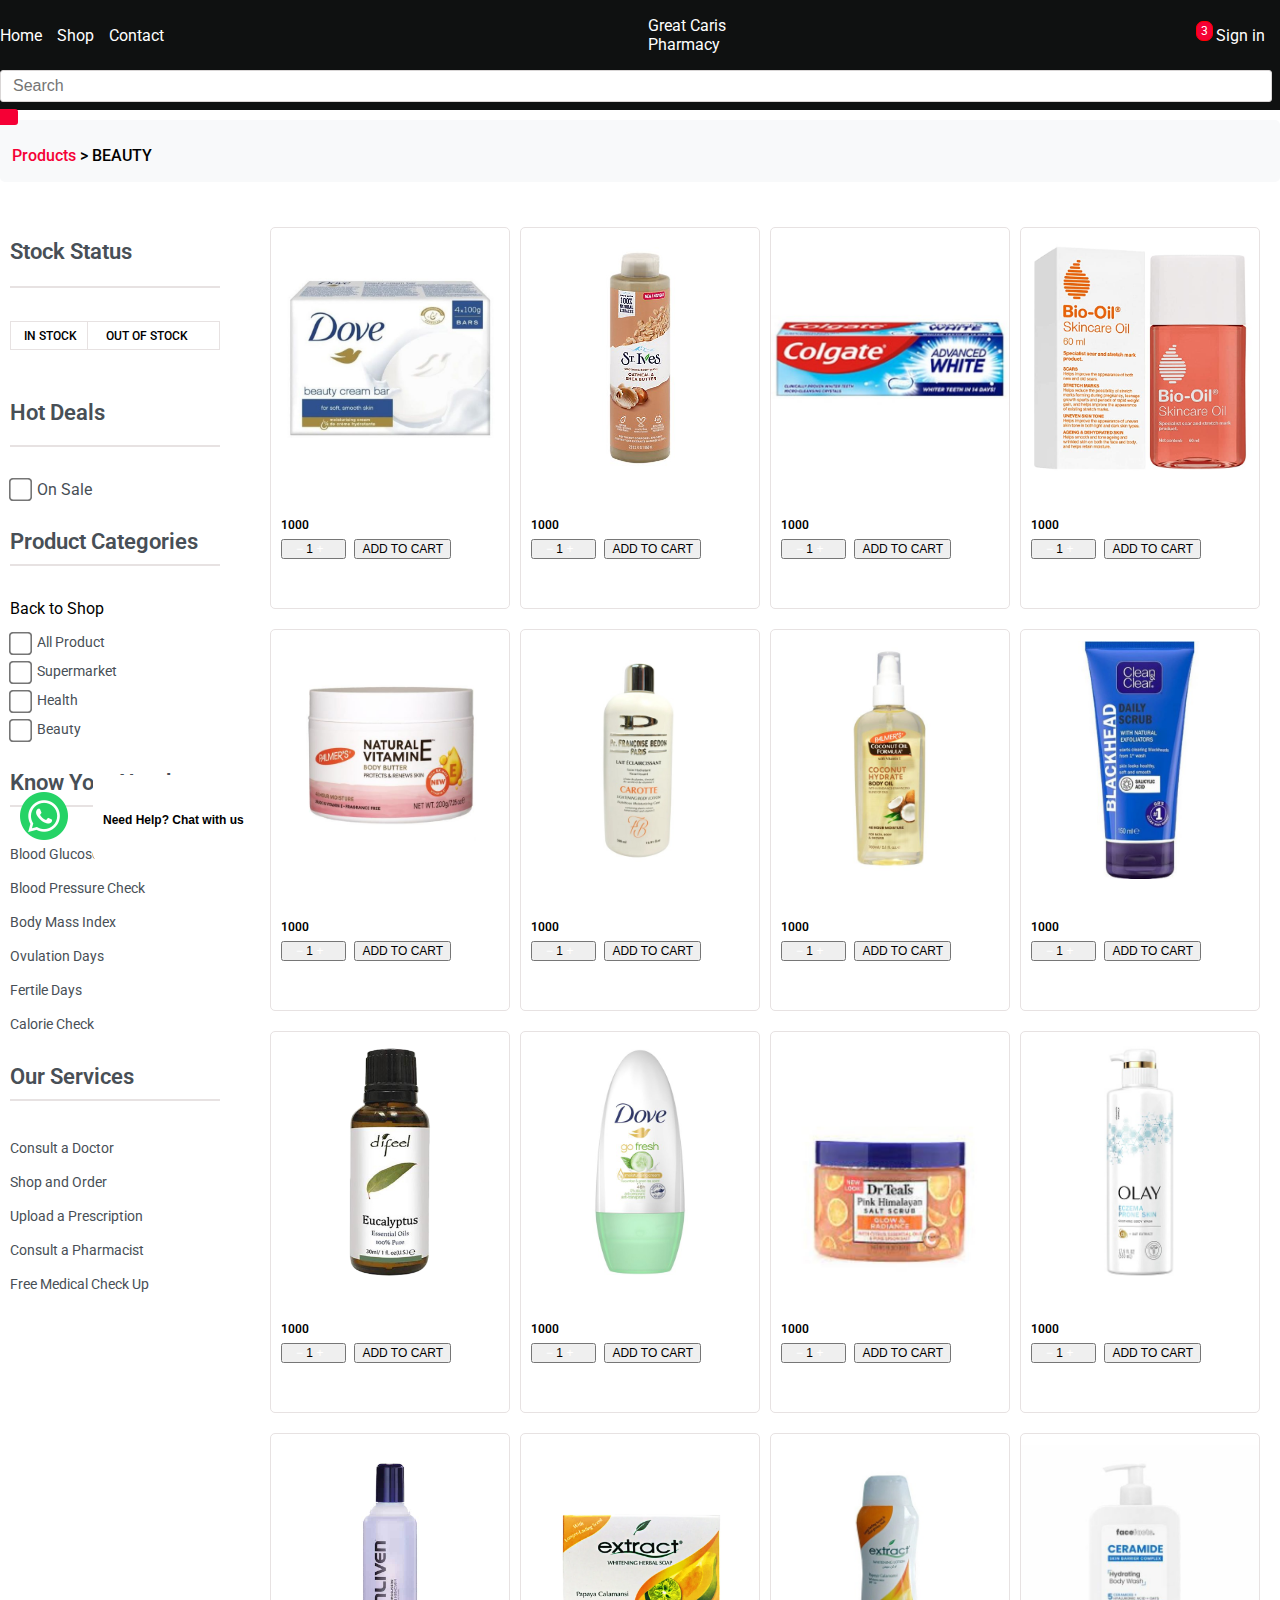
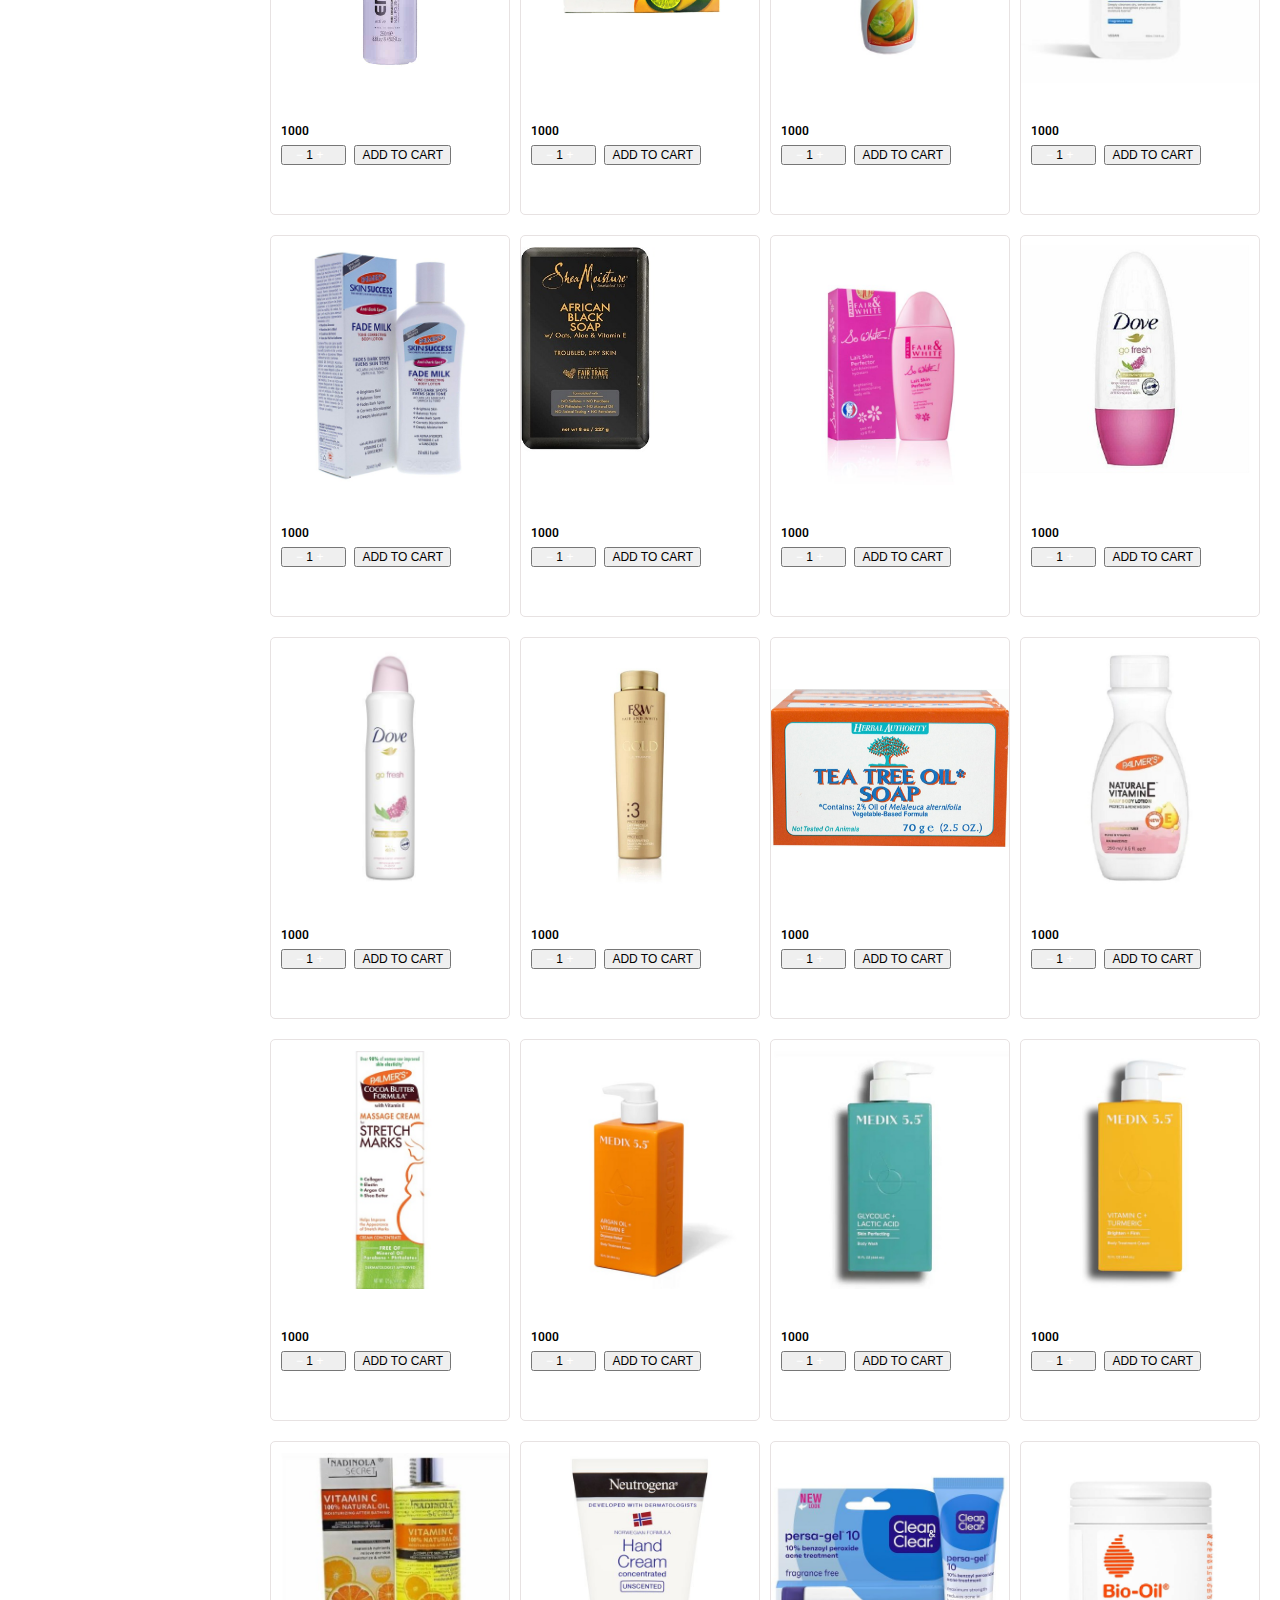
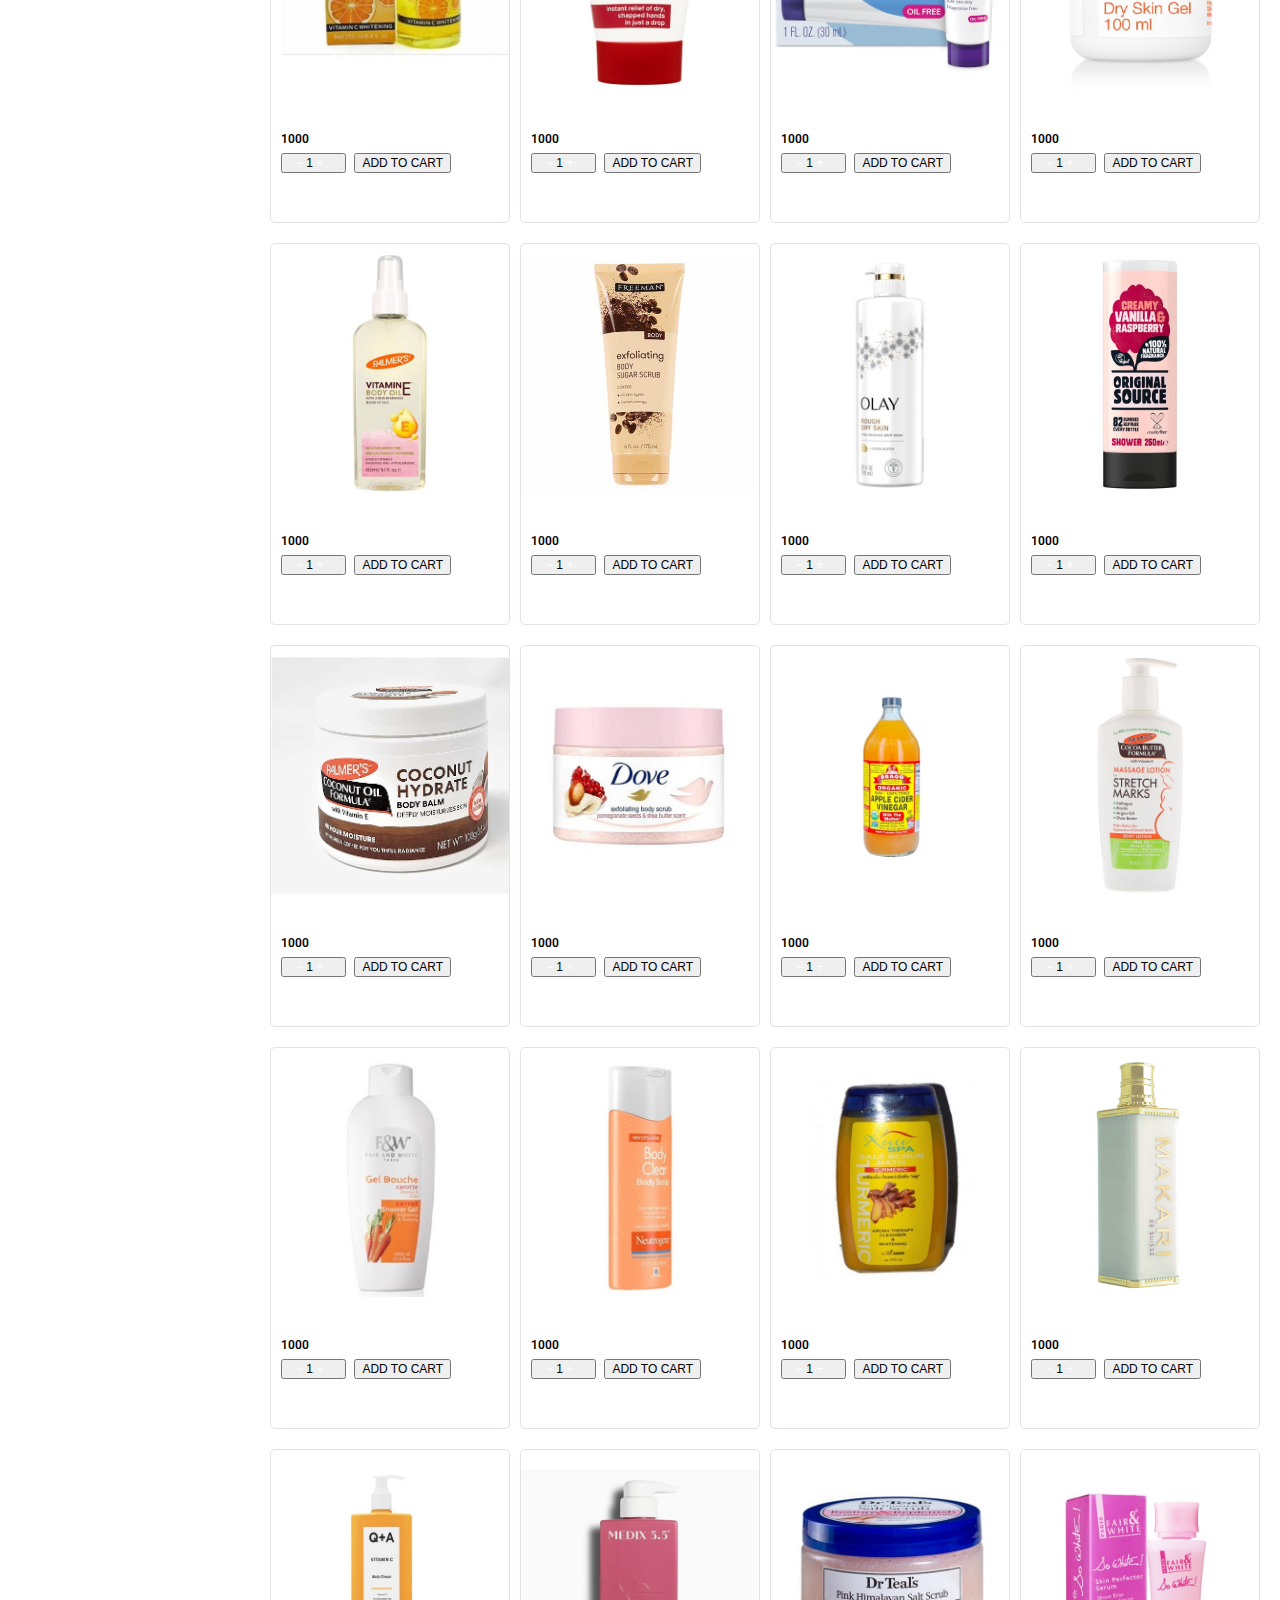
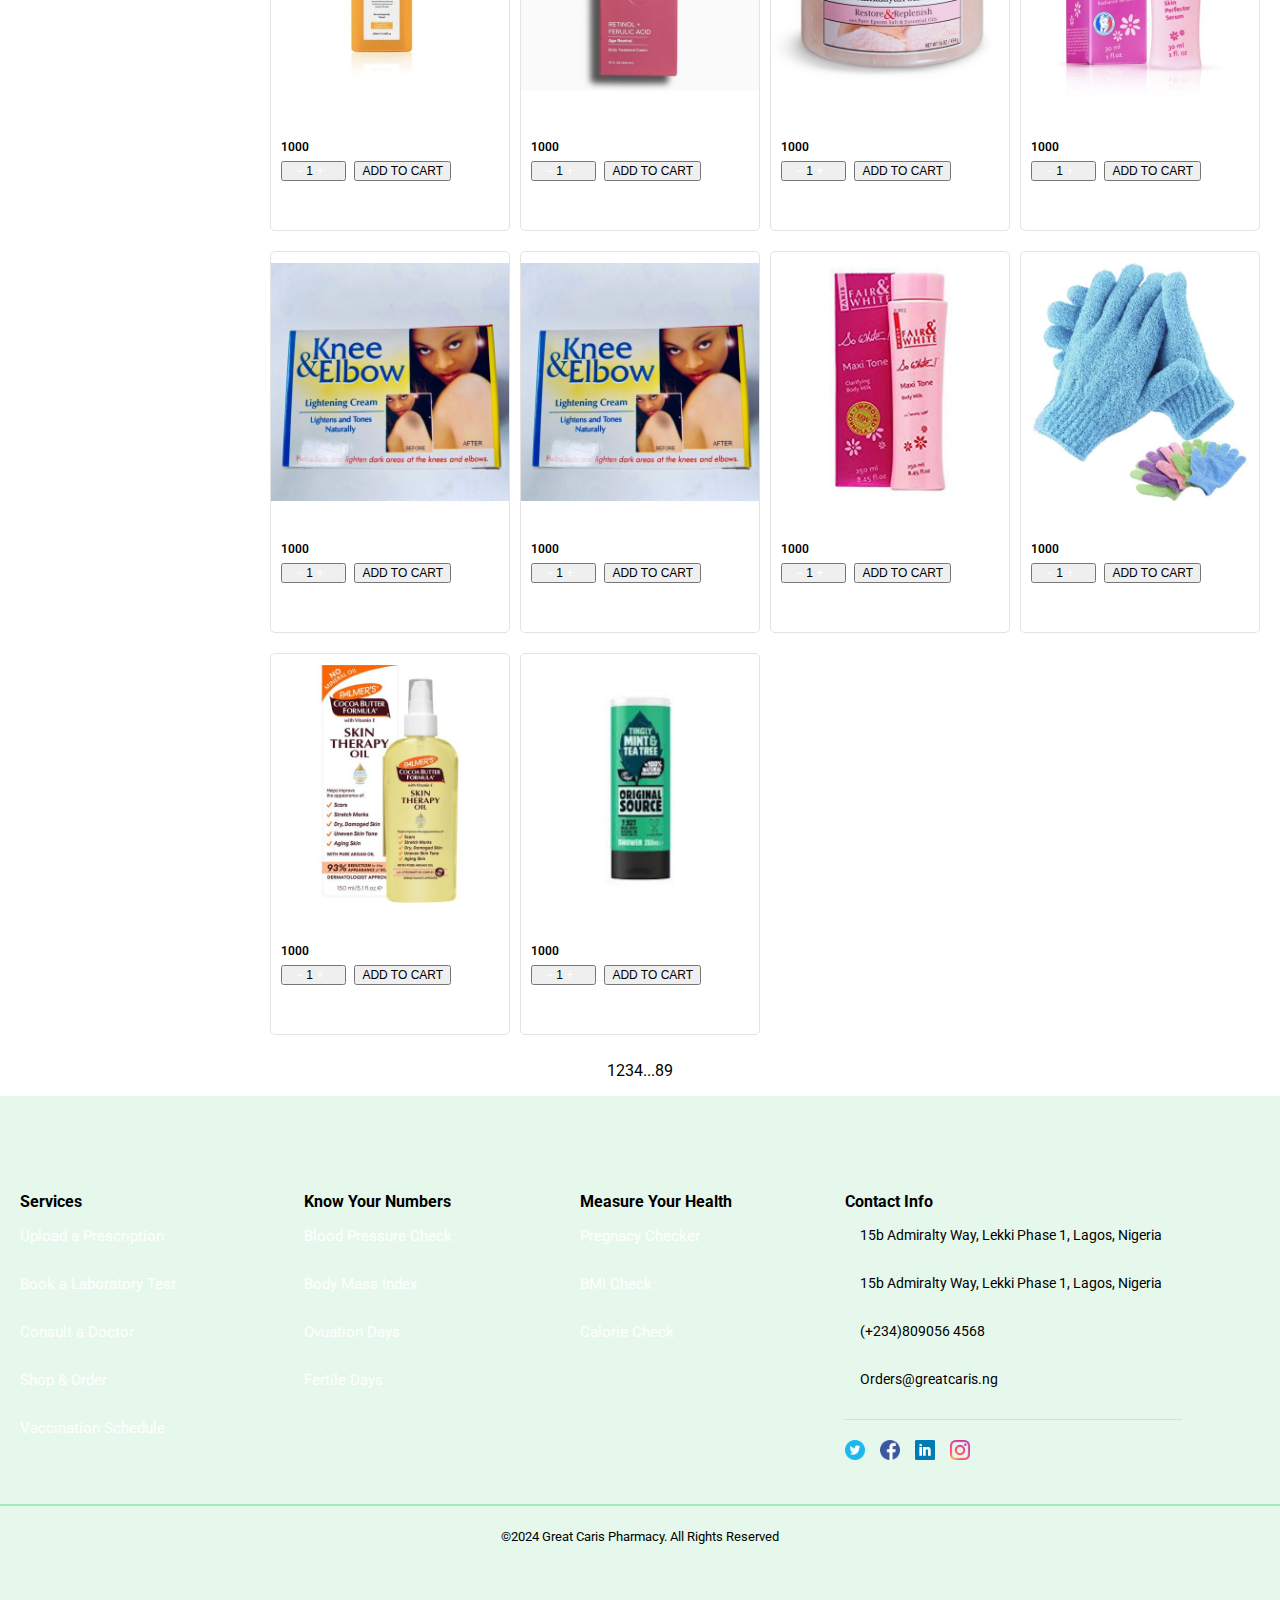
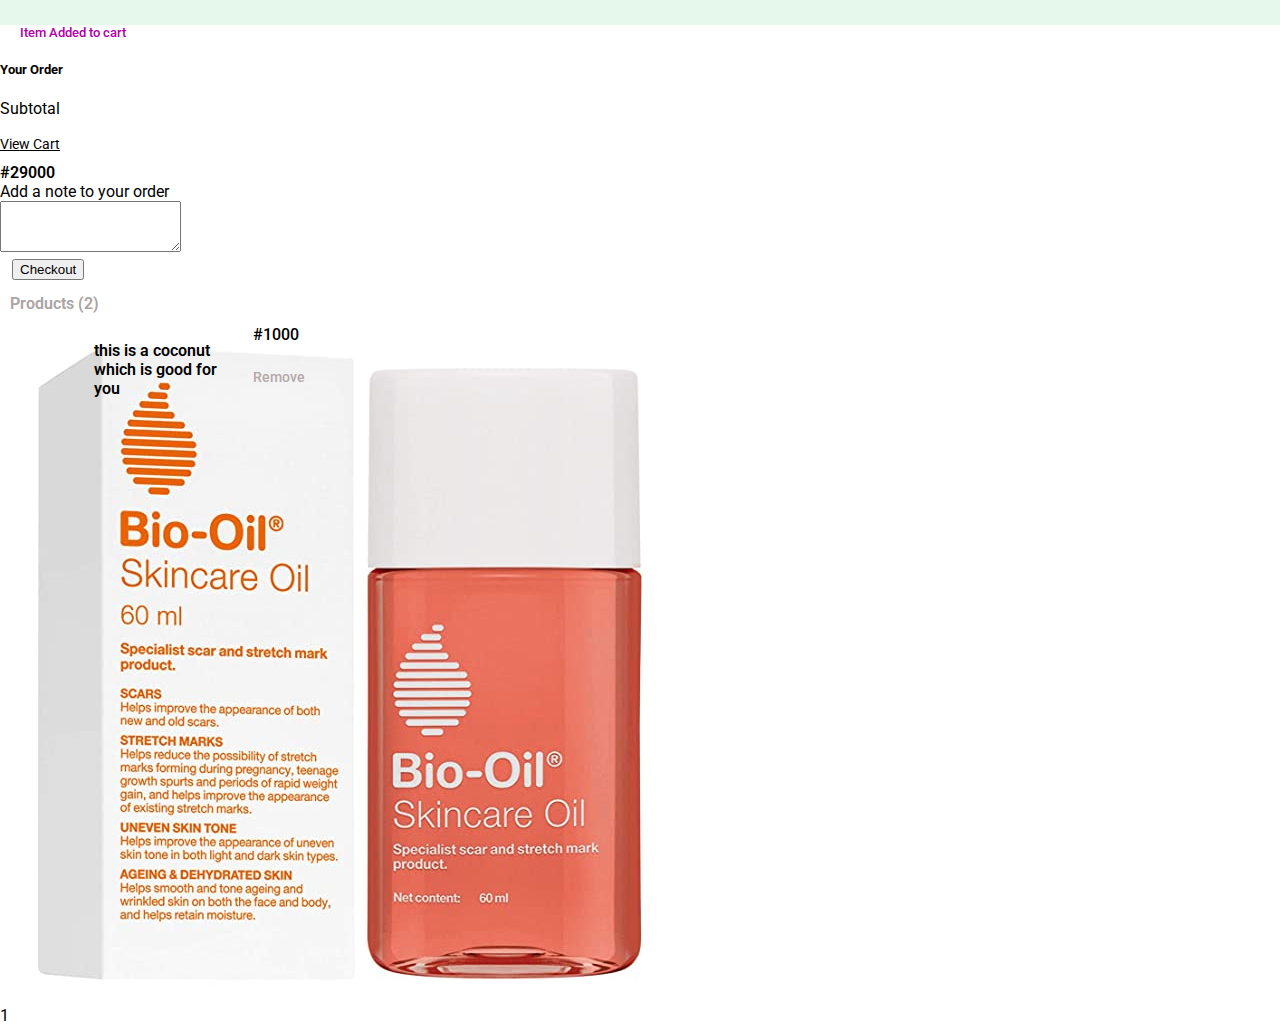
<file: beauty.html>
<!DOCTYPE html>
<html lang="en">
  <head>
    <meta charset="UTF-8" />
    <meta name="viewport" content="width=device-width, initial-scale=1.0" />
    <title>Beauty Cat</title>
    <link
      rel="stylesheet"
      href="https://cdnjs.cloudflare.com/ajax/libs/font-awesome/6.5.1/css/all.min.css"
      integrity="sha512-DTOQO9RWCH3ppGqcWaEA1BIZOC6xxalwEsw9c2QQeAIftl+Vegovlnee1c9QX4TctnWMn13TZye+giMm8e2LwA=="
      crossorigin="anonymous"
      referrerpolicy="no-referrer"
    />
    <link rel="preconnect" href="https://fonts.googleapis.com" />
    <link rel="preconnect" href="https://fonts.gstatic.com" crossorigin />
    <link
      href="https://fonts.googleapis.com/css2?family=Roboto:ital,wght@0,400;0,500;0,700;0,900;1,400;1,500;1,700;1,900&display=swap"
      rel="stylesheet"
    />
    <link
      rel="stylesheet"
      href="https://fonts.googleapis.com/css2?family=Material+Symbols+Outlined:opsz,wght,FILL,GRAD@24,400,0,0"
    />
    <link
      rel="stylesheet"
      href="https://cdn.jsdelivr.net/npm/bootstrap@4.1.3/dist/css/bootstrap.min.css"
      integrity="sha384-MCw98/SFnGE8fJT3GXwEOngsV7Zt27NXFoaoApmYm81iuXoPkFOJwJ8ERdknLPMO"
      crossorigin="anonymous"
    />
    <link rel="stylesheet" href="./styles/header.css">
    <link rel="stylesheet" href="./styles/beauty.css" />
    <link rel="stylesheet" href="./styles/cat-head.css" />
    <link rel="stylesheet" href="./styles/modal.css">
   
  </head>
  <body>
    <header class="fixed-position">
      <div class="order-flex container">
        <div class="nav-icon">
          <a class="home-link" href="">Home</a>
          <a href="">Shop</a>
          <a href="">Contact</a>
        </div>
        <div class="logo">
          <p>Great Caris <br />Pharmacy</p>
        </div>
        <div class="sign-in">
          <i class="fa-solid fa-cart-shopping mg-icon"></i>
          <a class="sign-margin" href="">Sign in</a>
          <span class="abs-cls js-cart-quantity">3</span>
        </div>
      </div>
      <div class="container">
        <form action="">
          <input class="input-st" type="text" placeholder="Search" />
          <button class="icon-button">
            <i class="fa-solid fa-magnifying-glass color-cls"></i>
          </button>
        </form>
      </div>
    </header>
    <main>
      <div class="container product-cont">
        <P class="product-style" >Products <span class="health-style">> BEAUTY</span></P>
      </div>
      <div class="two-sections1">
        <div class="first-section1">
          <div class="stock-stat"><p>Stock Status</p></div>
          <div class="stock-flex">
            <div class="stock-div stock-div1">
              <span class="stock-span">IN STOCK</span>
            </div>

            <div class="stock-div">
              <span class="stock-span">OUT OF STOCK</span>
            </div>
          </div>
          <div class="hot-deals-div">Hot Deals</div>
          <div class="sale-box3">
            <input type="checkbox" class="sale-box" />
            <span class="sale">On Sale</span>
          </div>
          <div class="cat-div">
            <p class="pdt-class">Product Categories</p>
          </div>

          <div>
            <p class="back-shop">Back to Shop</p>
            <div class="sale-box4">
              <input class="sale-box" type="checkbox" />
              <span>All Product</span>
            </div>
            <div class="sale-box4">
              <input class="sale-box" type="checkbox" />
              <span>Supermarket</span>
            </div>
            <div class="sale-box4">
              <input class="sale-box" type="checkbox" />
              <span>Health</span>
            </div>
            <div class="sale-box4">
              <input class="sale-box" type="checkbox" />
              <span>Beauty</span>
            </div>
          </div>
          <div class="cat-div know-numb">
            <p class="pdt-class ">Know Your Numbers</p>
          </div>

          <div class="sale-box4">
            <a href=""><span>Blood Glucose Check</span></a>
          </div>
          <div class="sale-box4">
            <a href=""><span>Blood Pressure Check</span></a>
          </div>
          <div class="sale-box4">
            <a href=""><span>Body Mass Index</span></a>
          </div>
          <div class="sale-box4">
            <a href=""><span>Ovulation Days</span></a>
          </div>
          <div class="sale-box4">
            <a href=""><span>Fertile Days</span></a>
          </div>
          <div class="sale-box4">
            <a href=""><span>Calorie Check</span></a>
          </div>

          <div class="cat-div know-numb">
            <p class="pdt-class ">Our Services</p>
          </div>

          <div class="sale-box4">
            <a href=""><span>Consult a Doctor</span></a>
          </div>
          <div class="sale-box4">
            <a href=""><span>Shop and Order</span></a>
          </div>
          <div class="sale-box4">
            <a href=""><span>Upload a Prescription</span></a>
          </div>
          <div class="sale-box4">
            <a href=""><span>Consult a Pharmacist</span></a>
          </div>
          <div class="sale-box4">
            <a href=""><span>Free Medical Check Up</span></a>
          </div>
          

        </div>
        <div class="second-section">
          <div class="container">
            <div class="grid-class3 js-grid-class3">
          </div>
        </div>
      </div>
      
    </main>
    <section>
      <div class="container paginate-div">
        <p class="paginate">1234...89</p>
      </div>
    </section>
    <footer>
      <div class="bgs-div">
        <div class="main-dive">
          <div class="services-link link-disp disp-link">
            <p>Services</p>
            <a href="#">Upload a Prescription</a>
            <a href="#">Book a Laboratory Test</a>
            <a href="#">Consult a Doctor</a>
            <a href="#">Shop & Order</a>
            <a href="#">Vaccination Schedule</a>
          </div>
          <div class="numbers-link link-disp disp-link">
            <p>Know Your Numbers</p>
            <a href="#">Blood Pressure Check</a>
            <a href="#">Body Mass Index</a>
            <a href="#">Ovuation Days</a>
            <a href="#">Fertile Days</a>
          </div>
          <div class="bmi-link link-disp disp-link">
            <p>Measure Your Health</p>
            <a href="">Pregnacy Checker</a>
            <a href="">BMI Check</a>
            <a href="">Calorie Check</a>
          </div>
          <div class="address-link link-disp">
            <p>Contact Info</p>
            <div class="adress-margin" >
              <i class="fa-solid fa-house home"></i>
              <span class="address-name"
                >15b Admiralty Way, Lekki Phase 1, Lagos, Nigeria
              </span>
            </div>
            <div class="adress-margin">
              <i class="fa-solid fa-house home"></i>
              <span class="address-name"
                 >15b Admiralty Way, Lekki Phase 1, Lagos, Nigeria
              </span>
            </div>
            <div class="adress-margin" >
              <i class="fa-solid fa-phone"></i>
                <span class="address-name">(+234)809056 4568
                </span>
            </div>
            <div class="adress-margin" >
              <i class="fa-solid fa-envelope"></i>
              <span class="address-name name2">Orders@greatcaris.ng</span>
            </div>
            <div class="png-div">
              <a class="icon-item" href="#"><img class="img-wid" src="/styles/twitter.png" alt=""></a>
              <a class="icon-item" href=""><img class="img-wid" src="/styles/fb.png" alt=""></a>
              <a class="icon-item" href=""><img  class="img-wid"src="/styles/linkdn.png" alt=""></a>
                <a class="icon-item"  href=""><img class="img-wid" src="/styles/ig.png" alt=""></a>
              <a href=""></a>
            </div>
          </div>
          <div>

          </div>
        </div>
       
        <div class="copy-page">
          <span class="copy-span"> &#169;2024 Great Caris Pharmacy. All Rights Reserved</span>
        </div>

          <div>
         <div class="last-position">
        <div class="whatsapp2-div">
          <a href="#"><img src="./styles/whatsapp2.png" alt=""></a>

        </div>
        <div >
          <a href=""><button class="help-div"><h6 class="font-help">Need Help? <span class="font-chat">Chat with us</span></h6></button></a>
        </div>
        
      </div>
      </div>
    
      </div>
     
    </footer>
    <div
    class="modal fade"
    id="exampleModal"
    tabindex="-1"
    aria-labelledby="exampleModalLabel"
    aria-hidden="true"
  >
    <div class="modal-dialog mr-0">
      <div class="modal-content">
        <div class="instock7">
          <i class="fa-solid fa-check"></i>
          <span>Item Added to cart</span>
        </div>
        <div class="modal-header head-mode">
          <div>
            <h5 class="modal-title" id="exampleModalLabel">Your Order</h5>
            <p class="sub-modal">Subtotal</p>
          </div>
          <div class="mt-2">
            <div class="sub-modal4"><a class="sub-modal1" style="color: black" >View Cart</a></div>
            <span class="sub-modal2">#29000</span>
          </div>
          
        </div>
        <div class="mb-3 mx-3 mt-3">
          <label for="exampleFormControlTextarea1" class="form-label">Add a note to your order</label>
          <textarea class="form-control" id="exampleFormControlTextarea1" rows="3"></textarea>

          
        </div>
        <button type="button" class="btn btn-success ">Checkout</button>

        <div class="pdt-modal">
          Products (2)
        </div>
        <div class="modal-body">
          <div class= "dis-2">
            <div class="check-img-1">
              <div class="card check-rel" style="width: 5rem">
                <img
                  src="./images/beauty-products/Bio-Oil-60ml.jpeg"
                  class="card-img-top check-img-wd"
                  alt="..."
                />
                <span class="check-abosolute rounded-circle">1</span>
              </div>
            </div>
            <div class="margin-para">
              <p class="para7">this is a coconut which is good for you</p>
            </div>
            <div class="mode-amount">
              <span class="">#1000</span>
              <a class="anchor-block" href="">Remove</a>
            </div>
          </div>
       

        
      </div>
    </div>
  </div>
      <script
      src="https://cdn.jsdelivr.net/npm/bootstrap@5.0.2/dist/js/bootstrap.bundle.min.js"
      integrity="sha384-MrcW6ZMFYlzcLA8Nl+NtUVF0sA7MsXsP1UyJoMp4YLEuNSfAP+JcXn/tWtIaxVXM"
      crossorigin="anonymous"
    ></script>

    <script
      src="https://cdn.jsdelivr.net/npm/@popperjs/core@2.9.2/dist/umd/popper.min.js"
      integrity="sha384-IQsoLXl5PILFhosVNubq5LC7Qb9DXgDA9i+tQ8Zj3iwWAwPtgFTxbJ8NT4GN1R8p"
      crossorigin="anonymous"
    ></script>
    <script
      src="https://cdn.jsdelivr.net/npm/bootstrap@5.0.2/dist/js/bootstrap.min.js"
      integrity="sha384-cVKIPhGWiC2Al4u+LWgxfKTRIcfu0JTxR+EQDz/bgldoEyl4H0zUF0QKbrJ0EcQF"
      crossorigin="anonymous"
    ></script>

      
      
      <script type="module" src="./scripts/beauty.js"></script>

  </body>
</html>
</file>
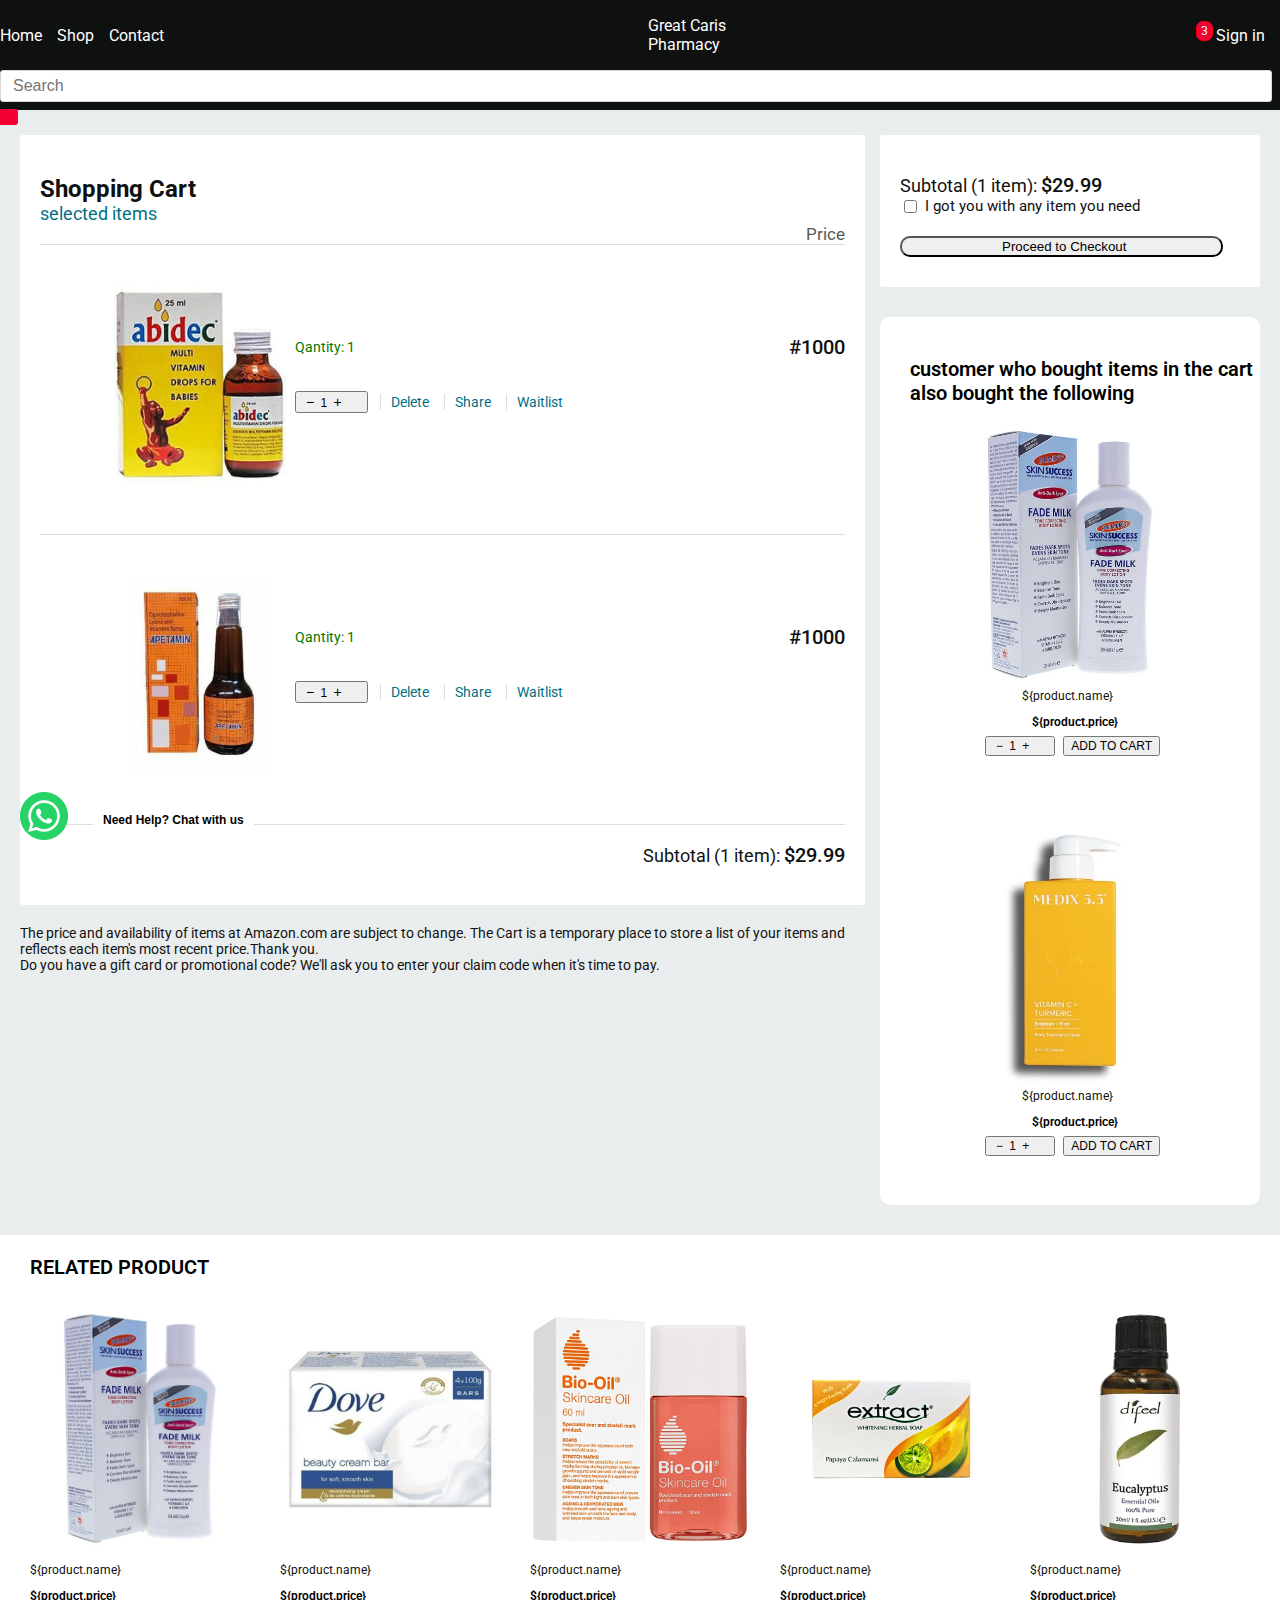
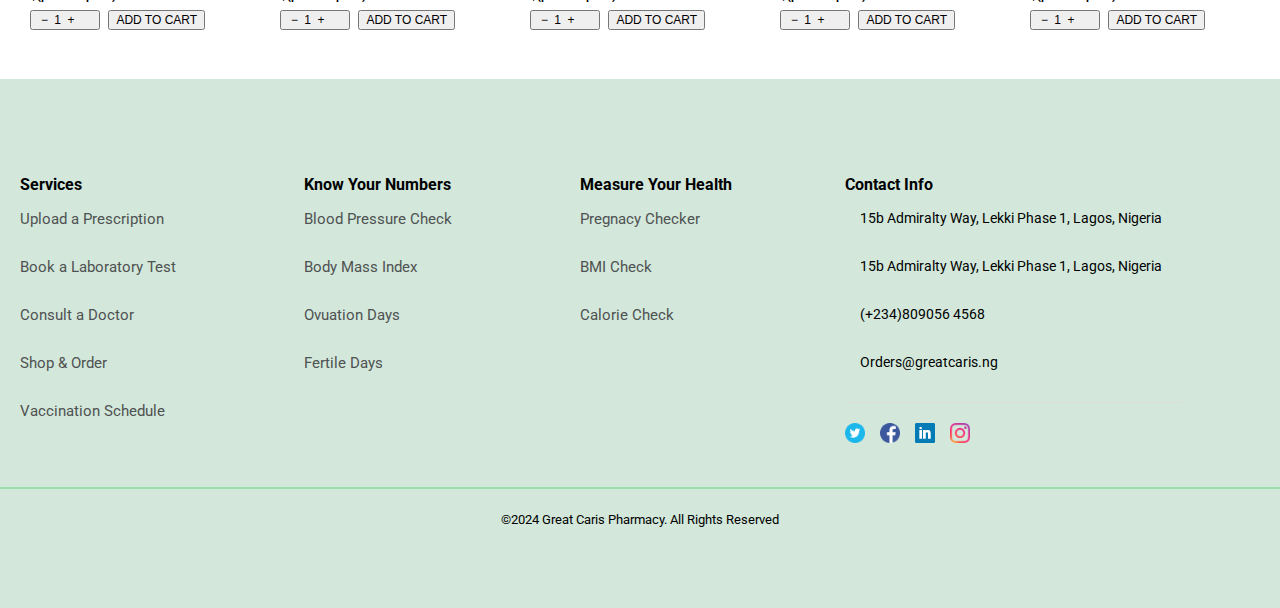
<file: cart.html>
<!DOCTYPE html>
<html lang="en">
  <head>
    <meta charset="UTF-8" />
    <meta name="viewport" content="width=device-width, initial-scale=1.0" />
    <title>Cart Cat</title>
    <link
      rel="stylesheet"
      href="https://cdnjs.cloudflare.com/ajax/libs/font-awesome/6.5.1/css/all.min.css"
      integrity="sha512-DTOQO9RWCH3ppGqcWaEA1BIZOC6xxalwEsw9c2QQeAIftl+Vegovlnee1c9QX4TctnWMn13TZye+giMm8e2LwA=="
      crossorigin="anonymous"
      referrerpolicy="no-referrer"
    />
    <link rel="preconnect" href="https://fonts.googleapis.com" />
    <link rel="preconnect" href="https://fonts.gstatic.com" crossorigin />
    <link
      href="https://fonts.googleapis.com/css2?family=Roboto:ital,wght@0,400;0,500;0,700;0,900;1,400;1,500;1,700;1,900&display=swap"
      rel="stylesheet"
    />
    <link
      rel="stylesheet"
      href="https://fonts.googleapis.com/css2?family=Material+Symbols+Outlined:opsz,wght,FILL,GRAD@24,400,0,0"
    />
    <link
      rel="stylesheet"
      href="https://cdn.jsdelivr.net/npm/bootstrap@4.1.3/dist/css/bootstrap.min.css"
      integrity="sha384-MCw98/SFnGE8fJT3GXwEOngsV7Zt27NXFoaoApmYm81iuXoPkFOJwJ8ERdknLPMO"
      crossorigin="anonymous"
    />
    <link rel="stylesheet" href="./styles/header.css" />
    <link rel="stylesheet" href="./styles/beauty.css" />
    <link rel="stylesheet" href="./styles/cat-head.css" />
    <link rel="stylesheet" href="./styles/cart.css" />
  </head>
  <body>
    <header class="fixed-position">
      <div class="order-flex container">
        <div class="nav-icon">
          <a class="home-link" href="">Home</a>
          <a href="">Shop</a>
          <a href="">Contact</a>
        </div>
        <div class="logo">
          <p>Great Caris <br />Pharmacy</p>
        </div>
        <div class="sign-in">
          <i class="fa-solid fa-cart-shopping mg-icon"></i>
          <a class="sign-margin" href="">Sign in</a>
          <span class="abs-cls">3</span>
        </div>
      </div>
      <div class="container">
        <form action="">
          <input class="input-st" type="text" placeholder="Search" />
          <button class="icon-button">
            <i class="fa-solid fa-magnifying-glass color-cls"></i>
          </button>
        </form>
      </div>
    </header>
    <main>
      <div class="sections-two">
        <div class="first-section1">
          <div class="bg-color">
            <div class="desc-1">
              <h2 class="shop-cart">Shopping Cart</h2>
              <a href="#">selected items</a>
              <span class="price">Price</span>
            </div>
            <div class="js-cart-items">
            <div class="description-grid">
              <div class="descript-1">
                <img
                  class="img-cart-width"
                  src="./images/beauty-products/gold3.jpg"
                  alt=""
                />
              </div>
              <div class="descript-2">
                <p class="cart-item-name">
                  This is a gas cooker uses for cooking good meal with color
                  black
                </p>
                <span class="cart-stock">In stock</span>
                <div class="cart-interactn">
                  <button
                    type="button"
                    class="btn btn-outline-secondary btn1-tag"
                  >
                    <a
                      href="#"
                      class="minus js-minus-quantity"
                      data-quantity-id="${product.id}"
                      >&#8722;</a
                    >
                    <span class="one-span quantity-count-${product.id}">1</span>
                    <a
                      href="#"
                      class="js-add-quantity"
                      data-quantity-id="${product.id}"
                      >+</a
                    >
                  </button>
                  <a class="del-style1" href="">Delete</a>
                  <a class="del-style" href="">Share</a>
                  <a class="del-style" href="">Waitlist</a>
                </div>
              </div>
              <p class="descript-3">#2000</p>
            </div>
            <div class="description-grid">
              <div class="descript-1">
                <img
                  class="img-cart-width"
                  src="./images/beauty-products/New-Project-bio-oil-gel.png"
                  alt=""
                />
              </div>
              <div class="descript-2">
                <p class="cart-item-name">
                  This is a gas cooker uses for cooking good meal with color
                  black
                </p>
                <span class="cart-stock">In stock</span>
                <div class="cart-interactn">
                  <button
                    type="button"
                    class="btn btn-outline-secondary btn1-tag"
                  >
                    <a
                      href="#"
                      class="minus js-minus-quantity"
                      data-quantity-id="${product.id}"
                      >&#8722;</a
                    >
                    <span class="one-span quantity-count-${product.id}">1</span>
                    <a
                      href="#"
                      class="js-add-quantity"
                      data-quantity-id="${product.id}"
                      >+</a
                    >
                  </button>
                  <a class="del-style1" href="">Delete</a>
                  <a class="del-style" href="">Share</a>
                  <a class="del-style" href="">Waitlist</a>
                </div>
              </div>
              <p class="descript-3">#2000</p>
            </div>
          </div>
            <p class="sub-total">
              Subtotal (1 item): <span class="total-span">$29.99</span>
            </p>
          </div>
          <div>
            <p class="take-note">
              The price and availability of items at Amazon.com are subject to
              change. The Cart is a temporary place to store a list of your
              items and reflects each item's most recent price.Thank you. <br>
              Do you have a gift card or promotional code? We'll ask you to enter your claim code when it's time to pay.
            </p>
          </div>
        </div>

        <div class="second-section2">
          <div class="cart-checkout1">
            <p class="sub-total sub-total2">
              Subtotal (1 item): <span class="total-span">$29.99</span>
            </p>
            <div class="cart-checkout-input">
              <input type="checkbox" class="check-bx1" />
              <span class="check-bx2">I got you with any item you need</span>
            </div>
            <div class="warn-div">
              <button type="button" class="btn btn-warning btn-warn">
                Proceed to Checkout
              </button>
            </div>
          </div>

          <div class="bg-color3">
            <div class="item-para"><p>customer who bought items in the cart also bought the following</p></div>
              <div class="item7-grid1 desc22-div">
                <div class="grid-class3-1 grid-class3-5">
                  <div class="img-div">
                    <img
                      class="image-size"
                      src="./images/beauty-products/FADE-1024x1024.jpg"
                      alt=""
                    />
                  </div>
                  <div class="icon-position">
                    <i class="fa-regular fa-heart"></i>
                  </div>
                  <div class="align-center">
                  <div class="des-style">
                    <div class="item-link-cls">
                      <a href="">${product.name}</a>
                    </div>
                    <div class="item-price-cls">
                      <p class="item-price">${product.price}</p>
                    </div>
                    <div class="btn-desc-class">
                      <button
                        type="button"
                        class="btn btn-outline-secondary btn1-tag"
                      >
                        <a
                          href="#"
                          class="minus js-minus-quantity"
                          data-quantity-id="${product.id}"
                          >&#8722;</a
                        >
                        <span class="one-span quantity-count-${product.id}">1</span>
                        <a
                          href="#"
                          class="js-add-quantity"
                          data-quantity-id="${product.id}"
                          >+</a
                        >
                      </button>
      
                      <button
                        type="button"
                        class="btn btn-outline-secondary btn1-tag js-btn-cart"
                        data-product-id="${product.id}"
                      >
                        <span>ADD TO CART</span>
                      </button>
                    </div>
                    </div>
                  </div>
                </div>
                <div class="grid-class3-1 grid-class3-5">
                  <div class="img-div">
                    <img
                      class="image-size"
                      src="./images/beauty-products/medix1.jpg"
                      alt=""
                    />
                  </div>
                  <div class="icon-position">
                    <i class="fa-regular fa-heart"></i>
                  </div>
                  <div class="align-center">
                  <div class="des-style">
                    <div class="item-link-cls">
                      <a href="">${product.name}</a>
                    </div>
                    <div class="item-price-cls">
                      <p class="item-price">${product.price}</p>
                    </div>
                    <div class="btn-desc-class">
                      <button
                        type="button"
                        class="btn btn-outline-secondary btn1-tag"
                      >
                        <a
                          href="#"
                          class="minus js-minus-quantity"
                          data-quantity-id="${product.id}"
                          >&#8722;</a
                        >
                        <span class="one-span quantity-count-${product.id}">1</span>
                        <a
                          href="#"
                          class="js-add-quantity"
                          data-quantity-id="${product.id}"
                          >+</a
                        >
                      </button>
      
                      <button
                        type="button"
                        class="btn btn-outline-secondary btn1-tag js-btn-cart"
                        data-product-id="${product.id}"
                      >
                        <span>ADD TO CART</span>
                      </button>
                    </div>
                    </div>
                  </div>
                </div>
                </div>
              </div>
            </div>
          </div>
        </div>
      </div>

      <div class="bg-color2">
        <div>
          <p class="related-pdt">RELATED PRODUCT</p>
        </div>

        <div class="item7-grid5 item2-grid5">
          <div class="grid-class3-1 grid-class3-5">
            <div class="img-div">
              <img
                class="image-size"
                src="./images/beauty-products/FADE-1024x1024.jpg"
                alt=""
              />
            </div>
            <div class="icon-position">
              <i class="fa-regular fa-heart"></i>
            </div>
            <div class="des-style">
              <div class="item-link-cls">
                <a href="">${product.name}</a>
              </div>
              <div class="item-price-cls">
                <p class="item-price">${product.price}</p>
              </div>
              <div class="btn-desc-class">
                <button
                  type="button"
                  class="btn btn-outline-secondary btn1-tag"
                >
                  <a
                    href="#"
                    class="minus js-minus-quantity"
                    data-quantity-id="${product.id}"
                    >&#8722;</a
                  >
                  <span class="one-span quantity-count-${product.id}">1</span>
                  <a
                    href="#"
                    class="js-add-quantity"
                    data-quantity-id="${product.id}"
                    >+</a
                  >
                </button>

                <button
                  type="button"
                  class="btn btn-outline-secondary btn1-tag js-btn-cart"
                  data-product-id="${product.id}"
                >
                  <span>ADD TO CART</span>
                </button>
              </div>
            </div>
          </div>
          <div class="grid-class3-1 grid-class3-5">
            <div class="img-div">
              <img
                class="image-size"
                src="./images/beauty-products/1.jpg"
                alt=""
              />
            </div>
            <div class="icon-position">
              <i class="fa-regular fa-heart"></i>
            </div>
            <div class="des-style">
              <div class="item-link-cls">
                <a href="">${product.name}</a>
              </div>
              <div class="item-price-cls">
                <p class="item-price">${product.price}</p>
              </div>
              <div class="btn-desc-class">
                <button
                  type="button"
                  class="btn btn-outline-secondary btn1-tag"
                >
                  <a
                    href="#"
                    class="minus js-minus-quantity"
                    data-quantity-id="${product.id}"
                    >&#8722;</a
                  >
                  <span class="one-span quantity-count-${product.id}">1</span>
                  <a
                    href="#"
                    class="js-add-quantity"
                    data-quantity-id="${product.id}"
                    >+</a
                  >
                </button>

                <button
                  type="button"
                  class="btn btn-outline-secondary btn1-tag js-btn-cart"
                  data-product-id="${product.id}"
                >
                  <span>ADD TO CART</span>
                </button>
              </div>
            </div>
          </div>
          <div class="grid-class3-1 grid-class3-5">
            <div class="img-div">
              <img
                class="image-size"
                src="./images/beauty-products/Bio-Oil-60ml.jpeg"
                alt=""
              />
            </div>
            <div class="icon-position">
              <i class="fa-regular fa-heart"></i>
            </div>
            <div class="des-style">
              <div class="item-link-cls">
                <a href="">${product.name}</a>
              </div>
              <div class="item-price-cls">
                <p class="item-price">${product.price}</p>
              </div>
              <div class="btn-desc-class">
                <button
                  type="button"
                  class="btn btn-outline-secondary btn1-tag"
                >
                  <a
                    href="#"
                    class="minus js-minus-quantity"
                    data-quantity-id="${product.id}"
                    >&#8722;</a
                  >
                  <span class="one-span quantity-count-${product.id}">1</span>
                  <a
                    href="#"
                    class="js-add-quantity"
                    data-quantity-id="${product.id}"
                    >+</a
                  >
                </button>

                <button
                  type="button"
                  class="btn btn-outline-secondary btn1-tag js-btn-cart"
                  data-product-id="${product.id}"
                >
                  <span>ADD TO CART</span>
                </button>
              </div>
            </div>
          </div>
          <div class="grid-class3-1 grid-class3-5">
            <div class="img-div">
              <img
                class="image-size"
                src="./images/beauty-products/EXTRACT-SOAP.webp"
                alt=""
              />
            </div>
            <div class="icon-position">
              <i class="fa-regular fa-heart"></i>
            </div>
            <div class="des-style">
              <div class="item-link-cls">
                <a href="">${product.name}</a>
              </div>
              <div class="item-price-cls">
                <p class="item-price">${product.price}</p>
              </div>
              <div class="btn-desc-class">
                <button
                  type="button"
                  class="btn btn-outline-secondary btn1-tag"
                >
                  <a
                    href="#"
                    class="minus js-minus-quantity"
                    data-quantity-id="${product.id}"
                    >&#8722;</a
                  >
                  <span class="one-span quantity-count-${product.id}">1</span>
                  <a
                    href="#"
                    class="js-add-quantity"
                    data-quantity-id="${product.id}"
                    >+</a
                  >
                </button>

                <button
                  type="button"
                  class="btn btn-outline-secondary btn1-tag js-btn-cart"
                  data-product-id="${product.id}"
                >
                  <span>ADD TO CART</span>
                </button>
              </div>
            </div>
          </div>
          <div class="grid-class3-1 grid-class3-5">
            <div class="img-div">
              <img
                class="image-size"
                src="./images/beauty-products/difeel-essential-oil-100-pure-eucalyptus-oil-30ml-.jpg"
                alt=""
              />
            </div>
            <div class="icon-position">
              <i class="fa-regular fa-heart"></i>
            </div>
            <div class="des-style">
              <div class="item-link-cls">
                <a href="">${product.name}</a>
              </div>
              <div class="item-price-cls">
                <p class="item-price">${product.price}</p>
              </div>
              <div class="btn-desc-class">
                <button
                  type="button"
                  class="btn btn-outline-secondary btn1-tag"
                >
                  <a
                    href="#"
                    class="minus js-minus-quantity"
                    data-quantity-id="${product.id}"
                    >&#8722;</a
                  >
                  <span class="one-span quantity-count-${product.id}">1</span>
                  <a
                    href="#"
                    class="js-add-quantity"
                    data-quantity-id="${product.id}"
                    >+</a
                  >
                </button>

                <button
                  type="button"
                  class="btn btn-outline-secondary btn1-tag js-btn-cart"
                  data-product-id="${product.id}"
                >
                  <span>ADD TO CART</span>
                </button>
              </div>
            </div>
          </div>
        </div>
      </div>
    </main>
    <footer>
      <div class="bgs-div">
        <div class="main-dive">
          <div class="services-link link-disp disp-link">
            <p>Services</p>
            <a href="#">Upload a Prescription</a>
            <a href="#">Book a Laboratory Test</a>
            <a href="#">Consult a Doctor</a>
            <a href="#">Shop & Order</a>
            <a href="#">Vaccination Schedule</a>
          </div>
          <div class="numbers-link link-disp disp-link">
            <p>Know Your Numbers</p>
            <a href="#">Blood Pressure Check</a>
            <a href="#">Body Mass Index</a>
            <a href="#">Ovuation Days</a>
            <a href="#">Fertile Days</a>
          </div>
          <div class="bmi-link link-disp disp-link">
            <p>Measure Your Health</p>
            <a href="">Pregnacy Checker</a>
            <a href="">BMI Check</a>
            <a href="">Calorie Check</a>
          </div>
          <div class="address-link link-disp">
            <p>Contact Info</p>
            <div class="adress-margin">
              <i class="fa-solid fa-house home"></i>
              <span class="address-name"
                >15b Admiralty Way, Lekki Phase 1, Lagos, Nigeria
              </span>
            </div>
            <div class="adress-margin">
              <i class="fa-solid fa-house home"></i>
              <span class="address-name"
                >15b Admiralty Way, Lekki Phase 1, Lagos, Nigeria
              </span>
            </div>
            <div class="adress-margin">
              <i class="fa-solid fa-phone"></i>
              <span class="address-name">(+234)809056 4568 </span>
            </div>
            <div class="adress-margin">
              <i class="fa-solid fa-envelope"></i>
              <span class="address-name name2">Orders@greatcaris.ng</span>
            </div>
            <div class="png-div">
              <a class="icon-item" href="#"
                ><img class="img-wid" src="/styles/twitter.png" alt=""
              /></a>
              <a class="icon-item" href=""
                ><img class="img-wid" src="/styles/fb.png" alt=""
              /></a>
              <a class="icon-item" href=""
                ><img class="img-wid" src="/styles/linkdn.png" alt=""
              /></a>
              <a class="icon-item" href=""
                ><img class="img-wid" src="/styles/ig.png" alt=""
              /></a>
              <a href=""></a>
            </div>
          </div>
          <div></div>
        </div>

        <div class="copy-page">
          <span class="copy-span">
            &#169;2024 Great Caris Pharmacy. All Rights Reserved</span
          >
        </div>

        <div>
          <div class="last-position">
            <div class="whatsapp2-div">
              <a href="#"><img src="./styles/whatsapp2.png" alt="" /></a>
            </div>
            <div>
              <a href=""
                ><button class="help-div">
                  <h6 class="font-help">
                    Need Help? <span class="font-chat">Chat with us</span>
                  </h6>
                </button></a
              >
            </div>
          </div>
        </div>
      </div>
    </footer>

    <script type="module" src="./scripts/cartcheck.js"></script>
 
  </body>
</html>
</file>
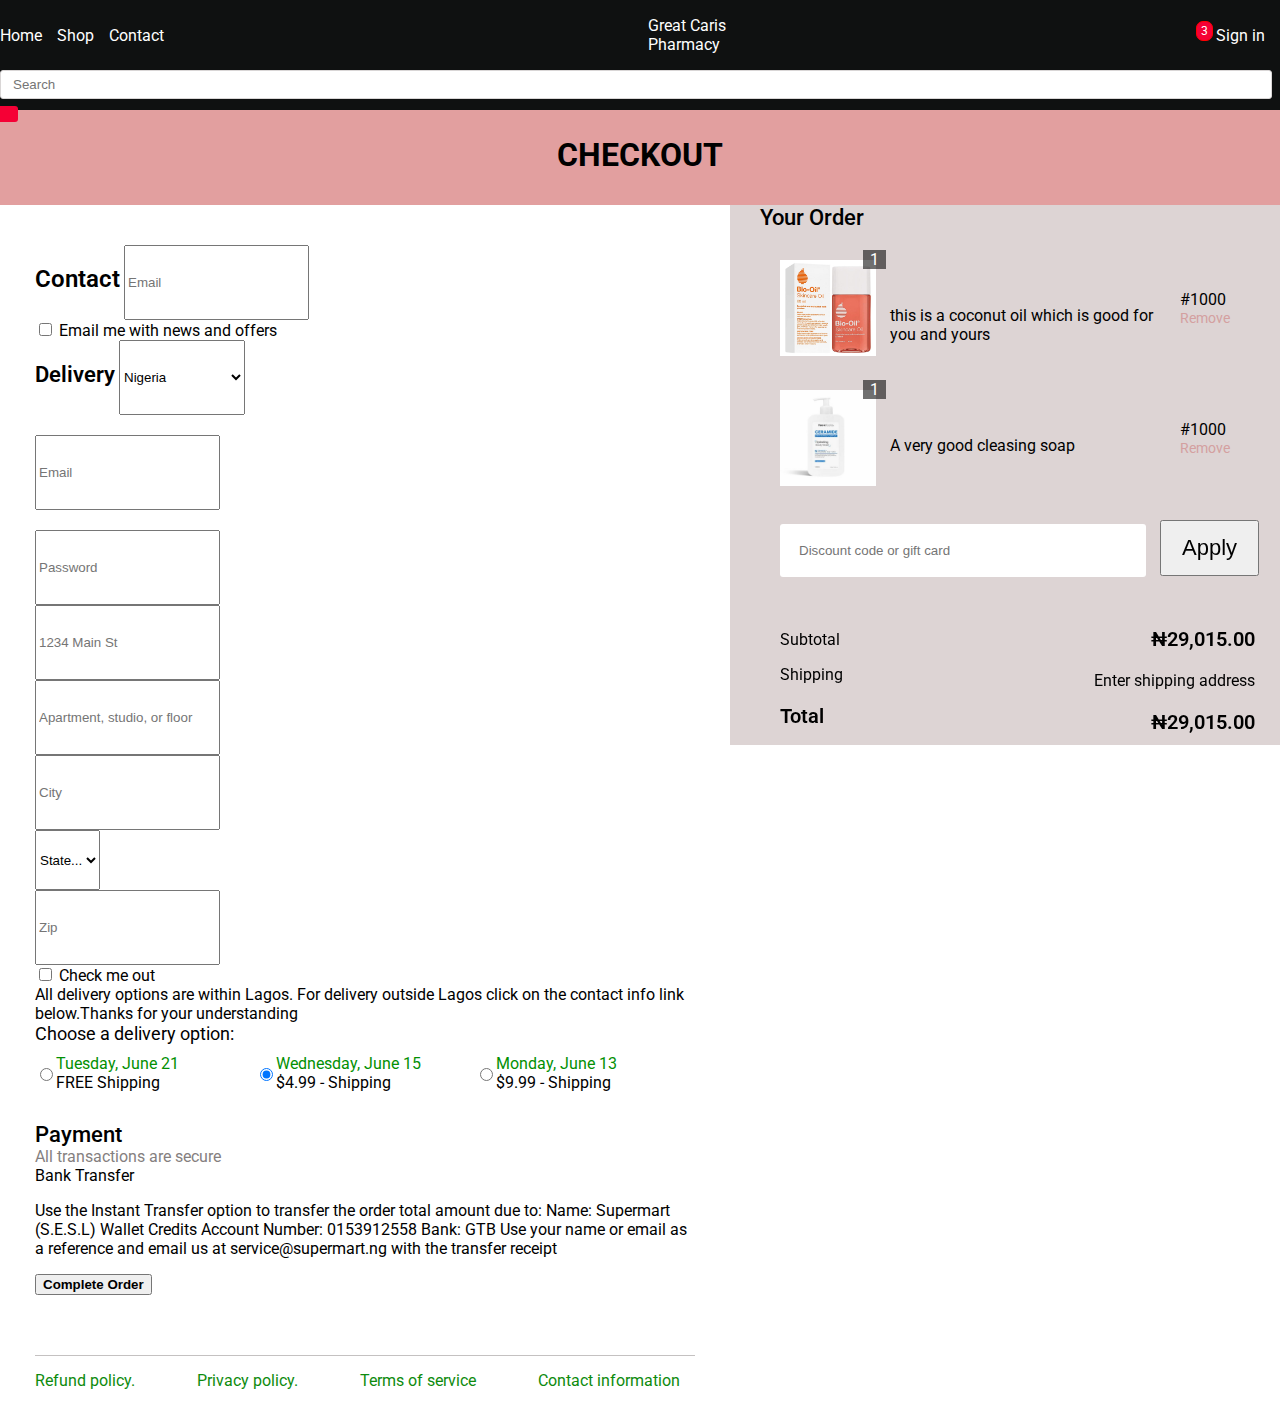
<file: checkout.html>
<!DOCTYPE html>
<html lang="en">
  <head>
    <meta charset="UTF-8" />
    <meta name="viewport" content="width=device-width, initial-scale=1.0" />
    <title>checkout Cat</title>
    <link
      rel="stylesheet"
      href="https://cdnjs.cloudflare.com/ajax/libs/font-awesome/6.5.1/css/all.min.css"
      integrity="sha512-DTOQO9RWCH3ppGqcWaEA1BIZOC6xxalwEsw9c2QQeAIftl+Vegovlnee1c9QX4TctnWMn13TZye+giMm8e2LwA=="
      crossorigin="anonymous"
      referrerpolicy="no-referrer"
    />
    <link rel="preconnect" href="https://fonts.googleapis.com" />
    <link rel="preconnect" href="https://fonts.gstatic.com" crossorigin />
    <link
      href="https://fonts.googleapis.com/css2?family=Roboto:ital,wght@0,400;0,500;0,700;0,900;1,400;1,500;1,700;1,900&display=swap"
      rel="stylesheet"
    />
    <link
      rel="stylesheet"
      href="https://fonts.googleapis.com/css2?family=Material+Symbols+Outlined:opsz,wght,FILL,GRAD@24,400,0,0"
    />
    <link
      rel="stylesheet"
      href="https://cdn.jsdelivr.net/npm/bootstrap@4.1.3/dist/css/bootstrap.min.css"
      integrity="sha384-MCw98/SFnGE8fJT3GXwEOngsV7Zt27NXFoaoApmYm81iuXoPkFOJwJ8ERdknLPMO"
      crossorigin="anonymous"
    />
    <link rel="stylesheet" href="./styles/header.css" />
    <link rel="stylesheet" href="./styles/cat-head.css" />
    <link rel="stylesheet" href="./styles/checkout.css" />
  </head>
  <body>
    <header class="fixed-position">
      <div class="order-flex container">
        <div class="nav-icon">
          <a class="home-link" href="">Home</a>
          <a href="">Shop</a>
          <a href="">Contact</a>
        </div>
        <div class="logo">
          <p>Great Caris <br />Pharmacy</p>
        </div>
        <div class="sign-in">
          <i class="fa-solid fa-cart-shopping mg-icon"></i>
          <a class="sign-margin" href="">Sign in</a>
          <span class="abs-cls">3</span>
        </div>
      </div>
      <div class="container">
        <form action="">
          <input class="input-st" type="text" placeholder="Search" />
          <button class="icon-button">
            <i class="fa-solid fa-magnifying-glass color-cls"></i>
          </button>
        </form>
      </div>
    </header>

    <div class="heading-bg">
      <h1>CHECKOUT</h1>
    </div>

    <section>
      <div class="checkout-grid">
        <div class="check3">
          <form action="" class="check-input">
            <div class="form-group group-top">
              <label for="exampleInputPassword1" class="pass-check"
                >Contact</label
              >
              <input
                type="password"
                class="form-control"
                id="exampleInputPassword1"
                placeholder="Email"
              />
            </div>
            <div class="form-group form-check">
              <input
                type="checkbox"
                class="form-check-input"
                id="exampleCheck1"
              />
              <label class="form-check-label" for="exampleCheck1"
                >Email me with news and offers</label
              >
            </div>
            <label for="inputState" class="dev-label">Delivery</label>
              <select id="inputCountry" class="form-control form-control-lg check-select">
                <option value="" disabled selected>Country/Region...</option>
                <option value="Nigeria">Nigeria</option>
              </select>

            <form>
              <div class="form-row">
                <div class="form-group col-md-6">
                  <input
                    type="email"
                    class="form-control check10"
                    id="inputEmail4"
                    placeholder="Email"
                  />
                </div>
                <div class="form-group col-md-6">
                  <input
                    type="password"
                    class="form-control check10"
                    id="inputPassword4"
                    placeholder="Password"
                  />
                </div>
              </div>
              <div class="form-group">
                <input
                  type="text"
                  class="form-control"
                  id="inputAddress"
                  placeholder="1234 Main St"
                />
              </div>
              <div class="form-group">
                <input
                  type="text"
                  class="form-control"
                  id="inputAddress2"
                  placeholder="Apartment, studio, or floor"
                />
              </div>
              <div class="form-row">
                <div class="form-group col-md-6">
                  <input
                    type="text"
                    class="form-control"
                    id="inputCity"
                    placeholder="City"
                  />
                </div>
                <div class="form-group col-md-4">
                  <select id="inputState" class="form-control">
                    <option value="" disabled selected>State...</option>
                    <option>Lagos</option>
                    <option>Abuja</option>
                    <option>Edo</option>
                    <option>Rivers</option>
                    <option>Enugu</option>
                  </select>
                </div>
                <div class="form-group col-md-2">
                  <input
                    type="text"
                    class="form-control"
                    id="inputZip"
                    placeholder="Zip"
                  />
                </div>
              </div>
              <div class="form-group">
                <div class="form-check">
                  <input
                    class="form-check-input"
                    type="checkbox"
                    id="gridCheck"
                  />
                  <label class="form-check-label" for="gridCheck">
                    Check me out
                  </label>
                </div>
              </div>
            </form>
          </form>

          <div class="alert alert-dark mb-0" role="alert">
            All delivery options are within Lagos. For delivery outside Lagos
            click on the contact info link below.Thanks for your understanding
          </div>

          <div class="delivery-options">
            <div class="delivery-options-title">Choose a delivery option:</div>

            <div class="grid-option">
              <div class="delivery-option">
                <input
                  type="radio"
                  class="delivery-option-input"
                  name="delivery-option-2"
                />

                <div>
                  <div class="delivery-option-date">Tuesday, June 21</div>
                  <div class="delivery-option-price">FREE Shipping</div>
                </div>
              </div>
              <div class="delivery-option">
                <input
                  type="radio"
                  checked
                  class="delivery-option-input"
                  name="delivery-option-2"
                />
                <div>
                  <div class="delivery-option-date">Wednesday, June 15</div>
                  <div class="delivery-option-price">$4.99 - Shipping</div>
                </div>
              </div>
              <div class="delivery-option">
                <input
                  type="radio"
                  class="delivery-option-input"
                  name="delivery-option-2"
                />
                <div>
                  <div class="delivery-option-date">Monday, June 13</div>
                  <div class="delivery-option-price">$9.99 - Shipping</div>
                </div>
              </div>
            </div>

            <div class="check-select4">
              <p class="check-select1">Payment</p>
              <span class="check-select5">All transactions are secure</span>

              <div
                class="card border-secondary mt-3 mb-4"
                style="max-width: 100%"
              >
                <div class="card-header">Bank Transfer</div>
                <div class="card-body text-secondary">
                  <p class="card-text">
                    Use the Instant Transfer option to transfer the order total
                    amount due to: Name: Supermart (S.E.S.L) Wallet Credits
                    Account Number: 0153912558 Bank: GTB Use your name or email
                    as a reference and email us at service@supermart.ng with the
                    transfer receipt
                  </p>
                </div>
              </div>
              <button
                type="button"
                class="btn btn-success btn-lg ft-size btn-block"
              >
                Complete Order
              </button>

              <div class="flex-check">
                <a href="">Refund policy.</a>
                <a href="">Privacy policy.</a>
                <a href="">Terms of service</a>
                <a href="">Contact information</a>
              </div>
            </div>
          </div>
        </div>

        <div class="check2">
          <div class="your-order">Your Order</div>
          <div class="flex-check-display">
            <div class="check-img-1">
              <div class="card check-rel" style="width: 6rem">
                <img
                  src="./images/beauty-products/Bio-Oil-60ml.jpeg"
                  class="card-img-top check-img-wd"
                  alt="..."
                />
                <span class="check-abosolute rounded-circle">1</span>
              </div>
            </div>
            <div class="check-para3">
              <p class="para7">this is a coconut oil which is good for you and yours</p>
            </div>
            <div class="check-end1">
              <span class="check-end">#1000</span>
              <a class="anchor-block" href="">Remove</a>
            </div>
          </div>
          <div class="flex-check-display">
            <div class="check-img-1">
              <div class="card check-rel" style="width: 6rem">
                <img
                  src="./images/beauty-products/Face-facts-wash-500x500.jpg"
                  class="card-img-top check-img-wd"
                  alt="..."
                />
                <span class="check-abosolute rounded-circle">1</span>
              </div>
            </div>
            <div class="check-para3">
              <p class="para7">A very good cleasing soap</p>
            </div>
            <div class="check-end1">
              <span class="check-end">#1000</span>
              <a class="anchor-block" href="">Remove</a>
            </div>
          </div>
          <form action="" class="form-style">
            <input
              type="text"
              class="coupoun-input"
              placeholder="Discount code or gift card"
            />
            <button type="button" class="btn btn-secondary coupon-btn">
              Apply
            </button>
          </form>
          <div class="check-total-flex">
            <div class="check-total1">
              <p>Subtotal</p>
              <p>Shipping</p>
              <p class="check-bold">Total</p>
            </div>

            <div class="check-total2">
              <p class="check-bold">₦29,015.00</p>
              <p class="reverse-text">Enter shipping address</p>
              <p class="check-bold">₦29,015.00</p>
            </div>
          </div>
        </div>
      </div>
      </div>
      
    </section>

    <script
      src="https://cdn.jsdelivr.net/npm/@popperjs/core@2.9.2/dist/umd/popper.min.js"
      integrity="sha384-IQsoLXl5PILFhosVNubq5LC7Qb9DXgDA9i+tQ8Zj3iwWAwPtgFTxbJ8NT4GN1R8p"
      crossorigin="anonymous"
    ></script>

    <script
      src="https://cdn.jsdelivr.net/npm/bootstrap@5.0.2/dist/js/bootstrap.min.js"
      integrity="sha384-cVKIPhGWiC2Al4u+LWgxfKTRIcfu0JTxR+EQDz/bgldoEyl4H0zUF0QKbrJ0EcQF"
      crossorigin="anonymous"
    ></script>

    <script>
      document.addEventListener("DOMContentLoaded", function() {
        var selectElement = document.getElementById("inputCountry");
        selectElement.value = "Nigeria"; // Set the default value to Nigeria
      });
    </script>
  </body>
</html>
</file>
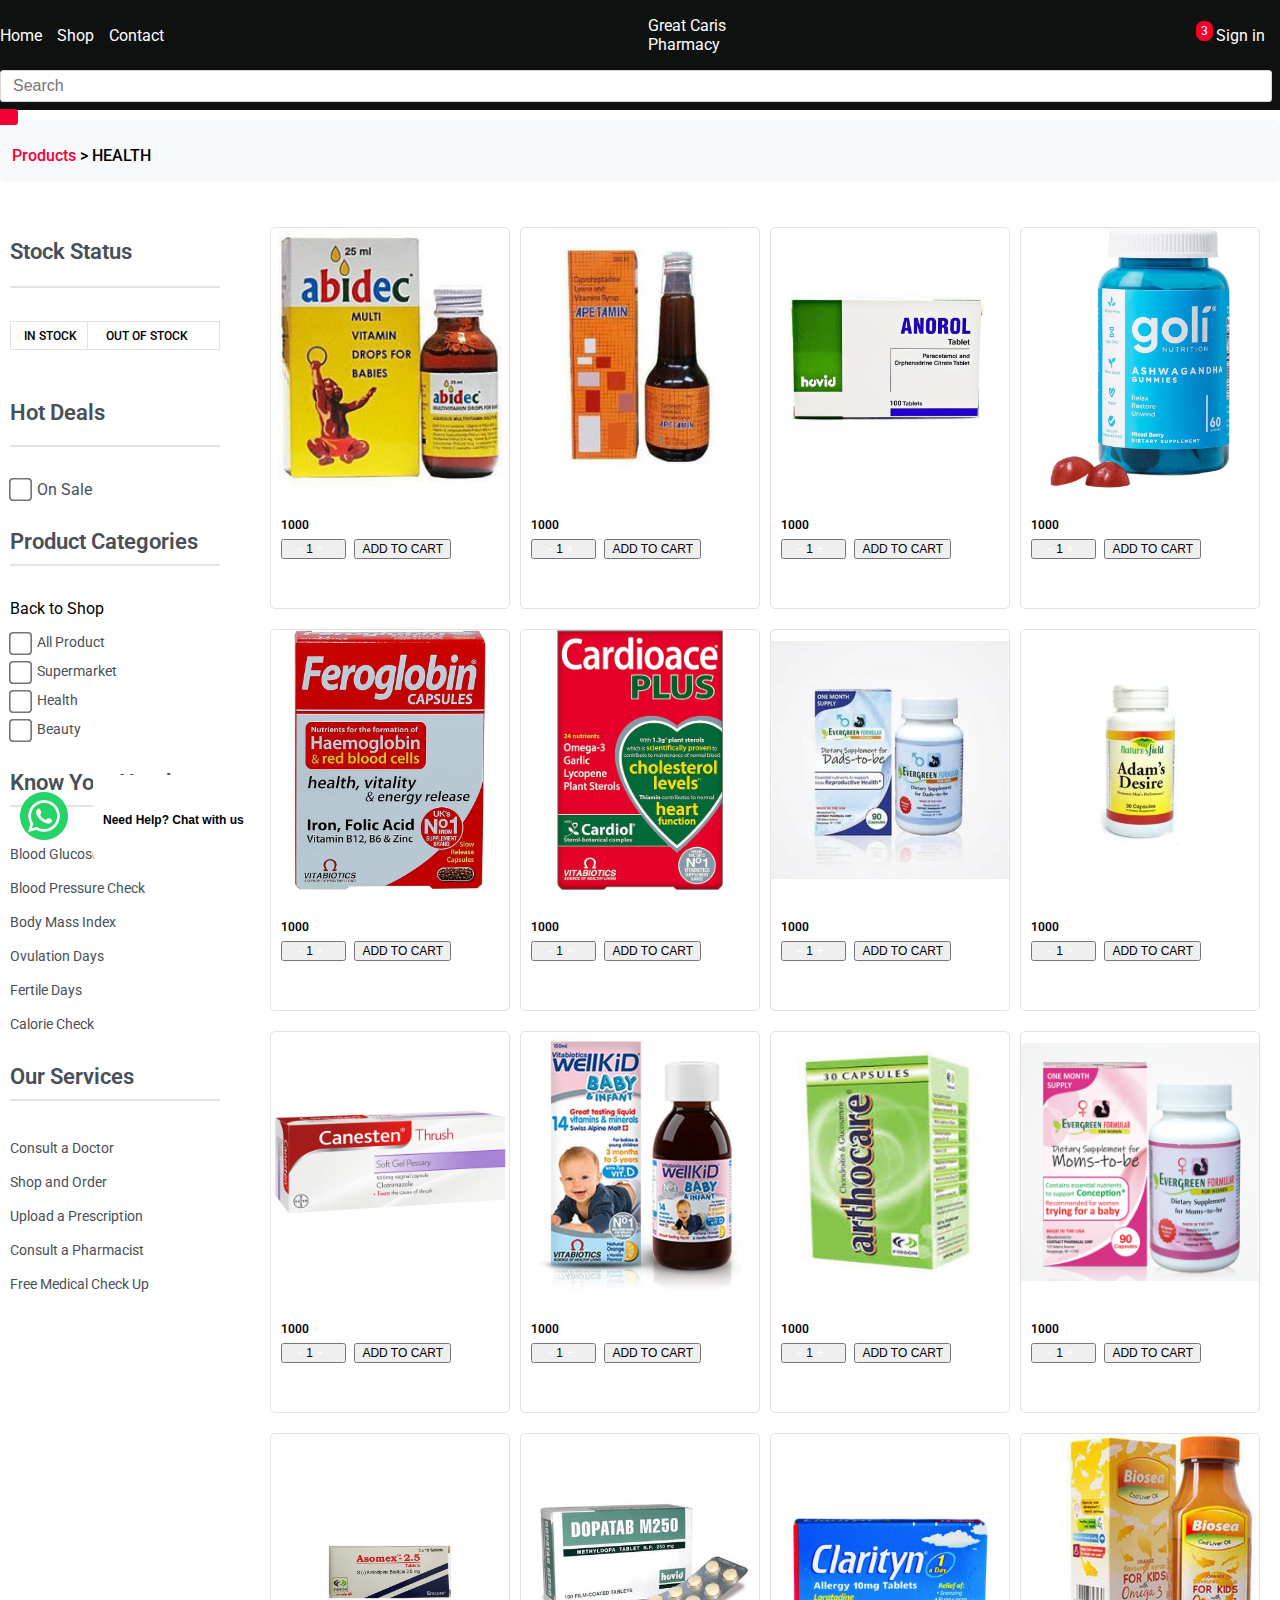
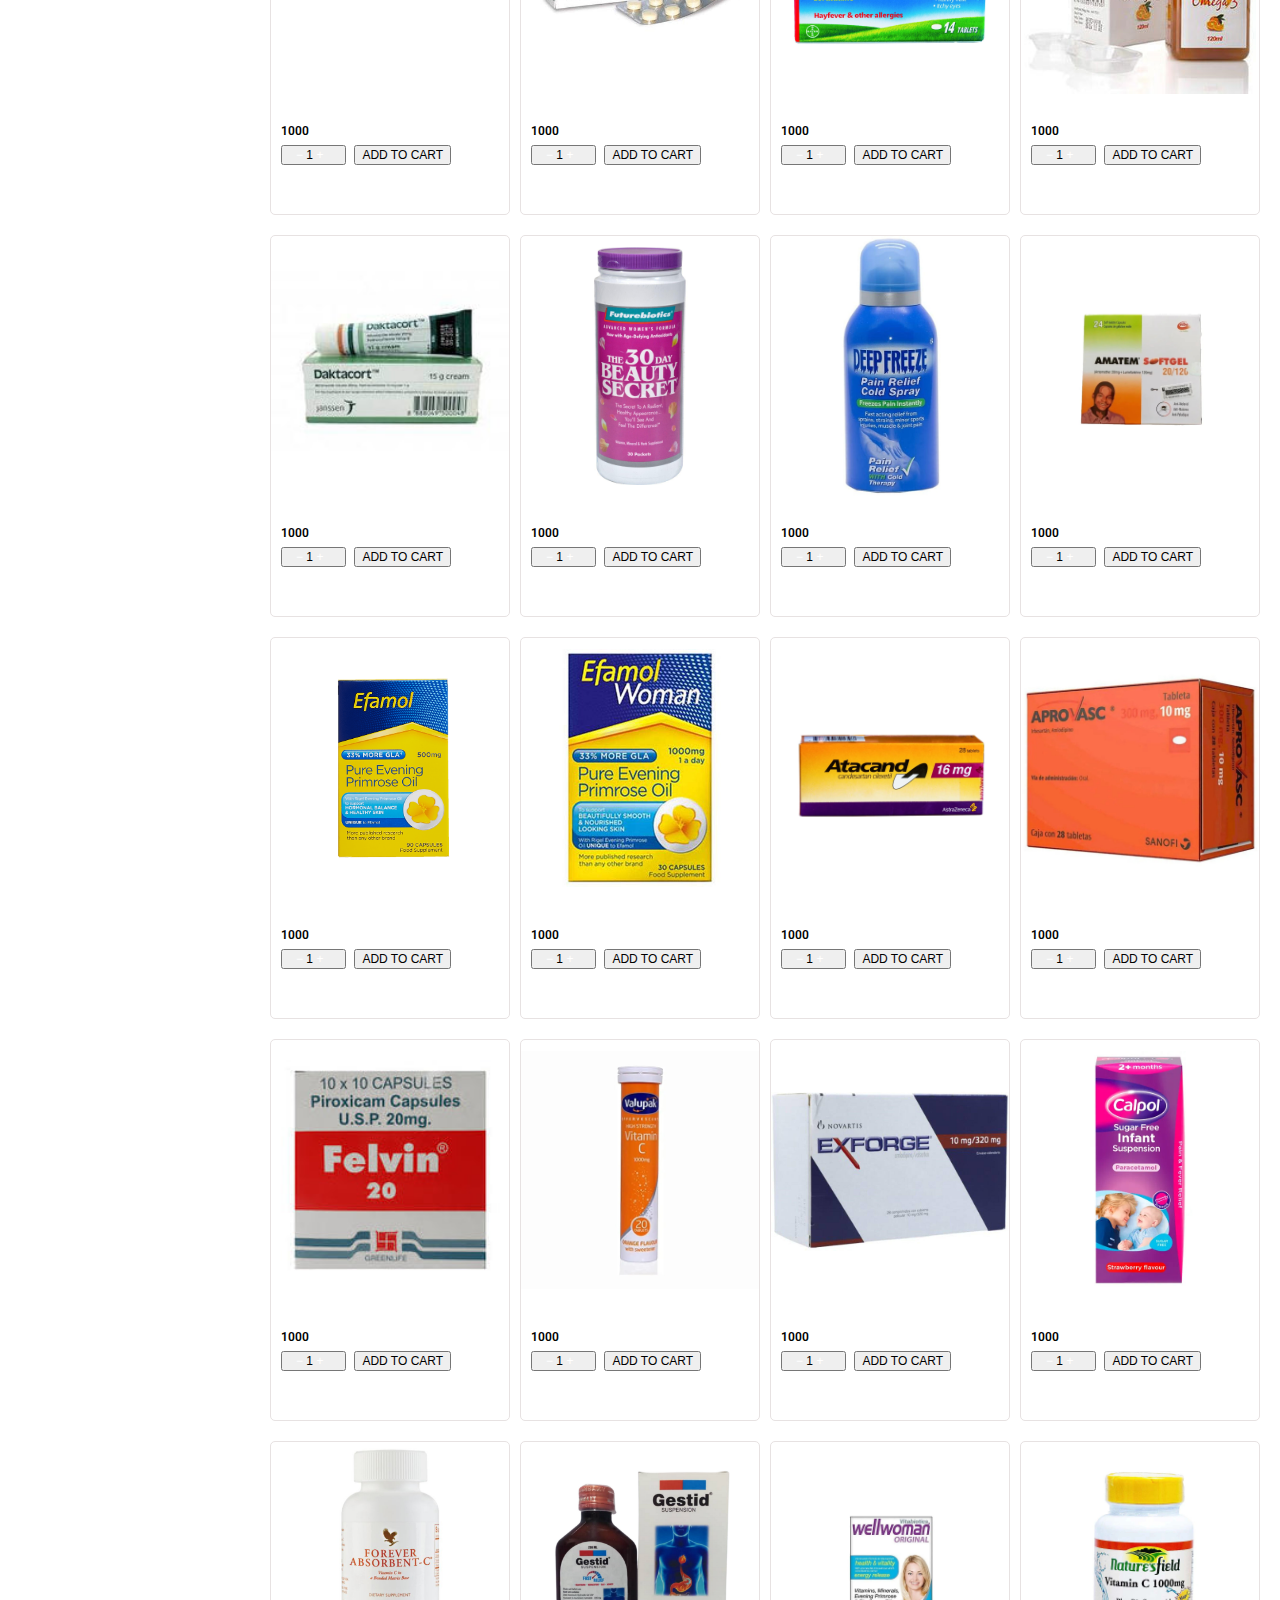
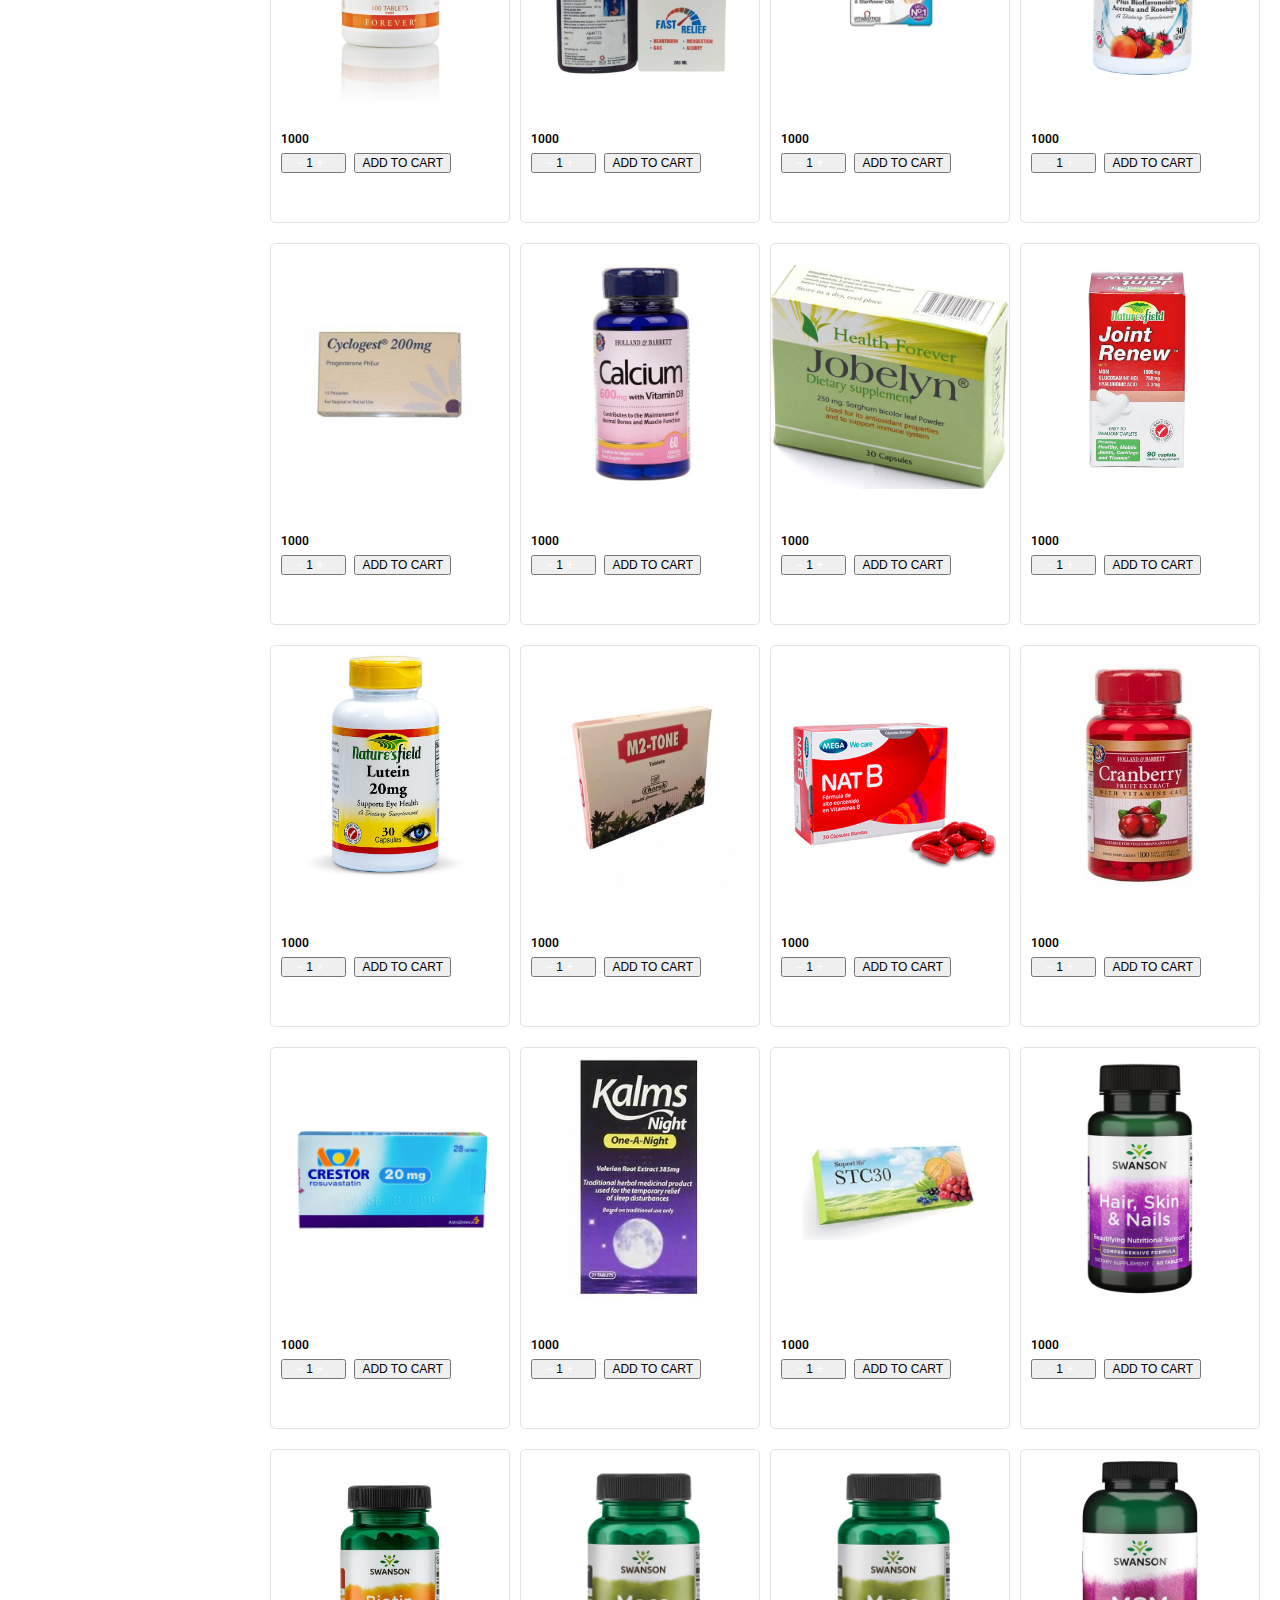
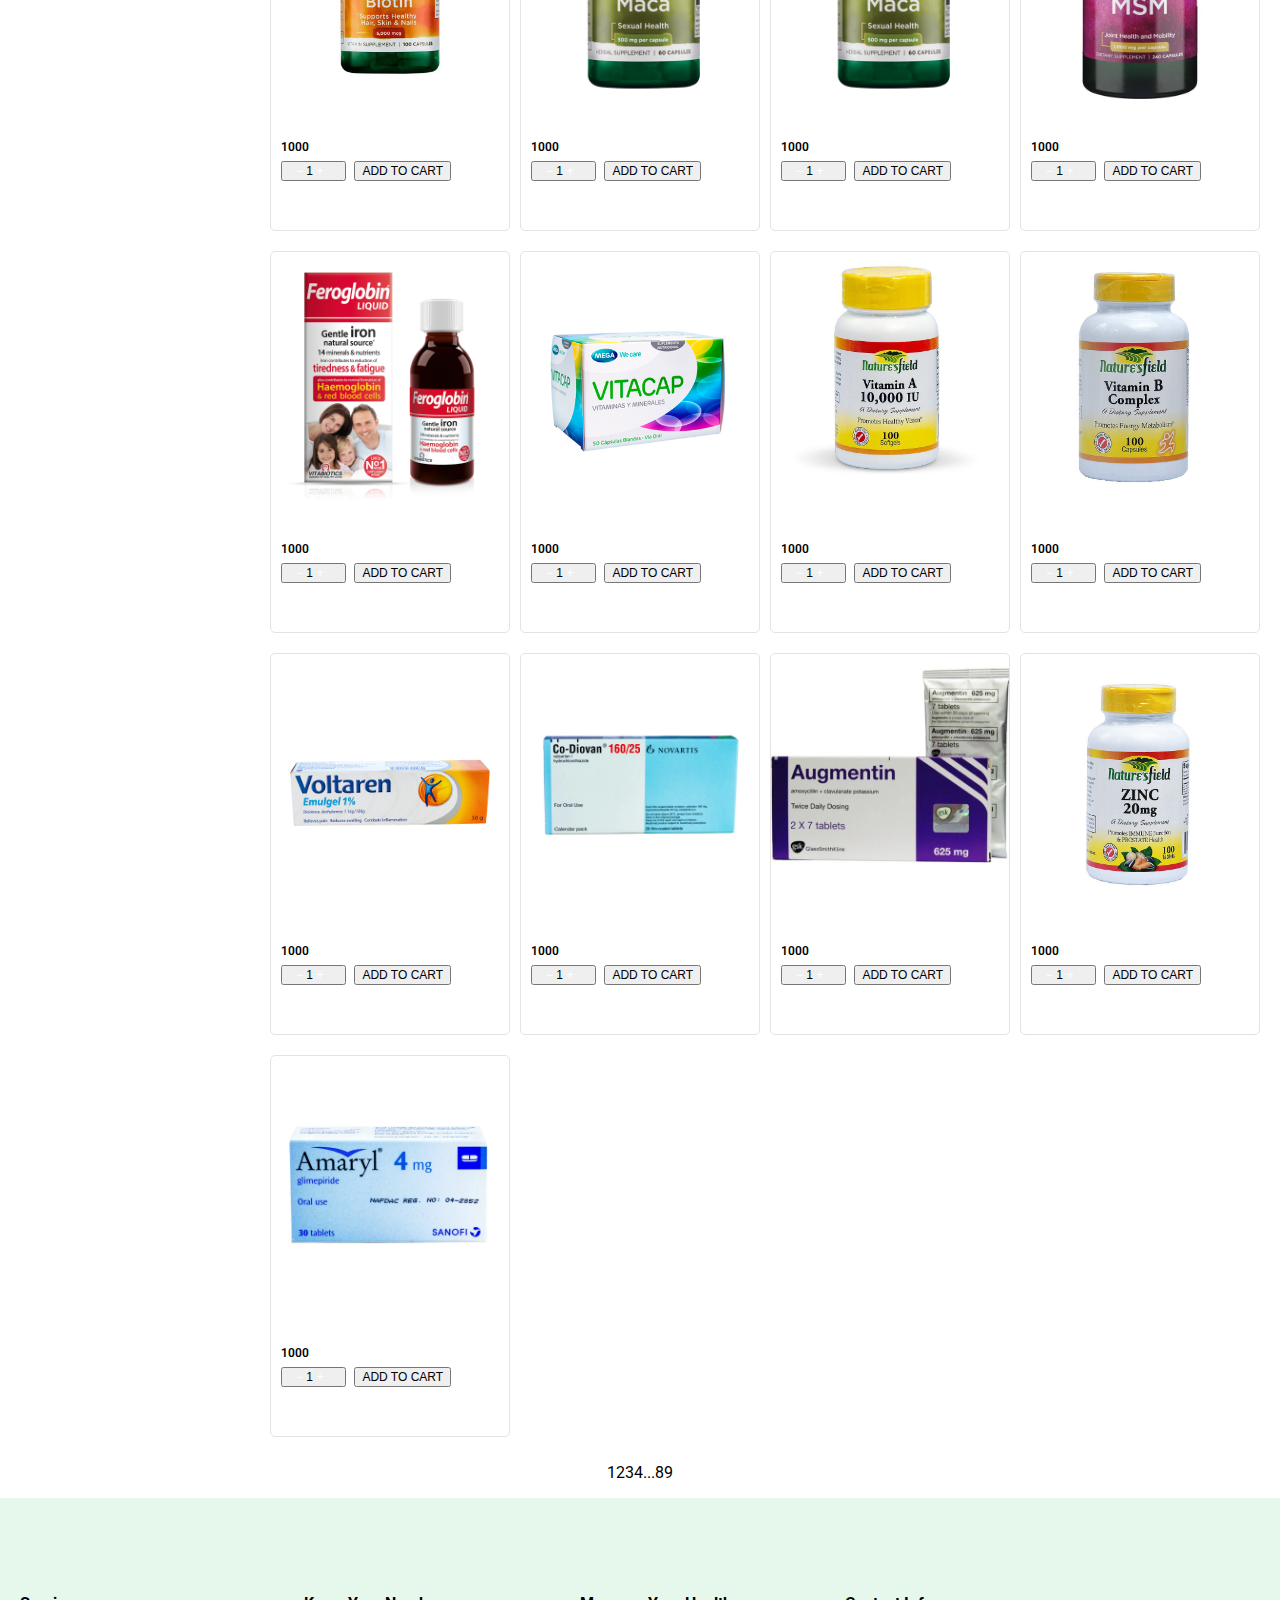
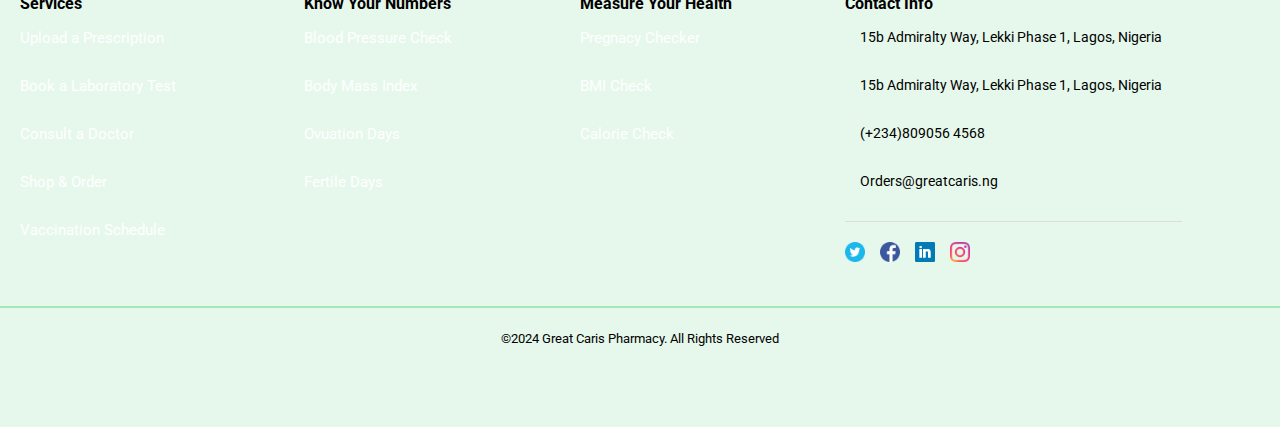
<file: health.html>
<!DOCTYPE html>
<html lang="en">
  <head>
    <meta charset="UTF-8" />
    <meta name="viewport" content="width=device-width, initial-scale=1.0" />
    <title>Health Cat</title>
    <link
      rel="stylesheet"
      href="https://cdnjs.cloudflare.com/ajax/libs/font-awesome/6.5.1/css/all.min.css"
      integrity="sha512-DTOQO9RWCH3ppGqcWaEA1BIZOC6xxalwEsw9c2QQeAIftl+Vegovlnee1c9QX4TctnWMn13TZye+giMm8e2LwA=="
      crossorigin="anonymous"
      referrerpolicy="no-referrer"
    />
    <link rel="preconnect" href="https://fonts.googleapis.com" />
    <link rel="preconnect" href="https://fonts.gstatic.com" crossorigin />
    <link
      href="https://fonts.googleapis.com/css2?family=Roboto:ital,wght@0,400;0,500;0,700;0,900;1,400;1,500;1,700;1,900&display=swap"
      rel="stylesheet"
    />
    <link
      rel="stylesheet"
      href="https://fonts.googleapis.com/css2?family=Material+Symbols+Outlined:opsz,wght,FILL,GRAD@24,400,0,0"
    />
    <link
      rel="stylesheet"
      href="https://cdn.jsdelivr.net/npm/bootstrap@4.1.3/dist/css/bootstrap.min.css"
      integrity="sha384-MCw98/SFnGE8fJT3GXwEOngsV7Zt27NXFoaoApmYm81iuXoPkFOJwJ8ERdknLPMO"
      crossorigin="anonymous"
    />
    <link rel="stylesheet" href="./styles/header.css">
    <link rel="stylesheet" href="./styles/beauty.css" />
    <link rel="stylesheet" href="./styles/cat-head.css" />
   
  </head>
  <body>
    <header class="fixed-position">
      <div class="order-flex container">
        <div class="nav-icon">
          <a class="home-link" href="">Home</a>
          <a href="">Shop</a>
          <a href="">Contact</a>
        </div>
        <div class="logo">
          <p>Great Caris <br />Pharmacy</p>
        </div>
        <div class="sign-in">
          <i class="fa-solid fa-cart-shopping mg-icon"></i>
          <a class="sign-margin" href="">Sign in</a>
          <span class="abs-cls js-cart-quantity">3</span>
        </div>
      </div>
      <div class="container">
        <form action="">
          <input class="input-st" type="text" placeholder="Search" />
          <button class="icon-button">
            <i class="fa-solid fa-magnifying-glass color-cls"></i>
          </button>
        </form>
      </div>
    </header>
    <main>
      <div class="container product-cont">
        <P class="product-style" >Products <span class="health-style">> HEALTH</span></P>
      </div>
      <div class="two-sections1">
        <div class="first-section1">
          <div class="stock-stat"><p>Stock Status</p></div>
          <div class="stock-flex">
            <div class="stock-div stock-div1">
              <span class="stock-span">IN STOCK</span>
            </div>

            <div class="stock-div">
              <span class="stock-span">OUT OF STOCK</span>
            </div>
          </div>
          <div class="hot-deals-div">Hot Deals</div>
          <div class="sale-box3">
            <input type="checkbox" class="sale-box" />
            <span class="sale">On Sale</span>
          </div>
          <div class="cat-div">
            <p class="pdt-class">Product Categories</p>
          </div>

          <div>
            <p class="back-shop">Back to Shop</p>
            <div class="sale-box4">
              <input class="sale-box" type="checkbox" />
              <span>All Product</span>
            </div>
            <div class="sale-box4">
              <input class="sale-box" type="checkbox" />
              <span>Supermarket</span>
            </div>
            <div class="sale-box4">
              <input class="sale-box" type="checkbox" />
              <span>Health</span>
            </div>
            <div class="sale-box4">
              <input class="sale-box" type="checkbox" />
              <span>Beauty</span>
            </div>
          </div>
          <div class="cat-div know-numb">
            <p class="pdt-class ">Know Your Numbers</p>
          </div>

          <div class="sale-box4">
            <a href=""><span>Blood Glucose Check</span></a>
          </div>
          <div class="sale-box4">
            <a href=""><span>Blood Pressure Check</span></a>
          </div>
          <div class="sale-box4">
            <a href=""><span>Body Mass Index</span></a>
          </div>
          <div class="sale-box4">
            <a href=""><span>Ovulation Days</span></a>
          </div>
          <div class="sale-box4">
            <a href=""><span>Fertile Days</span></a>
          </div>
          <div class="sale-box4">
            <a href=""><span>Calorie Check</span></a>
          </div>

          <div class="cat-div know-numb">
            <p class="pdt-class ">Our Services</p>
          </div>

          <div class="sale-box4">
            <a href=""><span>Consult a Doctor</span></a>
          </div>
          <div class="sale-box4">
            <a href=""><span>Shop and Order</span></a>
          </div>
          <div class="sale-box4">
            <a href=""><span>Upload a Prescription</span></a>
          </div>
          <div class="sale-box4">
            <a href=""><span>Consult a Pharmacist</span></a>
          </div>
          <div class="sale-box4">
            <a href=""><span>Free Medical Check Up</span></a>
          </div>
          

        </div>
        <div class="second-section">
          <div class="container">
            <div class="grid-class3 js-grid-class3">
          </div>
        </div>
      </div>
      
    </main>
    <section>
      <div class="container paginate-div">
        <p class="paginate">1234...89</p>
      </div>
    </section>
    <footer>
      <div class="bgs-div">
        <div class="main-dive">
          <div class="services-link link-disp disp-link">
            <p>Services</p>
            <a href="#">Upload a Prescription</a>
            <a href="#">Book a Laboratory Test</a>
            <a href="#">Consult a Doctor</a>
            <a href="#">Shop & Order</a>
            <a href="#">Vaccination Schedule</a>
          </div>
          <div class="numbers-link link-disp disp-link">
            <p>Know Your Numbers</p>
            <a href="#">Blood Pressure Check</a>
            <a href="#">Body Mass Index</a>
            <a href="#">Ovuation Days</a>
            <a href="#">Fertile Days</a>
          </div>
          <div class="bmi-link link-disp disp-link">
            <p>Measure Your Health</p>
            <a href="">Pregnacy Checker</a>
            <a href="">BMI Check</a>
            <a href="">Calorie Check</a>
          </div>
          <div class="address-link link-disp">
            <p>Contact Info</p>
            <div class="adress-margin" >
              <i class="fa-solid fa-house home"></i>
              <span class="address-name"
                >15b Admiralty Way, Lekki Phase 1, Lagos, Nigeria
              </span>
            </div>
            <div class="adress-margin">
              <i class="fa-solid fa-house home"></i>
              <span class="address-name"
                 >15b Admiralty Way, Lekki Phase 1, Lagos, Nigeria
              </span>
            </div>
            <div class="adress-margin" >
              <i class="fa-solid fa-phone"></i>
                <span class="address-name">(+234)809056 4568
                </span>
            </div>
            <div class="adress-margin" >
              <i class="fa-solid fa-envelope"></i>
              <span class="address-name name2">Orders@greatcaris.ng</span>
            </div>
            <div class="png-div">
              <a class="icon-item" href="#"><img class="img-wid" src="/styles/twitter.png" alt=""></a>
              <a class="icon-item" href=""><img class="img-wid" src="/styles/fb.png" alt=""></a>
              <a class="icon-item" href=""><img  class="img-wid"src="/styles/linkdn.png" alt=""></a>
                <a class="icon-item"  href=""><img class="img-wid" src="/styles/ig.png" alt=""></a>
              <a href=""></a>
            </div>
          </div>
          <div>

          </div>
        </div>
       
        <div class="copy-page">
          <span class="copy-span"> &#169;2024 Great Caris Pharmacy. All Rights Reserved</span>
        </div>

          <div>
         <div class="last-position">
        <div class="whatsapp2-div">
          <a href="#"><img src="./styles/whatsapp2.png" alt=""></a>

        </div>
        <div >
          <a href=""><button class="help-div"><h6 class="font-help">Need Help? <span class="font-chat">Chat with us</span></h6></button></a>
        </div>
        
      </div>
      </div>
    
      </div>
     
    </footer>

      
      <script type="module" src="./scripts/health.js"></script>

  </body>
</html>
</file>
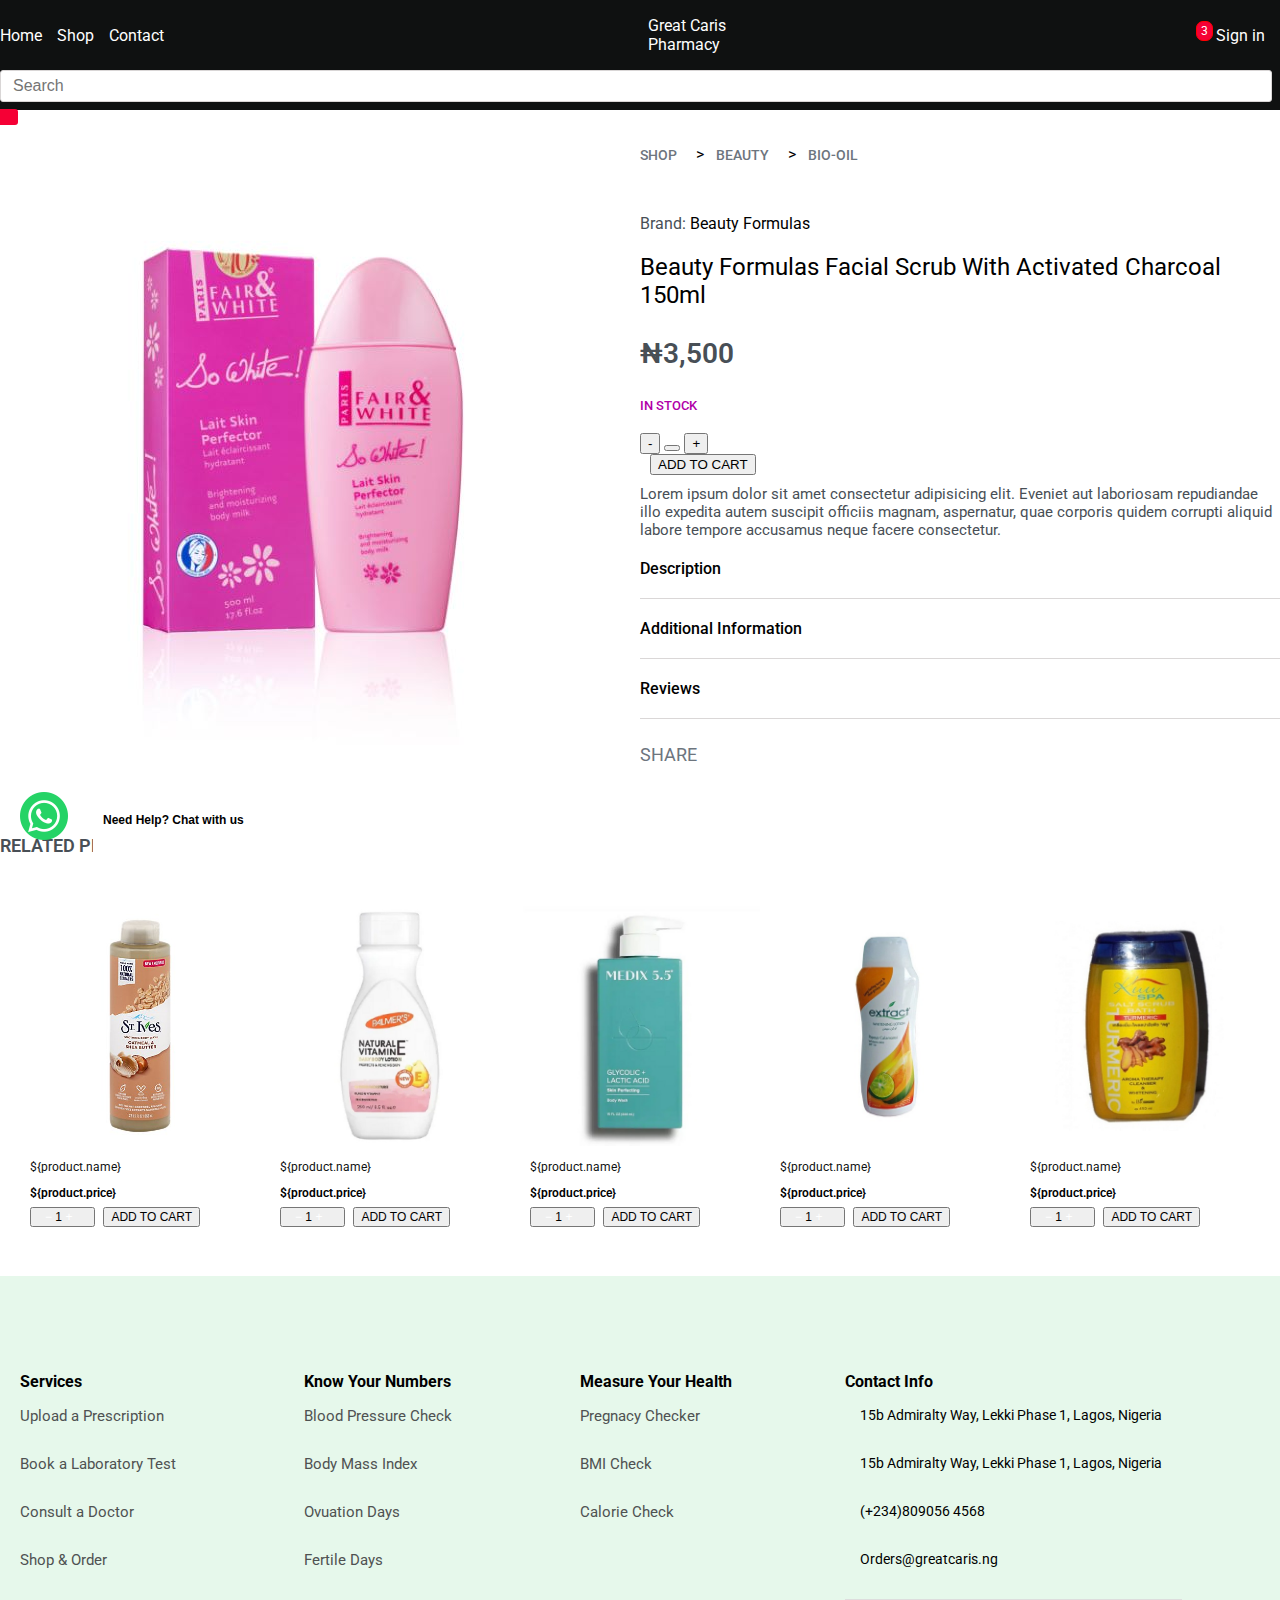
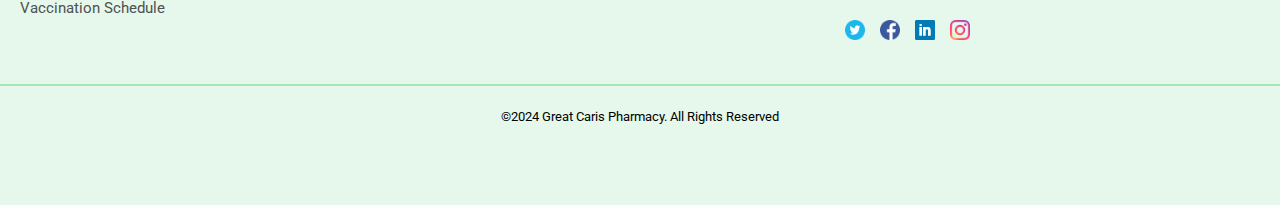
<file: item.html>
<!DOCTYPE html>
<html lang="en">
  <head>
    <meta charset="UTF-8" />
    <meta name="viewport" content="width=device-width, initial-scale=1.0" />
    <title>Item Cat</title>
    <link
      rel="stylesheet"
      href="https://cdnjs.cloudflare.com/ajax/libs/font-awesome/6.5.1/css/all.min.css"
      integrity="sha512-DTOQO9RWCH3ppGqcWaEA1BIZOC6xxalwEsw9c2QQeAIftl+Vegovlnee1c9QX4TctnWMn13TZye+giMm8e2LwA=="
      crossorigin="anonymous"
      referrerpolicy="no-referrer"
    />
    <link rel="preconnect" href="https://fonts.googleapis.com" />
    <link rel="preconnect" href="https://fonts.gstatic.com" crossorigin />
    <link
      href="https://fonts.googleapis.com/css2?family=Roboto:ital,wght@0,400;0,500;0,700;0,900;1,400;1,500;1,700;1,900&display=swap"
      rel="stylesheet"
    />
    <link
      rel="stylesheet"
      href="https://fonts.googleapis.com/css2?family=Material+Symbols+Outlined:opsz,wght,FILL,GRAD@24,400,0,0"
    />
    <link
      rel="stylesheet"
      href="https://cdn.jsdelivr.net/npm/bootstrap@4.1.3/dist/css/bootstrap.min.css"
      integrity="sha384-MCw98/SFnGE8fJT3GXwEOngsV7Zt27NXFoaoApmYm81iuXoPkFOJwJ8ERdknLPMO"
      crossorigin="anonymous"
    />
    <link rel="stylesheet" href="./styles/header.css" />
    <link rel="stylesheet" href="./styles/beauty.css" />
    <link rel="stylesheet" href="./styles/cat-head.css" />

    <link rel="stylesheet" href="./styles/item.css" />
  </head>
  <body>
    <header class="fixed-position">
      <div class="order-flex container">
        <div class="nav-icon">
          <a class="home-link" href="">Home</a>
          <a href="">Shop</a>
          <a href="">Contact</a>
        </div>
        <div class="logo">
          <p>Great Caris <br />Pharmacy</p>
        </div>
        <div class="sign-in">
          <i class="fa-solid fa-cart-shopping mg-icon"></i>
          <a class="sign-margin" href="">Sign in</a>
          <span class="abs-cls">3</span>
        </div>
      </div>
      <div class="container">
        <form action="">
          <input class="input-st" type="text" placeholder="Search" />
          <button class="icon-button">
            <i class="fa-solid fa-magnifying-glass color-cls"></i>
          </button>
        </form>
      </div>
    </header>

    <main>
      <section>
        <div class="item7-grid">
          <div class="item7-section1">
            <img
              src="./images/beauty-products/FW-SoWhite-LaitSkinPerfector-500ml-d-big.jpg"
              alt=""
            />
          </div>
          <div class="item7-section2">
            <div class="item7-arrow">
              <div class="item7-arrow2"><a href="">SHOP</a> <span>></span></div>

              <div class="item7-arrow2">
                <a href="">BEAUTY</a> <span>></span>
              </div>

              <div class="item7-arrow2"><a href="">BIO-OIL</a></div>
            </div>
            <div>
              <span class="brand-fact"
                >Brand: <span class="brand-fact2">Beauty Formulas</span></span
              >
              <h2 class="item7-name">
                Beauty Formulas Facial Scrub With Activated Charcoal 150ml
              </h2>
            </div>
            <div>
              <p class="item7-price">₦3,500</p>
            </div>
            <div class="instock7">
              <i class="fa-solid fa-check"></i>
              <span>IN STOCK</span>
            </div>
            <div>
              <div
                class="btn-group btn-grp"
                role="group"
                aria-label="Basic mixed styles example"
              >
                <button type="button" class="btn btn-danger btn-grp">-</button>
                <button type="button" class="btn btn-warning btn-grp"></button>
                <button type="button" class="btn btn-success btn-grp">+</button>
              </div>
              <button class="btn btn-dark col-6" type="button">
                ADD TO CART
              </button>
            </div>
            <div>
              <p class="item7-para">
                Lorem ipsum dolor sit amet consectetur adipisicing elit. Eveniet
                aut laboriosam repudiandae illo expedita autem suscipit officiis
                magnam, aspernatur, quae corporis quidem corrupti aliquid labore
                tempore accusamus neque facere consectetur.
              </p>
            </div>

            <div class="item7-star-flex">
              <a href="">Description</a>
              <a href=""><i class="far fa-plus"></i></a>
            </div>
            <div class="item7-star-flex">
              <a href="">Additional Information</a>
              <a href=""><i class="far fa-plus"></i></a>
            </div>
            <div class="item7-star-flex">
              <a href="">Reviews</a>
              <div>
                <i class="far fa-star"></i>
                <i class="far fa-star"></i>
                <i class="far fa-star"></i>
                <i class="far fa-star"></i>
                <i class="far fa-star"></i>
                <a href=""><i class="far fa-plus"></i></a>
              </div>
            </div>
            <div class="item7-share">
              <a href="">SHARE</a>
              <a href=""><i class="fa-brands fa-facebook"></i></a>
              <a href=""><i class="fa-brands fa-twitter"></i></a>
              <a href=""><i class="fa-brands fa-instagram"></i></a>
              <a href=""><i class="fa-brands fa-pinterest-p"></i></a>
              <a href=""><i class="fa-regular fa-envelope"></i></a>
            </div>
          </div>
        </div>
      </section>
      <section class="item7-mt">
        <div>
          <p class="item7-rel-pdt">RELATED PRODUCT</p>
        </div>
        <div class="item7-grid5">
          <div class="grid-class3-1 grid-class3-5">
            <div class="img-div">
              <img
                class="image-size"
                src="./images/beauty-products/970013559.jpg"
                alt=""
              />
            </div>
            <div class="icon-position">
              <i class="fa-regular fa-heart"></i>
            </div>
            <div class="des-style">
              <div class="item-link-cls">
                <a href="">${product.name}</a>
              </div>
              <div class="item-price-cls">
                <p class="item-price">${product.price}</p>
              </div>
              <div class="btn-desc-class">
                <button
                  type="button"
                  class="btn btn-outline-secondary btn1-tag"
                >
                  <a
                    href="#"
                    class="minus js-minus-quantity"
                    data-quantity-id="${product.id}"
                    >&#8722;</a
                  >
                  <span class="one-span quantity-count-${product.id}">1</span>
                  <a
                    href="#"
                    class="js-add-quantity"
                    data-quantity-id="${product.id}"
                    >+</a
                  >
                </button>

                <button
                  type="button"
                  class="btn btn-outline-secondary btn1-tag js-btn-cart"
                  data-product-id="${product.id}"
                >
                  <span>ADD TO CART</span>
                </button>
              </div>
            </div>
          </div>
          <div class="grid-class3-1 grid-class3-5">
            <div class="img-div">
              <img
                class="image-size"
                src="./images/beauty-products/lotion-.jpg"
                alt=""
              />
            </div>
            <div class="icon-position">
              <i class="fa-regular fa-heart"></i>
            </div>
            <div class="des-style">
              <div class="item-link-cls">
                <a href="">${product.name}</a>
              </div>
              <div class="item-price-cls">
                <p class="item-price">${product.price}</p>
              </div>
              <div class="btn-desc-class">
                <button
                  type="button"
                  class="btn btn-outline-secondary btn1-tag"
                >
                  <a
                    href="#"
                    class="minus js-minus-quantity"
                    data-quantity-id="${product.id}"
                    >&#8722;</a
                  >
                  <span class="one-span quantity-count-${product.id}">1</span>
                  <a
                    href="#"
                    class="js-add-quantity"
                    data-quantity-id="${product.id}"
                    >+</a
                  >
                </button>

                <button
                  type="button"
                  class="btn btn-outline-secondary btn1-tag js-btn-cart"
                  data-product-id="${product.id}"
                >
                  <span>ADD TO CART</span>
                </button>
              </div>
            </div>
          </div>
          <div class="grid-class3-1 grid-class3-5">
            <div class="img-div">
              <img
                class="image-size"
                src="./images/beauty-products/medix-lactic-acid.jpg"
                alt=""
              />
            </div>
            <div class="icon-position">
              <i class="fa-regular fa-heart"></i>
            </div>
            <div class="des-style">
              <div class="item-link-cls">
                <a href="">${product.name}</a>
              </div>
              <div class="item-price-cls">
                <p class="item-price">${product.price}</p>
              </div>
              <div class="btn-desc-class">
                <button
                  type="button"
                  class="btn btn-outline-secondary btn1-tag"
                >
                  <a
                    href="#"
                    class="minus js-minus-quantity"
                    data-quantity-id="${product.id}"
                    >&#8722;</a
                  >
                  <span class="one-span quantity-count-${product.id}">1</span>
                  <a
                    href="#"
                    class="js-add-quantity"
                    data-quantity-id="${product.id}"
                    >+</a
                  >
                </button>

                <button
                  type="button"
                  class="btn btn-outline-secondary btn1-tag js-btn-cart"
                  data-product-id="${product.id}"
                >
                  <span>ADD TO CART</span>
                </button>
              </div>
            </div>
          </div>
          <div class="grid-class3-1 grid-class3-5">
            <div class="img-div">
              <img
                class="image-size"
                src="./images/beauty-products/extract.jpg"
                alt=""
              />
            </div>
            <div class="icon-position">
              <i class="fa-regular fa-heart"></i>
            </div>
            <div class="des-style">
              <div class="item-link-cls">
                <a href="">${product.name}</a>
              </div>
              <div class="item-price-cls">
                <p class="item-price">${product.price}</p>
              </div>
              <div class="btn-desc-class">
                <button
                  type="button"
                  class="btn btn-outline-secondary btn1-tag"
                >
                  <a
                    href="#"
                    class="minus js-minus-quantity"
                    data-quantity-id="${product.id}"
                    >&#8722;</a
                  >
                  <span class="one-span quantity-count-${product.id}">1</span>
                  <a
                    href="#"
                    class="js-add-quantity"
                    data-quantity-id="${product.id}"
                    >+</a
                  >
                </button>

                <button
                  type="button"
                  class="btn btn-outline-secondary btn1-tag js-btn-cart"
                  data-product-id="${product.id}"
                >
                  <span>ADD TO CART</span>
                </button>
              </div>
            </div>
          </div>
          <div class="grid-class3-1 grid-class3-5">
            <div class="img-div">
              <img
                class="image-size"
                src="./images/beauty-products/products-Kuu-L-630x552-1.jpg"
                alt=""
              />
            </div>
            <div class="icon-position">
              <i class="fa-regular fa-heart"></i>
            </div>
            <div class="des-style">
              <div class="item-link-cls">
                <a href="">${product.name}</a>
              </div>
              <div class="item-price-cls">
                <p class="item-price">${product.price}</p>
              </div>
              <div class="btn-desc-class">
                <button
                  type="button"
                  class="btn btn-outline-secondary btn1-tag"
                >
                  <a
                    href="#"
                    class="minus js-minus-quantity"
                    data-quantity-id="${product.id}"
                    >&#8722;</a
                  >
                  <span class="one-span quantity-count-${product.id}">1</span>
                  <a
                    href="#"
                    class="js-add-quantity"
                    data-quantity-id="${product.id}"
                    >+</a
                  >
                </button>

                <button
                  type="button"
                  class="btn btn-outline-secondary btn1-tag js-btn-cart"
                  data-product-id="${product.id}"
                >
                  <span>ADD TO CART</span>
                </button>
              </div>
            </div>
          </div>
        </div>
      </section>
    </main>
    <footer>
      <div class="bgs-div">
        <div class="main-dive">
          <div class="services-link link-disp disp-link">
            <p>Services</p>
            <a href="#">Upload a Prescription</a>
            <a href="#">Book a Laboratory Test</a>
            <a href="#">Consult a Doctor</a>
            <a href="#">Shop & Order</a>
            <a href="#">Vaccination Schedule</a>
          </div>
          <div class="numbers-link link-disp disp-link">
            <p>Know Your Numbers</p>
            <a href="#">Blood Pressure Check</a>
            <a href="#">Body Mass Index</a>
            <a href="#">Ovuation Days</a>
            <a href="#">Fertile Days</a>
          </div>
          <div class="bmi-link link-disp disp-link">
            <p>Measure Your Health</p>
            <a href="">Pregnacy Checker</a>
            <a href="">BMI Check</a>
            <a href="">Calorie Check</a>
          </div>
          <div class="address-link link-disp">
            <p>Contact Info</p>
            <div class="adress-margin">
              <i class="fa-solid fa-house home"></i>
              <span class="address-name"
                >15b Admiralty Way, Lekki Phase 1, Lagos, Nigeria
              </span>
            </div>
            <div class="adress-margin">
              <i class="fa-solid fa-house home"></i>
              <span class="address-name"
                >15b Admiralty Way, Lekki Phase 1, Lagos, Nigeria
              </span>
            </div>
            <div class="adress-margin">
              <i class="fa-solid fa-phone"></i>
              <span class="address-name">(+234)809056 4568 </span>
            </div>
            <div class="adress-margin">
              <i class="fa-solid fa-envelope"></i>
              <span class="address-name name2">Orders@greatcaris.ng</span>
            </div>
            <div class="png-div">
              <a class="icon-item" href="#"
                ><img class="img-wid" src="/styles/twitter.png" alt=""
              /></a>
              <a class="icon-item" href=""
                ><img class="img-wid" src="/styles/fb.png" alt=""
              /></a>
              <a class="icon-item" href=""
                ><img class="img-wid" src="/styles/linkdn.png" alt=""
              /></a>
              <a class="icon-item" href=""
                ><img class="img-wid" src="/styles/ig.png" alt=""
              /></a>
              <a href=""></a>
            </div>
          </div>
          <div></div>
        </div>

        <div class="copy-page">
          <span class="copy-span">
            &#169;2024 Great Caris Pharmacy. All Rights Reserved</span
          >
        </div>

        <div>
          <div class="last-position">
            <div class="whatsapp2-div">
              <a href="#"><img src="./styles/whatsapp2.png" alt="" /></a>
            </div>
            <div>
              <a href=""
                ><button class="help-div">
                  <h6 class="font-help">
                    Need Help? <span class="font-chat">Chat with us</span>
                  </h6>
                </button></a
              >
            </div>
          </div>
        </div>
      </div>
    </footer>
  </body>
</html>
</file>
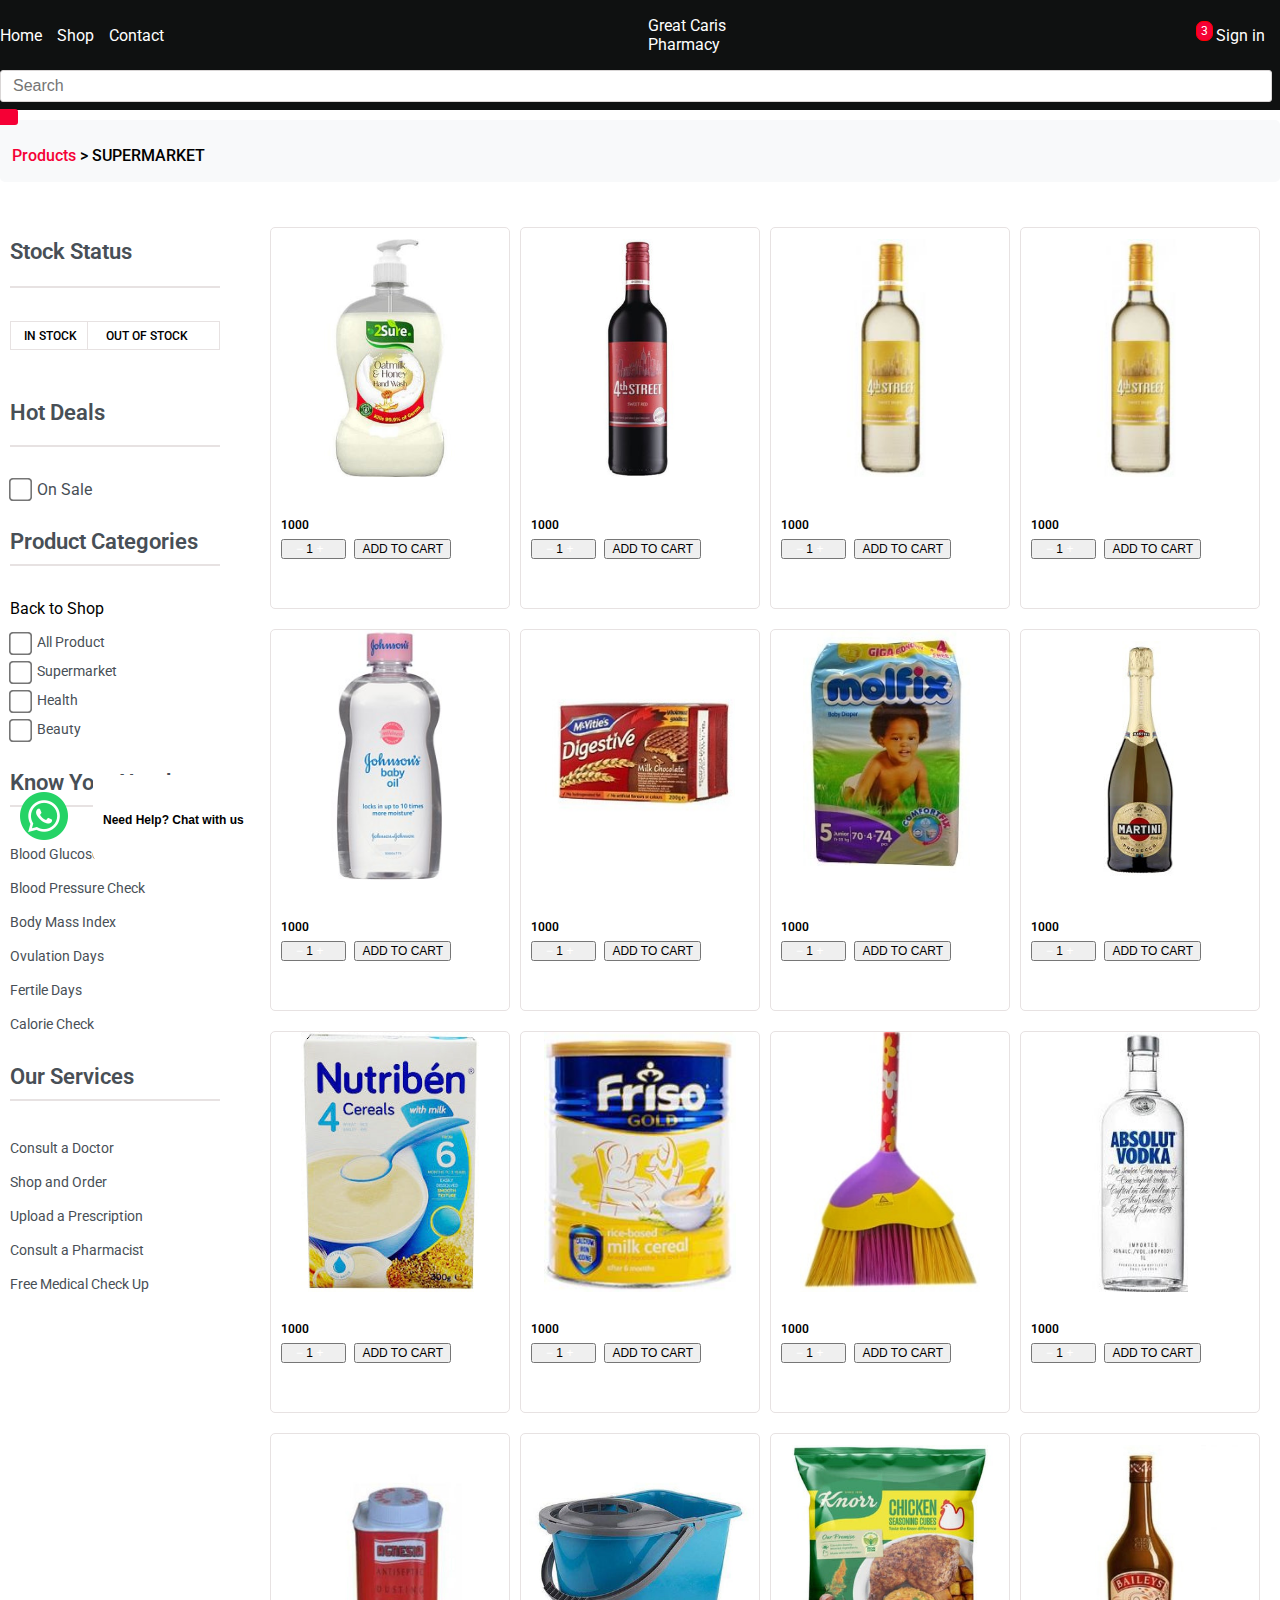
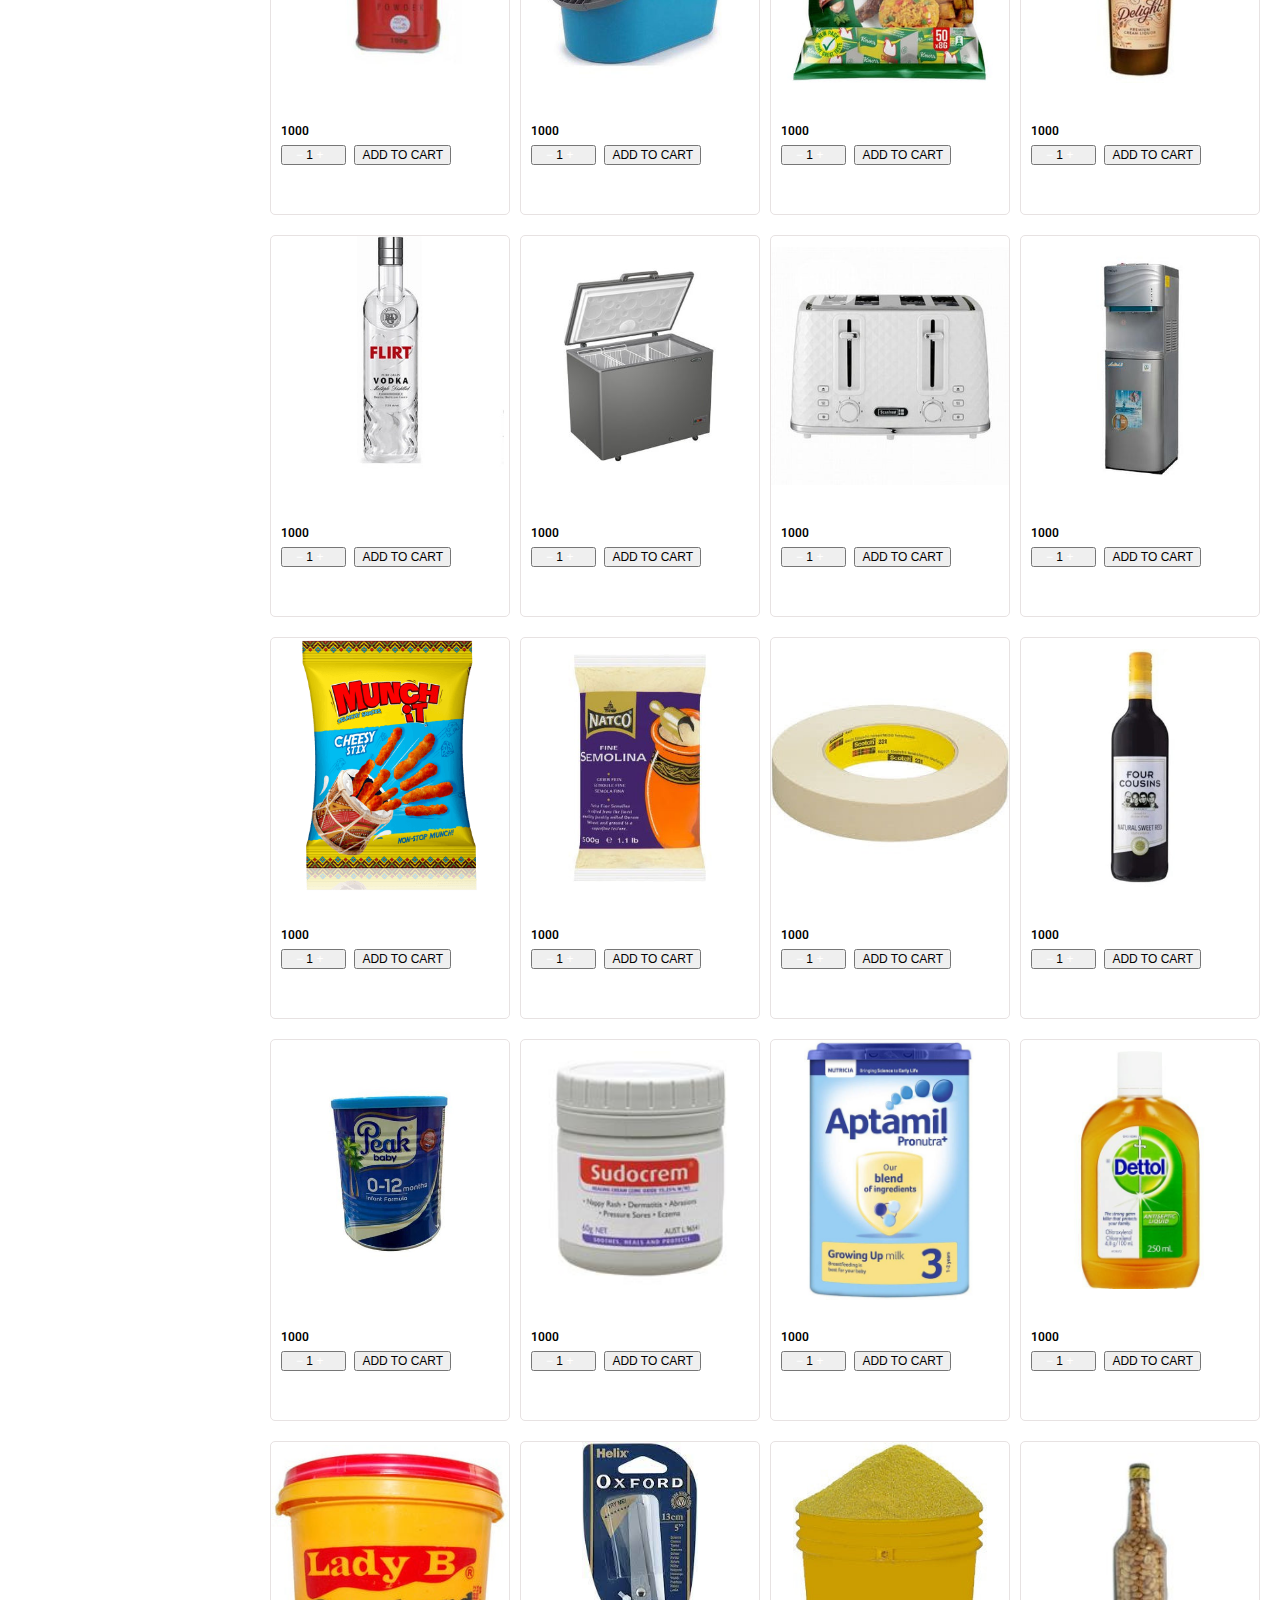
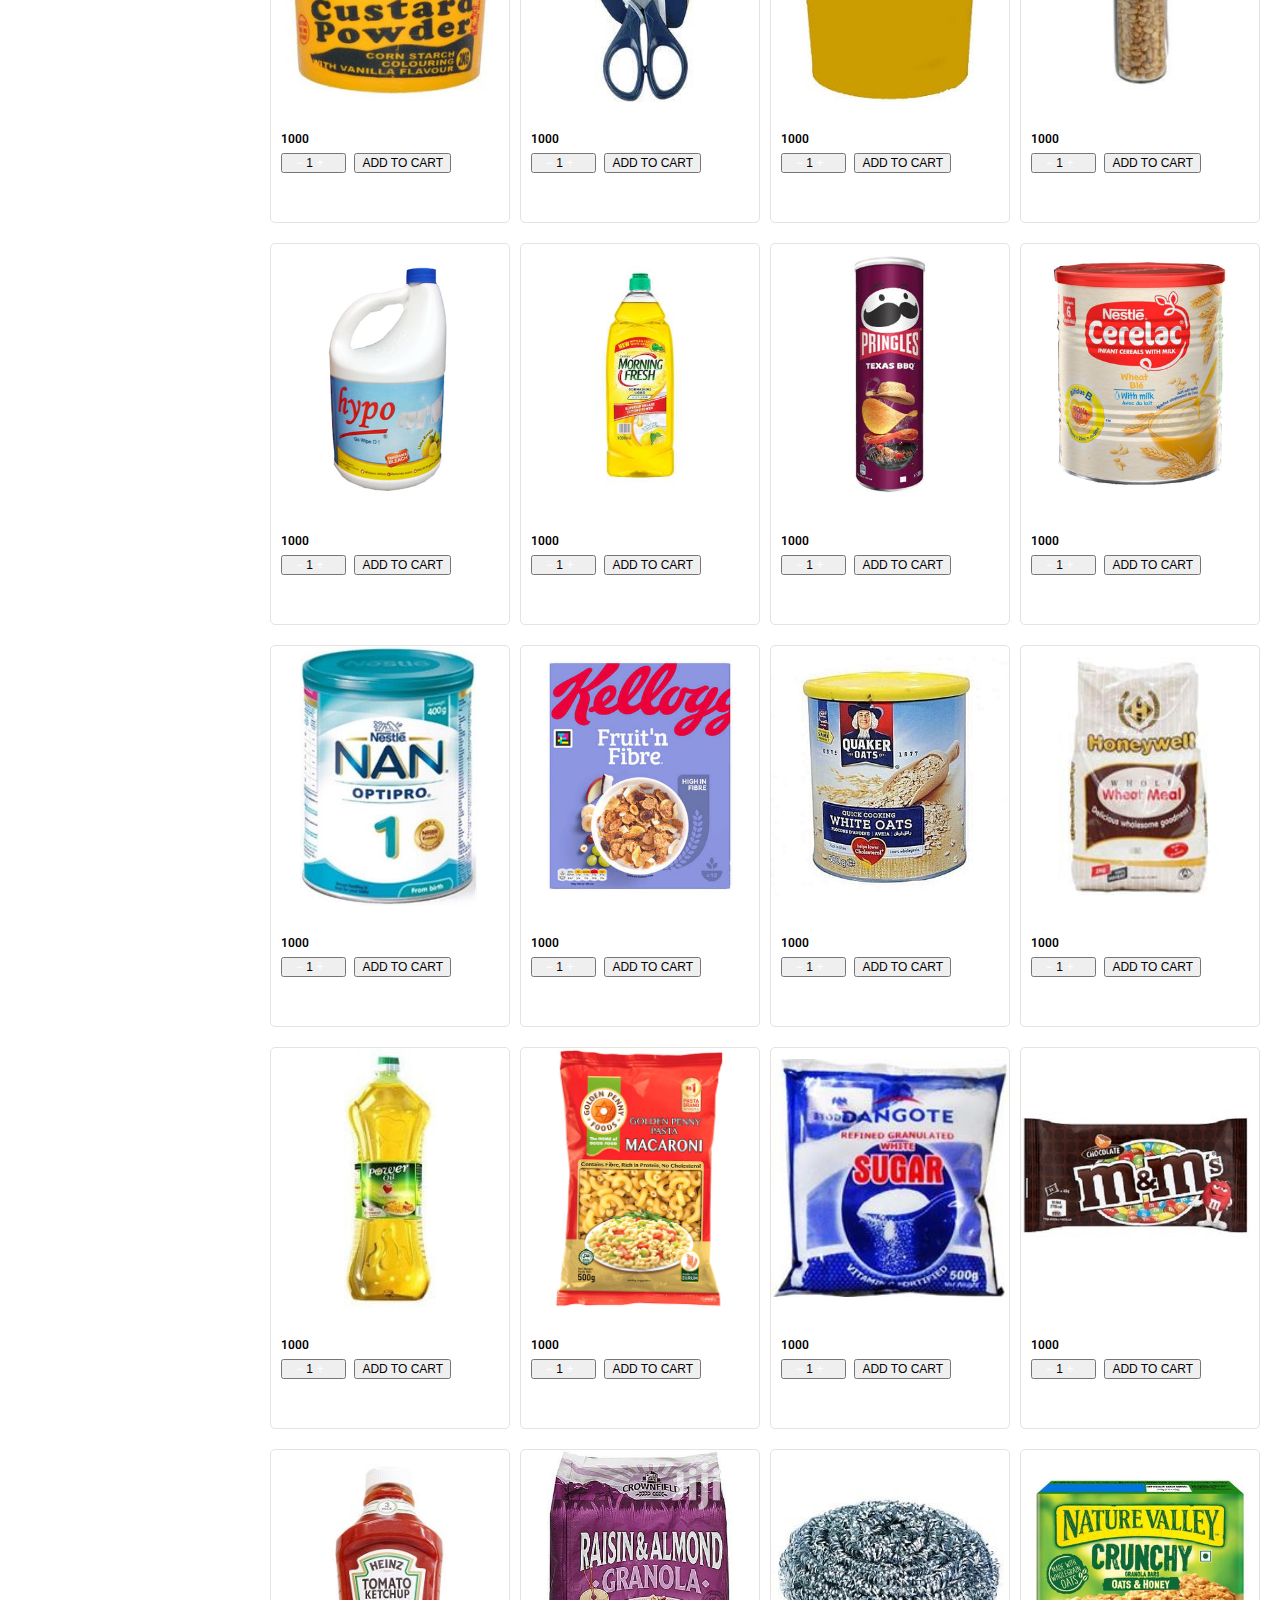
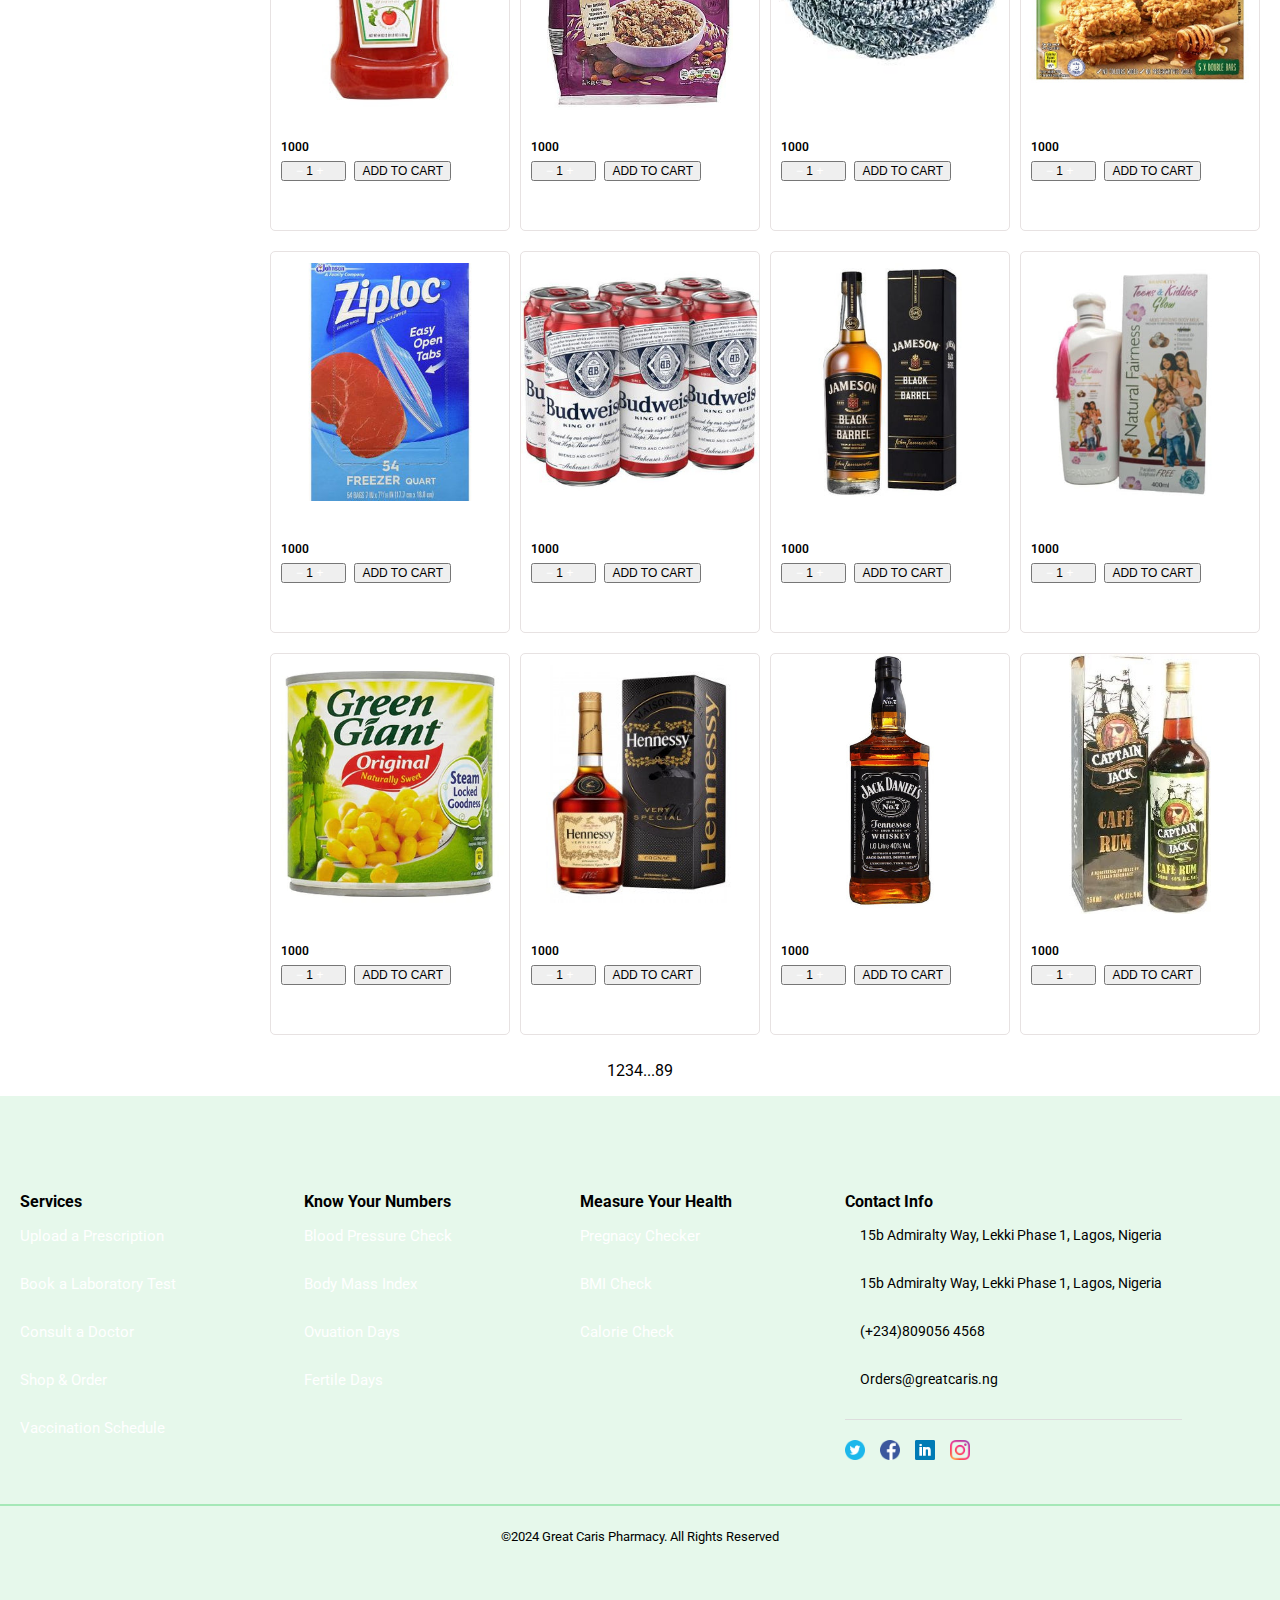
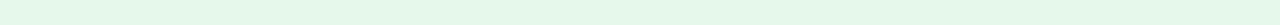
<file: market.html>
<!DOCTYPE html>
<html lang="en">
  <head>
    <meta charset="UTF-8" />
    <meta name="viewport" content="width=device-width, initial-scale=1.0" />
    <title>Supermarket Cat</title>
    <link
      rel="stylesheet"
      href="https://cdnjs.cloudflare.com/ajax/libs/font-awesome/6.5.1/css/all.min.css"
      integrity="sha512-DTOQO9RWCH3ppGqcWaEA1BIZOC6xxalwEsw9c2QQeAIftl+Vegovlnee1c9QX4TctnWMn13TZye+giMm8e2LwA=="
      crossorigin="anonymous"
      referrerpolicy="no-referrer"
    />
    <link rel="preconnect" href="https://fonts.googleapis.com" />
    <link rel="preconnect" href="https://fonts.gstatic.com" crossorigin />
    <link
      href="https://fonts.googleapis.com/css2?family=Roboto:ital,wght@0,400;0,500;0,700;0,900;1,400;1,500;1,700;1,900&display=swap"
      rel="stylesheet"
    />
    <link
      rel="stylesheet"
      href="https://fonts.googleapis.com/css2?family=Material+Symbols+Outlined:opsz,wght,FILL,GRAD@24,400,0,0"
    />
    <link
      rel="stylesheet"
      href="https://cdn.jsdelivr.net/npm/bootstrap@4.1.3/dist/css/bootstrap.min.css"
      integrity="sha384-MCw98/SFnGE8fJT3GXwEOngsV7Zt27NXFoaoApmYm81iuXoPkFOJwJ8ERdknLPMO"
      crossorigin="anonymous"
    />
    <link rel="stylesheet" href="./styles/header.css">
    <link rel="stylesheet" href="./styles/beauty.css" />
    <link rel="stylesheet" href="./styles/cat-head.css" />
   
  </head>
  <body>
    <header class="fixed-position">
      <div class="order-flex container">
        <div class="nav-icon">
          <a class="home-link" href="">Home</a>
          <a href="">Shop</a>
          <a href="">Contact</a>
        </div>
        <div class="logo">
          <p>Great Caris <br />Pharmacy</p>
        </div>
        <div class="sign-in">
          <i class="fa-solid fa-cart-shopping mg-icon"></i>
          <a class="sign-margin" href="">Sign in</a>
          <span class="abs-cls js-cart-quantity">3</span>
        </div>
      </div>
      <div class="container">
        <form action="">
          <input class="input-st" type="text" placeholder="Search" />
          <button class="icon-button">
            <i class="fa-solid fa-magnifying-glass color-cls"></i>
          </button>
        </form>
      </div>
    </header>
    <main>
      <div class="container product-cont">
        <P class="product-style" >Products <span class="health-style">> SUPERMARKET</span></P>
      </div>
      <div class="two-sections1">
        <div class="first-section1">
          <div class="stock-stat"><p>Stock Status</p></div>
          <div class="stock-flex">
            <div class="stock-div stock-div1">
              <span class="stock-span">IN STOCK</span>
            </div>

            <div class="stock-div">
              <span class="stock-span">OUT OF STOCK</span>
            </div>
          </div>
          <div class="hot-deals-div">Hot Deals</div>
          <div class="sale-box3">
            <input type="checkbox" class="sale-box" />
            <span class="sale">On Sale</span>
          </div>
          <div class="cat-div">
            <p class="pdt-class">Product Categories</p>
          </div>

          <div>
            <p class="back-shop">Back to Shop</p>
            <div class="sale-box4">
              <input class="sale-box" type="checkbox" />
              <span>All Product</span>
            </div>
            <div class="sale-box4">
              <input class="sale-box" type="checkbox" />
              <span>Supermarket</span>
            </div>
            <div class="sale-box4">
              <input class="sale-box" type="checkbox" />
              <span>Health</span>
            </div>
            <div class="sale-box4">
              <input class="sale-box" type="checkbox" />
              <span>Beauty</span>
            </div>
          </div>
          <div class="cat-div know-numb">
            <p class="pdt-class ">Know Your Numbers</p>
          </div>

          <div class="sale-box4">
            <a href=""><span>Blood Glucose Check</span></a>
          </div>
          <div class="sale-box4">
            <a href=""><span>Blood Pressure Check</span></a>
          </div>
          <div class="sale-box4">
            <a href=""><span>Body Mass Index</span></a>
          </div>
          <div class="sale-box4">
            <a href=""><span>Ovulation Days</span></a>
          </div>
          <div class="sale-box4">
            <a href=""><span>Fertile Days</span></a>
          </div>
          <div class="sale-box4">
            <a href=""><span>Calorie Check</span></a>
          </div>

          <div class="cat-div know-numb">
            <p class="pdt-class ">Our Services</p>
          </div>

          <div class="sale-box4">
            <a href=""><span>Consult a Doctor</span></a>
          </div>
          <div class="sale-box4">
            <a href=""><span>Shop and Order</span></a>
          </div>
          <div class="sale-box4">
            <a href=""><span>Upload a Prescription</span></a>
          </div>
          <div class="sale-box4">
            <a href=""><span>Consult a Pharmacist</span></a>
          </div>
          <div class="sale-box4">
            <a href=""><span>Free Medical Check Up</span></a>
          </div>
          

        </div>
        <div class="second-section">
          <div class="container">
            <div class="grid-class3 js-grid-class3">
          </div>
        </div>
      </div>
      
    </main>
    <section>
      <div class="container paginate-div">
        <p class="paginate">1234...89</p>
      </div>
    </section>
    <footer>
      <div class="bgs-div">
        <div class="main-dive">
          <div class="services-link link-disp disp-link">
            <p>Services</p>
            <a href="#">Upload a Prescription</a>
            <a href="#">Book a Laboratory Test</a>
            <a href="#">Consult a Doctor</a>
            <a href="#">Shop & Order</a>
            <a href="#">Vaccination Schedule</a>
          </div>
          <div class="numbers-link link-disp disp-link">
            <p>Know Your Numbers</p>
            <a href="#">Blood Pressure Check</a>
            <a href="#">Body Mass Index</a>
            <a href="#">Ovuation Days</a>
            <a href="#">Fertile Days</a>
          </div>
          <div class="bmi-link link-disp disp-link">
            <p>Measure Your Health</p>
            <a href="">Pregnacy Checker</a>
            <a href="">BMI Check</a>
            <a href="">Calorie Check</a>
          </div>
          <div class="address-link link-disp">
            <p>Contact Info</p>
            <div class="adress-margin" >
              <i class="fa-solid fa-house home"></i>
              <span class="address-name"
                >15b Admiralty Way, Lekki Phase 1, Lagos, Nigeria
              </span>
            </div>
            <div class="adress-margin">
              <i class="fa-solid fa-house home"></i>
              <span class="address-name"
                 >15b Admiralty Way, Lekki Phase 1, Lagos, Nigeria
              </span>
            </div>
            <div class="adress-margin" >
              <i class="fa-solid fa-phone"></i>
                <span class="address-name">(+234)809056 4568
                </span>
            </div>
            <div class="adress-margin" >
              <i class="fa-solid fa-envelope"></i>
              <span class="address-name name2">Orders@greatcaris.ng</span>
            </div>
            <div class="png-div">
              <a class="icon-item" href="#"><img class="img-wid" src="/styles/twitter.png" alt=""></a>
              <a class="icon-item" href=""><img class="img-wid" src="/styles/fb.png" alt=""></a>
              <a class="icon-item" href=""><img  class="img-wid"src="/styles/linkdn.png" alt=""></a>
                <a class="icon-item"  href=""><img class="img-wid" src="/styles/ig.png" alt=""></a>
              <a href=""></a>
            </div>
          </div>
          <div>

          </div>
        </div>
       
        <div class="copy-page">
          <span class="copy-span"> &#169;2024 Great Caris Pharmacy. All Rights Reserved</span>
        </div>

          <div>
         <div class="last-position">
        <div class="whatsapp2-div">
          <a href="#"><img src="./styles/whatsapp2.png" alt=""></a>

        </div>
        <div >
          <a href=""><button class="help-div"><h6 class="font-help">Need Help? <span class="font-chat">Chat with us</span></h6></button></a>
        </div>
        
      </div>
      </div>
    
      </div>
     
    </footer>
      
      <script type="module" src="./scripts/market.js"></script>

  </body>
</html>
</file>
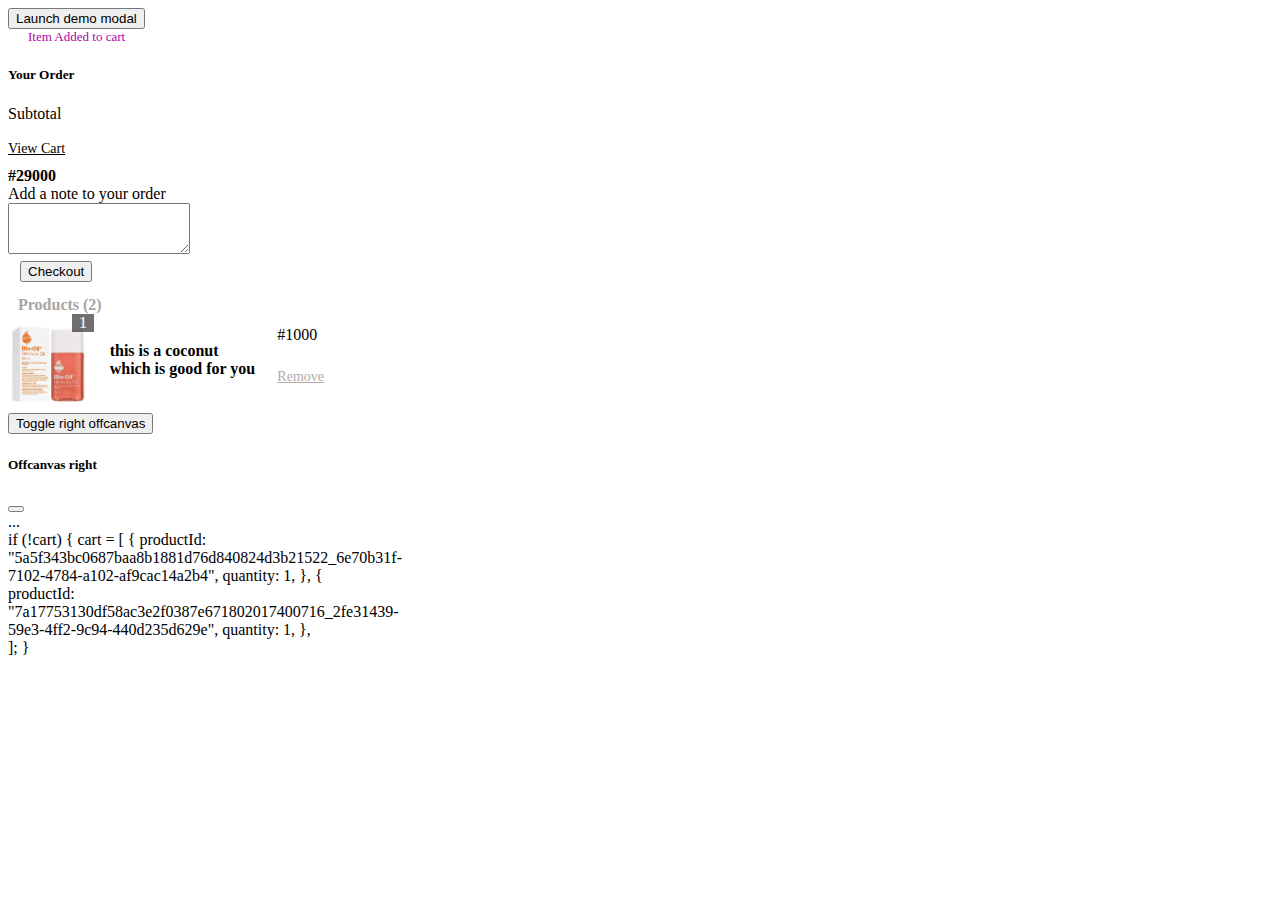
<file: modal.html>
<!DOCTYPE html>
<html lang="en">
  <head>
    <meta charset="UTF-8" />
    <meta name="viewport" content="width=device-width, initial-scale=1.0" />
    <title>Document</title>
    <link
      rel="stylesheet"
      href="https://cdnjs.cloudflare.com/ajax/libs/font-awesome/6.5.1/css/all.min.css"
      integrity="sha512-DTOQO9RWCH3ppGqcWaEA1BIZOC6xxalwEsw9c2QQeAIftl+Vegovlnee1c9QX4TctnWMn13TZye+giMm8e2LwA=="
      crossorigin="anonymous"
      referrerpolicy="no-referrer"
    />
    <link rel="preconnect" href="https://fonts.googleapis.com" />
    <link rel="preconnect" href="https://fonts.gstatic.com" crossorigin />
    <link
      href="https://fonts.googleapis.com/css2?family=Roboto:ital,wght@0,400;0,500;0,700;0,900;1,400;1,500;1,700;1,900&display=swap"
      rel="stylesheet"
    />
    <link
      rel="stylesheet"
      href="https://fonts.googleapis.com/css2?family=Material+Symbols+Outlined:opsz,wght,FILL,GRAD@24,400,0,0"
    />
    <link
      rel="stylesheet"
      href="https://cdn.jsdelivr.net/npm/bootstrap@4.1.3/dist/css/bootstrap.min.css"
      integrity="sha384-MCw98/SFnGE8fJT3GXwEOngsV7Zt27NXFoaoApmYm81iuXoPkFOJwJ8ERdknLPMO"
      crossorigin="anonymous"
    />
    <link rel="stylesheet" href="./styles/checkout.css">

    <style>
      .modal-dialog {
        margin-top: 0;
        margin-right: 0px;
      }

      .head {
        display: flex;
        align-items: center;
        justify-content: center;
      }

      .modal-div,
      .total-bill {
        display: flex;
        justify-content: space-between;
        align-items: center;
      }

      .third-div {
        display: flex;
        flex-direction: column;
        justify-content: space-between;
      }

      .modal {
        right: 0;
        width: 25%;
      }

      .dis-2 {
        display: flex;
        justify-content: space-between;
        margin-bottom: 5px;
      }

      .margin-para {
        margin-top: 2px;
        padding-left: 2px;
        margin-right: 2px;
        max-width: 200px;
      }

      .para7 {
        margin-left: 2px;
        width: 150px;
        color: black;
        font-weight: 600;
      }

      .check-img-1 {
        margin-right: 2px;
      }

      .mode-amount {
        margin-top: 2px;
        color: black;
        font-weight: 500;
      }

      .anchor-block {
        display: block;
        color: rgb(179, 169, 169);
        margin-top: 25px;
        font-size: 14px;
      }

      .instock7 {
        color: rgb(177, 0, 168);
        font-size: 13px;
        font-weight: 500;
        margin-left: 20px;
      }

      .sub-modal {
        margin-top: 10px;
      }

      .sub-modal1 {
        font-size: 14px;
        cursor: pointer;
        text-decoration: underline;
      }

      .sub-modal1:hover {
        text-decoration: underline;
      }

      .sub-modal2 {
        font-weight: 600;
      }

      .sub-modal4 {
       margin-bottom: 10px; 
      }

      
      .btn-success {
        margin-left: 12px;
        margin-right: 12px;
        margin-top: 3px;
        margin-bottom: 10px;
      }

      .pdt-modal {
        margin-top: 4px;
        margin-bottom: 10px;
        margin-left: 10px;
        font-weight: 600;
        color: rgb(170, 163, 163);
      }

    </style>
  </head>
  <body>
    <!-- Button trigger modal -->
    <button
      type="button"
      class="btn btn-primary"
      data-bs-toggle="modal"
      data-bs-target="#exampleModal"
    >
      Launch demo modal
    </button>

    <!-- Modal -->
    <div
      class="modal fade right-0px"
      id="exampleModal"
      tabindex="-1"
      aria-labelledby="exampleModalLabel"
      aria-hidden="true"
    >
      <div class="modal-dialog right-0">
        <div class="modal-content">
          <div class="instock7">
            <i class="fa-solid fa-check"></i>
            <span>Item Added to cart</span>
          </div>
          <div class="modal-header head-mode">
            <div>
              <h5 class="modal-title" id="exampleModalLabel">Your Order</h5>
              <p class="sub-modal">Subtotal</p>
            </div>
            <div class="mt-2">
              <div class="sub-modal4"><a class="sub-modal1" style="color: black" >View Cart</a></div>
              <span class="sub-modal2">#29000</span>
            </div>
            
          </div>
          <div class="mb-3 mx-3 mt-3">
            <label for="exampleFormControlTextarea1" class="form-label">Add a note to your order</label>
            <textarea class="form-control" id="exampleFormControlTextarea1" rows="3"></textarea>

            
          </div>
          <button type="button" class="btn btn-success ">Checkout</button>

          <div class="pdt-modal">
            Products (2)
          </div>
          <div class="modal-body">
            <div class= "dis-2">
              <div class="check-img-1">
                <div class="card check-rel" style="width: 5rem">
                  <img
                    src="./images/beauty-products/Bio-Oil-60ml.jpeg"
                    class="card-img-top check-img-wd"
                    alt="..."
                  />
                  <span class="check-abosolute rounded-circle">1</span>
                </div>
              </div>
              <div class="margin-para">
                <p class="para7">this is a coconut which is good for you</p>
              </div>
              <div class="mode-amount">
                <span class="">#1000</span>
                <a class="anchor-block" href="">Remove</a>
              </div>
            </div>
         

          
        </div>
      </div>
    </div>

    <button class="btn btn-primary" type="button" data-bs-toggle="offcanvas" data-bs-target="#offcanvasRight" aria-controls="offcanvasRight">Toggle right offcanvas</button>

      <div class="offcanvas offcanvas-end " tabindex="-1" id="offcanvasRight" aria-labelledby="offcanvasRightLabel">
        <div class="offcanvas-header ">
          <h5 id="offcanvasRightLabel">Offcanvas right</h5>
          <button type="button" class="btn-close text-reset" data-bs-dismiss="offcanvas" aria-label="Close"></button>
        </div>
  <div class="offcanvas-body">
    ...
  </div>
</div>


    <script
      src="https://cdn.jsdelivr.net/npm/bootstrap@5.0.2/dist/js/bootstrap.bundle.min.js"
      integrity="sha384-MrcW6ZMFYlzcLA8Nl+NtUVF0sA7MsXsP1UyJoMp4YLEuNSfAP+JcXn/tWtIaxVXM"
      crossorigin="anonymous"
    ></script>

    <script
      src="https://cdn.jsdelivr.net/npm/@popperjs/core@2.9.2/dist/umd/popper.min.js"
      integrity="sha384-IQsoLXl5PILFhosVNubq5LC7Qb9DXgDA9i+tQ8Zj3iwWAwPtgFTxbJ8NT4GN1R8p"
      crossorigin="anonymous"
    ></script>
    <script
      src="https://cdn.jsdelivr.net/npm/bootstrap@5.0.2/dist/js/bootstrap.min.js"
      integrity="sha384-cVKIPhGWiC2Al4u+LWgxfKTRIcfu0JTxR+EQDz/bgldoEyl4H0zUF0QKbrJ0EcQF"
      crossorigin="anonymous"
    ></script>
  </body>
</html>


if (!cart) {
  cart = [
    {
      productId:
        "5a5f343bc0687baa8b1881d76d840824d3b21522_6e70b31f-7102-4784-a102-af9cac14a2b4",
      quantity: 1,
    },
    {
      productId:
        "7a17753130df58ac3e2f0387e671802017400716_2fe31439-59e3-4ff2-9c94-440d235d629e",
      quantity: 1,
    },
  ];
}

<a href=""></a>
</file>
<file: styles/header.css>
body {
  padding: 0;
  margin: 0;
  box-sizing: border-box;
  padding-top: 170px;
  font-family: "Roboto", sans-serif;
}

a {
  color: black;
}

.header-style {
  display: flex;
  justify-content: space-between;

  position: fixed;

  top: 0;
  left: 0;
  right: 0;
  height: 150px;

  background-color: white;
  z-index: 10;
}

.main-div {
  margin-left: 20px;
  margin-right: 30px;
}

.pharmacy-logo {
  width: 80px;
  margin-right: 10px;
}

.first-section {
  display: flex;
  align-items: center;
  margin-left: 20px;
  margin-top: 20px;
  margin-bottom: 10px;
  padding-bottom: 0px;
}

.pharm-name {
  margin-bottom: 0px;
  margin-top: 0;
  color: indianred;
  border: none;
}

.red-icon {
  color: red;
}
.general-name {
  margin: 0px;
  font-size: 24px;
  padding-top: 0px;
  margin-top: 0px;
  border: none;
}

.moto-style {
  margin-left: 40px;
  font-size: 14px;
  color: rgb(109, 173, 13);
  font-weight: 700;
}

.carousel-item {
  transition: transform 5s ease-in-out;
}
.carousel-fade .active.carousel-item-start,
.carousel-fade .active.carousel-item-end {
  transition: opacity 0s 5s;
}
.general {
  font-size: 30px;
  font-weight: 800;
}

.first-second-section {
  display: flex;
  padding-bottom: 25px;
  border-bottom: 1px solid rgb(220, 217, 217);
}

.second-section {
  margin-left: 30px;
  margin-top: 30px;
}

.second-second-section {
  display: flex;
  align-items: center;
  justify-content: space-between;
}

.list {
  display: flex;
  flex: 1;
  align-items: center;
  justify-content: space-between;
  cursor: pointer;
  margin-top: 20px;
}

.list a {
  text-decoration: none;
  color: black;
  font-weight: 500;
}

.list a:hover {
  color: red;
}

.list a:active {
  color: red;
}
.dropdown-content {
  display: none;
  position: absolute;
  background-color: #f9f9f9;
  min-width: 160px;
  box-shadow: 0px 8px 16px 0px rgba(0, 0, 0, 0.2);
  z-index: 1;
}

.dropdown-content a {
  color: black;
  padding: 12px 16px;
  text-decoration: none;
  display: block;
}

/* Change color of dropdown links on hover */
.dropdown-content a:hover {
  background-color: #f1f1f1;
}

/* Show the dropdown menu on hover */
.dropdown:hover .dropdown-content {
  display: block;
}

.home-adrress,
.phone-address {
  vertical-align: top;
  margin-right: 30px;
  border-right: 1px solid rgb(220, 217, 217);
}

.address-name {
  margin-left: 15px;
  vertical-align: top;
  margin-right: 20px;
  font-size: 14px;
}

.name2 {
  margin-right: 0;
}

.button-div {
  margin-left: 50px;
  margin-top: 12px;
}

.btn-div {
  color: white;
  background-color: red;
  padding: 7px 15px;
  border: none;
  border-radius: 12px;
  font-weight: 300px;
  cursor: pointer;
}

.btn-div:hover {
  background-color: green;
}

.mg-icon {
  margin-left: 7px;
}

.carousel-item img {
  height: 400px;
  object-fit: cover;
}

.carousel-item {
  position: relative;
}

.carousel-caption {
  position: absolute;
  top: 50%;
  left: 50%;
  transform: translate(-50%, -50%);
  text-align: center;
}

.carousel-t1 {
  font-size: 35px;
  font-weight: bold;
  color: rgb(60, 204, 100);
  z-index: 100;
}

.carousel-t2 {
  font-size: 18px;
}

.carousel-button {
  padding: 5px;
  border: none;
  cursor: pointer;
  background-color: none;
  border-radius: 2px;
}

.Pharm-talk,
.work-time {
  background-color: red;
  width: 200px;
  height: 50px;
  display: flex;
  align-items: center;
  justify-content: center;
  border-radius: 7px;
  color: white;
}

.pharm-text:hover {
  color: black;
}

.link-div {
  margin-left: 7px;
  margin-top: 0px;
}

.link-div a:hover {
  color: black;
}

.Pharm-talk {
  color: #f1f1f1;
}

.work-time {
  background-color: rgb(7, 124, 7);
}

.second-position {
  display: flex;
  flex-direction: column;

  position: fixed;
  right: 0;
  top: 250px;
  gap: 10px;
  z-index: 100;
}

.one {
  background-color: green;
  height: 180px;
  display: flex;
  flex-direction: column;
  justify-items: center;
  align-items: center;
  justify-content: center;
  margin-top: 20px;
  border-radius: 30px;
}

.service-p {
  color: rgb(60, 204, 100);
  font-size: 40px;
  font-weight: 700px;
  text-align: center;
  margin-bottom: 0;
  font-weight: bold;
}

.service-p2 {
  color: red;
  font-size: 30px;
  font-weight: 400px;
  text-align: center;
  margin-top: 0px;
  font-weight: bold;
}

.sec2-div {
  margin-top: 40px;
  margin-bottom: 0px;
}

.two {
  background-color: aquamarine;
}

.three {
  background-color: aqua;
}

.four {
  background-color: rgb(6, 63, 6);
}

.five {
  background-color: red;
}

.six {
  background-color: rgb(24, 31, 24);
}
.grid-div {
  display: grid;
  grid-template-columns: 1fr 1fr 1fr;
  grid-gap: 20px;
  margin-bottom: 40px;
  margin: 40px 10px;
}

.well-class {
  color: rgb(222, 71, 71);
  font-size: 40px;
  font-weight: 700px;
  text-align: center;
  margin-bottom: 0;
  font-weight: bold;
}

.link-one {
  color: white;
  font-size: 30px;
}

.blog-grid {
  display: grid;
  grid-template-columns: 1fr 1fr 1fr;
  margin-top: 50px;
  margin-left: 50px;
}

.card {
  margin-right: 0px;
}

.vital-signs-params {
  display: flex;
  align-items: center;
  justify-content: space-between;
  padding-bottom: 30px;
  margin: 0 20px;
  border-top: 1px solid gray;
  padding: 20px;
}

.vital-signs-head,
.the-signs {
  font-size: 24px;
  font-weight: 400;
  color: black;
  padding-bottom: 30px;
  padding-top: 20px;
  padding-right: 15px;
}

.the-signs {
  border-right: 1px solid gray;
}

.overide-sign {
  border-right: none;
}

.vital-signs-head {
  font-size: 40px;
  text-align: center;
  padding-bottom: 20px;
}

.the-signs:hover {
  color: white;
}

.vital-signs {
  margin-top: 20px;
  background-color: rgba(60, 204, 100, 0.38);
  height: 250px;
  display: flex;
  flex-direction: column;
  justify-content: center;
}

.general-rating {
  display: flex;
  align-items: center;
  justify-content: space-between;
  margin-top: 50px;
  margin-bottom: 50px;
}

.pharm-24 {
  font-size: 24px;
  margin-bottom: 10px;
}

.brand-img {
  width: 200px;
}

.brand-logo {
  display: flex;
  align-items: center;
  justify-content: space-between;
}

.rating-div p {
  font-size: 32px;
  color: black;
  margin-bottom: 1px;
}

.rating-div {
  border-bottom: 10px solid rgb(13, 191, 13);
}

.icon-phone {
  color: white;
  font-size: 25px;
}

.sub-button {
  display: block;
  width: 100%;
  box-sizing: border-box;
  min-height: 40px;
  margin-top: 12px;
  background-color: rgb(83, 232, 83);
  color: white;
  text-transform: none;
  border: none;
  border-radius: 10px;
}

.input-class {
  display: block;
  width: 100%;
  min-height: 47px;
  padding-left: 10px;
  font-size: 17px;
}

.news-div {
  display: grid;
  grid-template-columns: 1fr 1fr;
  color: white;
}

.color-bg {
  background-color: rgb(123, 123, 123);
  padding-top: 60px;
  padding-bottom: 60px;
}

.pharm-contact {
  display: flex;
  background-color: rgb(83, 232, 83);
  width: 300px;
  height: 80px;
  border-radius: 12px;
  align-items: center;
  justify-content: center;
  font-size: 20px;
}

.dial-para {
  margin-left: 12px;
  padding-top: 12px;
}

.contact-pharm-div {
  border-right: 1px solid white;
}

.form-div {
  margin-left: 50px;
}

.main-dive {
  display: flex;
  justify-content: space-between;
  border-bottom: 2px solid rgba(60, 204, 100, 0.38);
  padding-left: 5px;
}

.link-disp {
  display: flex;
  flex-direction: column;
  margin-left: 15px;
  margin-right: 15px;
}

.link-disp p {
  font-weight: bold;
}

.disp-link a {
  margin-bottom: 30px;
  font-size: 15px;
}

.link-disp a:hover {
  color: black;
}

.adress-margin {
  margin-bottom: 30px;
  font-size: 15px;
}

.adress-margin i {
  color: red;
}

.bgs-div {
  background-color: rgba(60, 204, 100, 0.13);
  padding: 80px 0;
}

.about-us {
  display: flex;
  justify-content: space-between;
  align-items: center;
  border-bottom: 2px solid rgba(60, 204, 100, 0.38);
  margin-top: 50px;
  padding-bottom: 50px;
}

.wrap-para {
  max-width: 800px;
}

.copy-span {
  font-size: 13px;
}
.copy-page {
  text-align: center;
  margin-top: 20px;
}

.png-div {
  display: flex;
  padding-right: 10px;
  align-items: center;
  border-top: 1px solid rgb(221, 221, 221);
  padding-top: 20px;
  padding-bottom: 40px;
}

.img-wid {
  width: 20px;
}

.icon-item {
  margin-right: 15px;
}

.last-position {
  display: flex;
  align-items: center;
  position: fixed;
  bottom: 40px;
  left: 20px;
}

.whatsapp2-div {
  margin-right: 10px;
}

.help-div {
  background-color: white;
  font-size: 10px;
  border: none;
  padding: 5px 10px;
  padding-top: 10px;
  border-radius: 5px;
  text-align: center;
}

.font-help {
  font-size: 12px;
  font-weight: 100px;
}

.font-chat {
  font-size: 12px;
  font-weight: bold;
}
.arrow-top {
  position: fixed;
  bottom: 30px;
  right: 20px;
}

.arrow-top:hover {
  background-color: #555;
}

a:hover {
  text-decoration: none;
}
</file>
<file: styles/beauty.css>
body {
  background-color: rgb(234, 237, 237);
}

.two-sections1 {
  display: grid;
  grid-template-columns: 220px 1fr;
}

.first-section1 {
  margin-left: 10px;
  margin-top: 30px;
}

.product-cont {
  margin-top: 15px;
  background-color: rgb(248, 249, 250);
  padding-top: 10px;
  padding-bottom: 1px;
  padding-left: 12px;
  border-radius: 5px;
  margin-bottom: 5px;
}

.product-style {
  color: #f50035;
  font-weight: 500;
}

.health-style {
  color: black;
  font-weight: 500;
}

.stock-stat {
  border-bottom: 2px solid rgb(231, 226, 226);
  margin-bottom: 33px;
  color: #484f56;
  font-size: 22px;
  font-weight: 600;
}
.stock-flex {
  display: flex;
  border: 1px solid rgb(231, 226, 226);
  margin-bottom: 50px;
}

.hot-deals-div {
  border-bottom: 2px solid rgb(231, 226, 226);
  margin-bottom: 33px;
  padding-bottom: 20px;
  color: #484f56;
  font-size: 22px;
  font-weight: 600;
}

.cat-div {
  border-bottom: 2px solid rgb(231, 226, 226);
  margin-top: 30px;
  margin-bottom: 33px;
  color: #484f56;
  font-size: 22px;
  font-weight: 600;
}

.sale-box4 a {
  font-size: 20px;
}

.sale {
  font-size: 16px;
  font-weight: 400;
  color: rgb(72, 79, 86);
}

.sale-box {
  border: 2px solid rgb(72, 79, 86);
  border-radius: 0px;
  transform: scale(1.8);
  margin-right: 10px;
}

.sale-box3 {
  display: flex;
}

.back-shop {
  font-size: 16px;
  color: black;
}
input {
  font-size: 16px;
}
.pdt-class {
  margin-bottom: 0px;
  padding-bottom: 10px;
}

.stock-span {
  font-size: 12px;
}

.sale-box4 span {
  font-size: 14px;
  color: #484f56;
  font-weight: 400;
}

.sale-box4 {
  display: flex;
  margin-bottom: 10px;
}
.stock-div {
  margin-right: 5px;
  padding-left: 5px;
  font-size: 11px;
  font-weight: 500;
  padding: 6.6px 13.2px;
}

.stock-div1 {
  border-right: 1px solid rgb(231, 226, 226);
  padding-right: 10px;
}
.grid-class3 {
  display: grid;
  grid-template-columns: 1fr 1fr 1fr 1fr;
  column-gap: 10px;
  margin: 10px 20px;
  row-gap: 20px;
  column-gap: 10px;
}

.grid-class3-5 {
  height: 380px;
  border-radius: 5px;
  border: 1px solid rgb(231, 226, 226);
  position: relative;
}

.icon-position {
  position: absolute;
  right: 20px;
  top: 25px;
  font-size: 18px;
  cursor: pointer;
}
.grid-class3-4 {
  background-color: rgba(255, 255, 255, 0.9);
}

.grid-class3-1 {
  display: flex;
  flex-direction: column;
}

.des-style {
  margin-left: 10px;
}
.item-link-cls {
  margin-bottom: 10px;
  font-size: 12px;
  font-weight: 400;
}

.item-link-cls a:hover {
  color: rgb(72, 79, 86);
}

.img-div {
  margin-top: 0px;
}

.image-size {
  object-fit: contain;
  object-position: center;
  width: 100%;
  height: 260px;
  margin-top: 0px;
}

.bt-div {
  padding: 7px 13px;
  margin-bottom: 5px;
  background-color: #37cb61;
  border: none;
  color: white;
  font-size: 16px;
  font-weight: 600;
  border-radius: 2px;
  cursor: pointer;
}

.bt-div2 {
  display: flex;
  align-items: center;
  justify-content: center;
}

.btn-div1,
.btn-div3 {
  background-color: #37cb61;
}

.btn-div2,
.btn-div4 {
  background-color: #f50035;
}

.btn1-tag {
  font-size: 12px;
  margin-right: 5px;
}
.btn-desc-class {
  font-size: 13px;
  font-weight: 400;
  margin-top: 0;
}

.minus {
  margin-right: 0px;
  padding-left: 7px;
}

.item-price-cls {
  font-size: 12px;
  font-weight: 600;
  margin-bottom: 0;
  padding-bottom: 0;
}

.item-price {
  margin-bottom: 7px;
}

.paginate {
  text-align: center;
}

.paginate-div {
  margin-top: 10px;
}
</file>
<file: styles/cat-head.css>
body {
  box-sizing: border-box;
  margin: 0;
  padding: 0;
  background-color: rgba(255, 255, 255, 0.9);
  padding-top: 105px;
  font-family: "Roboto";
}

.order-flex {
  display: flex;
  align-items: center;
  justify-content: space-between;
}

.nav-icon {
  display: flex;
  justify-content: space-around;
}

.nav-icon,
a {
  margin-right: 15px;
  color: white;
  text-decoration: none;
}

.home-link {
  color: white;
}

.nav-icon,
a:hover {
  color: white;
  text-decoration: none;
}

.mg-icon {
  font-size: 16px;
  color: white;
}

.logo {
  color: white;
}
.sign-margin {
  margin-left: 30px;
}

.sign-in {
  position: relative;
}

.abs-cls {
  position: absolute;
  left: 17px;
  top: -5px;
  background-color: #f50035;
  border-radius: 7px;
  font-size: 12px;
  color: white;
  border: 1px solid red;
  padding: 2px 3.8px;
}

.input-st {
  width: 96.5%;
  padding: 6px 23px 6px 12px;
  border: 1px solid rgb(217, 214, 214);
  border-radius: 3px;
}

.icon-button {
  padding: 8px 12.5px;
  margin-left: -7px;
  border: none;
  background-color: #f50035;
  border-bottom-right-radius: 3px;
  border-top-right-radius: 3px;
  color: white;
}

.fixed-position {
  position: fixed;
  left: 0;
  top: 0;
  right: 0;
  height: 110px;
  background-color: rgb(15, 17, 17);
  z-index: 100;
  color: white;
}
</file>
<file: styles/modal.css>
.modal-dialog {
  margin-top: 0;
  right: 0px;
}

.head {
  display: flex;
  align-items: center;
  justify-content: center;
}

.modal-div,
.total-bill {
  display: flex;
  justify-content: space-between;
  align-items: center;
}

.third-div {
  display: flex;
  flex-direction: column;
  justify-content: space-between;
}

.modal {
  right: 0;
  width: 25%;
}

.dis-2 {
  display: flex;
  justify-content: space-between;
  margin-bottom: 5px;
}

.margin-para {
  margin-top: 2px;
  padding-left: 2px;
  margin-right: 2px;
  max-width: 200px;
}

.para7 {
  margin-left: 2px;
  width: 150px;
  color: black;
  font-weight: 600;
}

.check-img-1 {
  margin-right: 2px;
}

.mode-amount {
  margin-top: 2px;
  color: black;
  font-weight: 500;
}

.anchor-block {
  display: block;
  color: rgb(179, 169, 169);
  margin-top: 25px;
  font-size: 14px;
}

.instock7 {
  color: rgb(177, 0, 168);
  font-size: 13px;
  font-weight: 500;
  margin-left: 20px;
}

.sub-modal {
  margin-top: 10px;
}

.sub-modal1 {
  font-size: 14px;
  cursor: pointer;
  text-decoration: underline;
}

.sub-modal1:hover {
  text-decoration: underline;
}

.sub-modal2 {
  font-weight: 600;
}

.sub-modal4 {
  margin-bottom: 10px;
}

.btn-success {
  margin-left: 12px;
  margin-right: 12px;
  margin-top: 3px;
  margin-bottom: 10px;
}

.pdt-modal {
  margin-top: 4px;
  margin-bottom: 10px;
  margin-left: 10px;
  font-weight: 600;
  color: rgb(170, 163, 163);
}
</file>
<file: styles/cart.css>
body {
  box-sizing: border-box;
  background-color: rgb(234, 237, 237);
}

.sections-two {
  display: grid;
  grid-template-columns: 1fr 400px;
}

.first-section1 {
}

.desc-1 {
  border-bottom: 1px solid rgb(227, 220, 220);
  font: 28px;
  color: #0f1111;
  font-weight: 400;
}

.cart-item-name {
  font-size: 22px;
  color: #0f1111;
  margin-bottom: 0px;
  font-weight: 400;
  line-height: 25.5px;
}

.shop-cart {
  margin-bottom: 0px;
}

.desc-1 a {
  color: rgb(0, 113, 133);
  font-size: 18px;
}

.desc-1 a:hover {
  color: rgb(231, 112, 112);
  text-decoration: underline;
}
.bg-color {
  background-color: rgb(255, 255, 255);
  margin-bottom: 20px;
  padding-top: 20px;
  padding-bottom: 20px;
  padding-left: 20px;
  padding-right: 20px;
  border-radius: 3px;
  margin-left: 10px;
  margin-right: 15px;
}
.price {
  display: block;
  text-align: end;
  margin-left: 2px;
  color: #565959;
  font-size: 17px;
}

.description-grid {
  display: grid;
  grid-template-columns: 250px 1fr 100px;
  margin-bottom: 35px;
  margin-top: 25px;
  border-bottom: 1px solid rgb(227, 220, 220);
  margin-bottom: 0px;
  padding-top: 15px;
  padding-bottom: 45px;
}

.img-cart-width {
  width: 250px;
  object-fit: contain;
  height: 200px;
  padding-right: 0px;
  margin-right: 0px;
}

.descript-1 {
  padding-top: 0;
  padding-left: 35px;
  margin-right: -10px;
}

.sub-total {
  text-align: end;
  color: rgb(15, 17, 17);
  font-size: 18px;
}

.total-span {
  color: #0f1111;
  font-size: 20px;
  font-weight: 500;
}
.descript-3 {
  text-align: end;
  color: #0f1111;
  font-size: 20px;
  font-weight: 500;
  padding-top: 30px;
}

.cart-interactn {
  display: flex;
  align-items: baseline;
  margin-top: 25px;
  padding-top: 10px;
}

.cart-stock {
  color: rgb(0, 118, 0);
  font-size: 14px;
}

.cart-interactn a {
  border-left: 1px solid rgb(227, 220, 220);
  color: rgb(0, 113, 133);
  font-size: 14px;
  padding-left: 10px;
}

.descript-2 {
  margin-left: 5px;
  padding-top: 30px;
}
.btn1-tag a {
  border: none;
  color: black;
  padding-left: 3px;
  padding-right: 3px;
}

.del-style1 {
  margin-left: 7px;
}

.cart-checkout1 {
  display: flex;
  flex-direction: column;
  background-color: rgb(255, 255, 255);
  margin-top: 30px;
  border-radius: 3px;
  padding: 0 20px;
  padding-top: 20px;
  padding-bottom: 30px;
  margin-right: 20px;
}

.sub-total2 {
  text-align: start;
  margin-bottom: 0px;
}

.cart-checkout-input {
  display: flex;
  margin-top: 0px;
  padding-top: 0px;
}

.check-bx2 {
  color: #0f1111;
  font-size: 15px;
  margin-left: 5px;
}

.check-bx1 {
  padding: 5px;
  font-size: 16px;
}

.btn-warn {
  margin-top: 20px;
  padding-left: 100px;
  padding-right: 95px;
  border-radius: 10px;
}

.take-note {
  font-size: 14px;
  color: #0f1111;
  margin-left: 10px;
  margin-right: 20px;
}

.bg-color2 {
  background-color: rgb(255, 255, 255);
  margin-top: 10px;
}

.bg-color3 {
  background-color: white;
  margin-top: 30px;
  margin-right: 20px;
  border-radius: 10px;
}

.item-para {
  font-size: 20px;
  margin-left: 30px;
  font-weight: 600;
  padding-top: 20px;
}

.related-pdt {
  font-size: 20px;
  margin-left: 30px;
  font-weight: 600;
  padding-top: 20px;
}

.cust-items {
  display: grid;
  grid-template-columns: 170px 1fr;
}

.cart-dis-grid {
  display: grid;
  grid-template-columns: 1fr 1fr 1fr 1fr 1fr;
}

.cust-items-column {
  display: flex;
  flex-direction: column;
}

.cart-flex-num {
  display: flex;
  flex-direction: column;
}

.item7-grid5 {
  display: grid;
  grid-template-columns: 1fr 1fr 1fr 1fr 1fr;
  column-gap: 10px;
  margin: 10px 20px;
  row-gap: 20px;
  column-gap: 10px;
}

.item7-grid5 {
  margin-bottom: 0;
}

.item7-grid1 {
  display: grid;
  grid-template-columns: 1fr;
  column-gap: 10px;
  margin: 10px 20px;
  row-gap: 20px;
  column-gap: 10px;
}

.item-link-cls a {
  color: #0f1111;
}

.align-center {
  text-align: center;
}

.grid-class3-5 {
  border: none;
}

.link-disp a {
  color: #4f5252;
}
</file>
<file: styles/checkout.css>
.heading-bg {
  height: 100px;
  width: 100%;
  background-color: rgb(226, 159, 159);
  display: flex;
  justify-content: center;
  align-items: center;
}

.checkout-grid {
  display: grid;
  grid-template-columns: 1fr 550px;
}

.check2 {
  background-color: rgb(221, 212, 212);
  position: sticky;
  top: 110px;
  width: 550px;

  height: 540px;
}

.flex-check {
  display: flex;
  justify-content: space-between;
  align-items: center;
  border-top: 1px solid rgb(196, 193, 193);

  padding-top: 15px;
  padding-bottom: 20px;
}

.your-order {
  margin-left: 30px;
  font-size: 22px;
  font-weight: 500;
}

.dev-label {
  font-size: 22px;
  font-weight: 600;
}

.flex-check a {
  color: rgb(14, 139, 14);
  cursor: pointer;
}

.flex-check a:hover {
  text-decoration: underline;
}

.flex-check-display {
  display: grid;
  grid-template-columns: 100px 1fr 50px;
  margin-top: 30px;
  margin-left: 50px;
  margin-right: 50px;
}
.check-img-wd {
  width: 100%;
  object-fit: contain;
}

.check-end1 {
  margin-top: 30px;
}

.check-para3 {
  margin-left: 10px;
  margin-top: 30px;
}

.check-img-1 {
  position: relative;
}

.check-abosolute {
  position: absolute;
  right: -6px;
  top: -10px;
  background-color: rgba(0, 0, 0, 0.56);
  color: white;

  padding-left: 7px;
  padding-right: 7px;
}

.check2 {
  display: flex;
  flex-direction: column;
}

.form-style {
  margin-top: 30px;
  margin-left: 50px;
}

.coupoun-input {
  padding: 19px;
  border: none;
  padding-right: 170px;
  border-radius: 3px;
}

.coupon-btn {
  padding: 13px 20px;
  margin-left: 10px;
  font-size: 22px;
}

.check-total-flex {
  display: flex;
  justify-content: space-between;
  align-items: center;
  margin-top: 30px;
  margin-left: 50px;
  margin-right: 25px;
}

.check-total2 {
  text-align: right;
}

.anchor-block {
  display: block;
  color: rgb(212, 160, 160);
  margin-top: 1px;
  font-size: 14px;
}

.reverse-text {
  direction: rtl;
}

.check-bold {
  font-weight: 600;
  font-size: 20px;
}

.group-top {
  margin-top: 40px;
}

.pass-check {
  font-size: 24px;
  font-weight: 600;
}

.check3 {
  margin-left: 35px;
  margin-right: 35px;
}

.check10 {
  margin-top: 20px;
}

#inputState {
  height: 60px;
}

.check-select1 {
  margin-top: 30px;
  margin-bottom: 0px;
  font-size: 22px;
  font-weight: 500;
}

.check-select5 {
  padding-bottom: 20px;
  color: rgb(133, 127, 127);
}

.ft-size {
  font-weight: 600;
  margin-bottom: 60px;
}

.flex-check5 {
}

.opt-check {
  margin-top: 0;
}

.grid-option {
  display: grid;
  grid-template-columns: 1fr 1fr 1fr;
}

.delivery-option {
  display: flex;
}

.delivery-options-title {
  font-size: 18px;
  font-weight: 400;
  color: black;
  margin-bottom: 10px;
}
.delivery-option-date {
  color: rgb(3, 144, 3);
}

.check-input input {
  padding-top: 28px;
  padding-bottom: 28px;
}

.check-select {
  padding-top: 28px;
  padding-bottom: 28px;
}
</file>
<file: styles/item.css>
body {
  background-color: white;
}

.item7-grid {
  display: grid;
  grid-template-columns: 1fr 1fr;
  margin-top: 40px;
}

.item7-arrow a {
  color: rgb(109, 117, 126);
  font-size: 14px;
  font-weight: 500;
}

.item7-arrow {
  display: flex;
  margin-bottom: 50px;
}

.brand-fact {
  color: rgb(72, 79, 86);
}

.brand-fact2 {
  color: black;
}

.btn-dark {
  margin-left: 10px;
}

.item7-para {
  font-size: 15px;
  color: rgb(72, 79, 86);
  margin-top: 10px;
}

.item7-star-flex a {
  color: black;
  font-weight: 500;
}
.instock7 {
  color: rgb(177, 0, 168);
  font-size: 13px;
  font-weight: 500;
  margin-bottom: 20px;
}
.item7-name {
  font-weight: 400;
}

.item7-price {
  color: rgb(72, 79, 86);
  font-size: 28px;
  font-weight: 600;
}

.fa-star,
.fa-plus {
  font-size: 10px;
  font-weight: 600;
}

.fa-star {
  color: rgb(177, 0, 168);
}

.item7-arrow2 {
  margin-right: 12px;
}

.item7-star-flex {
  display: flex;
  justify-content: space-between;
  border-bottom: 1px solid rgb(218, 215, 215);
  margin-top: 20px;
  padding-bottom: 20px;
}

.item7-share {
  display: flex;
  margin-top: 25px;
}

.item7-share a {
  color: rgb(109, 117, 126);
  font-size: 18px;
}

.item7-rel-pdt {
  color: rgb(72, 79, 86);
  font-size: 18px;
  font-weight: 600;
  margin-bottom: 40px;
}

.item7-mt {
  margin-top: 70px;
}

.item7-grid5 {
  display: grid;
  grid-template-columns: 1fr 1fr 1fr 1fr 1fr;
  column-gap: 10px;
  margin: 10px 20px;
  row-gap: 20px;
  column-gap: 10px;
  margin-bottom: 0px;
}

.grid-class3-5 {
  border: none;
}

.item-link-cls a {
  color: #0f1111;
}

.link-disp a {
  color: #4f5252;
}
</file>
